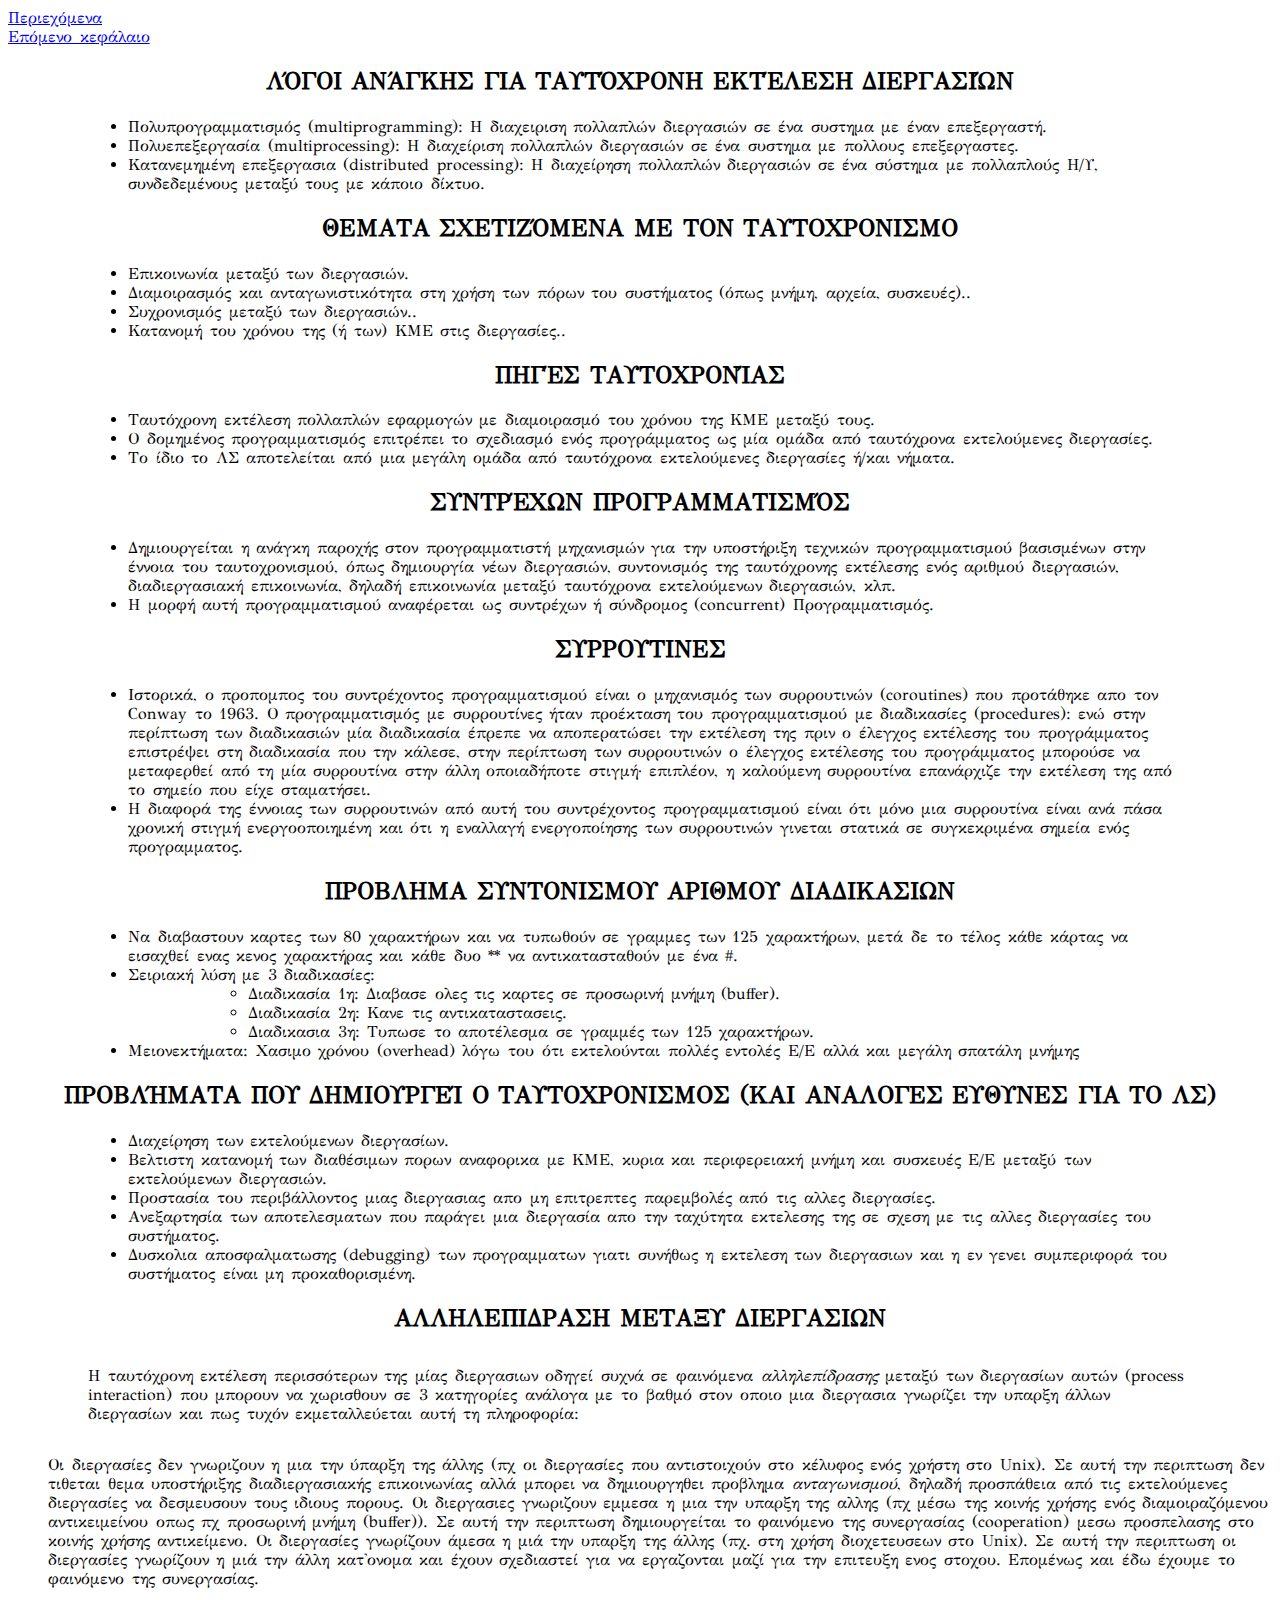
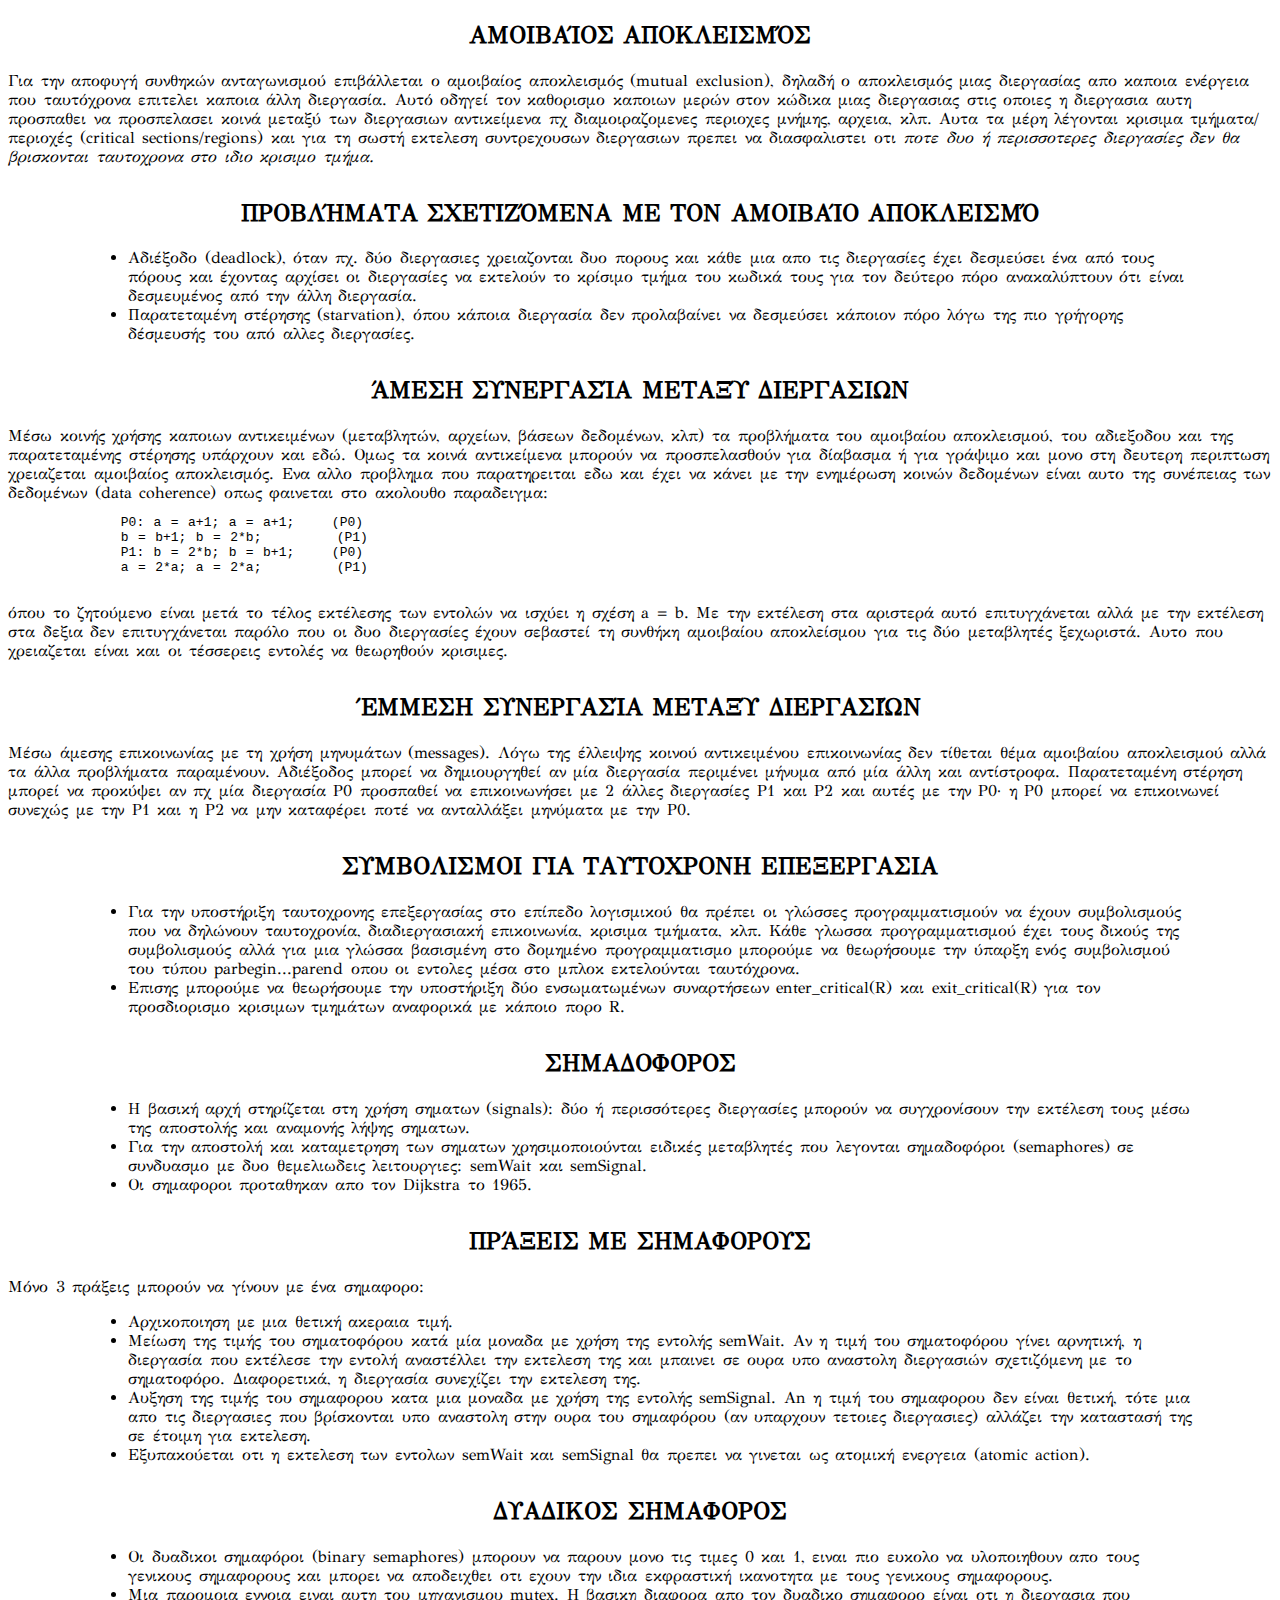
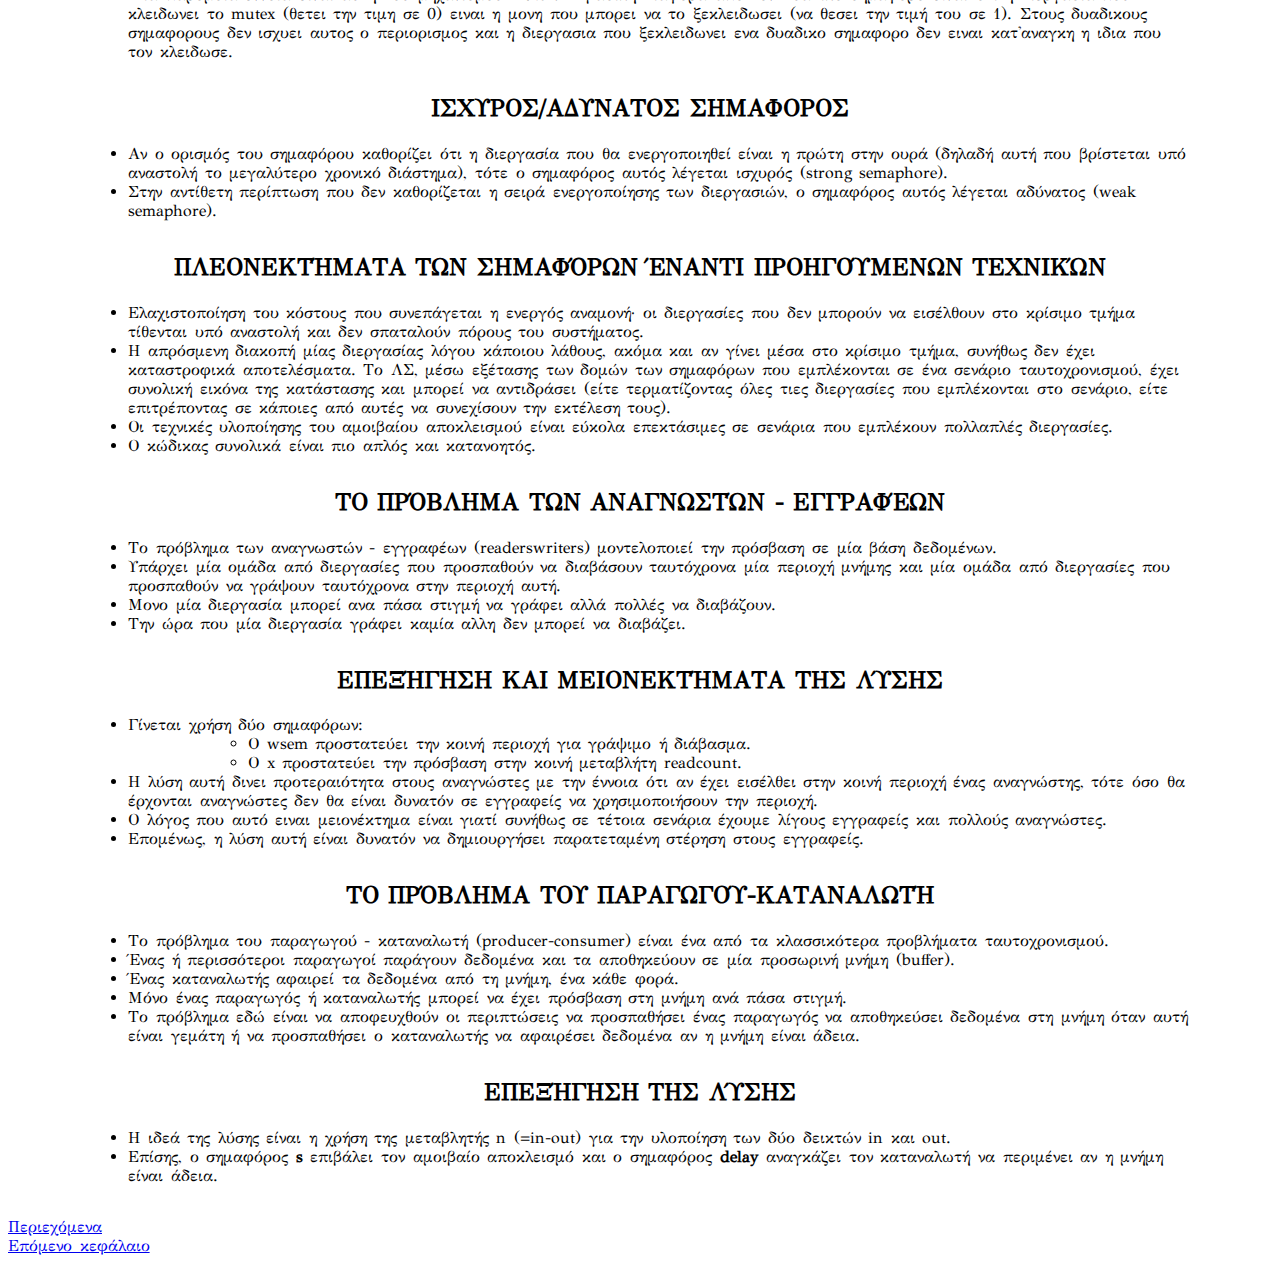
<file: ch_05.html>
<!DOCTYPE html>
<html>
    <head>
        <meta charset="utf-8">
        <meta name="viewport" content="width=device-width">
        <title>Κεφαλαιο 5 - Ταυτοχρονισμός</title>
	<nav>
	<a href="index.html">Περιεχόμενα </a>
	<br/>
	<a href="ch_06.html">  Επόμενο κεφάλαιο</a>
	</nav>
	<link rel="stylesheet" type="text/css" href="style.css"/>
    </head>
    <body>
        <header>
        </header>
        <article>
        <h2>Λόγοι ανάγκης για ταυτόχρονη εκτέλεση διεργασιών</h2>
        <ul>
            <li> Πολυπρογραμματισμός (multiprogramming): Η διαχειριση πολλαπλών διεργασιών σε ένα συστημα με έναν επεξεργαστή.</li>
            <li> Πολυεπεξεργασία (multiprocessing): Η διαχείριση πολλαπλών διεργασιών σε ένα συστημα με πολλους επεξεργαστες.</li>
            <li> Κατανεμημένη επεξεργασια (distributed processing): Η διαχείρηση πολλαπλών διεργασιών σε ένα σύστημα με πολλαπλούς Η/Υ, συνδεδεμένους μεταξύ τους με κάποιο δίκτυο.</li>
        </ul>
        <h2>θεματα σχετιζόμενα με τον ταυτοχρονισμο</h2>
        <ul>
            <li> Επικοινωνία μεταξύ των διεργασιών.</li>
           <li> Διαμοιρασμός και ανταγωνιστικότητα στη χρήση των πόρων του συστήματος (όπως μνήμη, αρχεία, συσκευές)..</li>
           <li> Συχρονισμός μεταξύ των διεργασιών..</li>
           <li> Κατανομή του χρόνου της (ή των) ΚΜΕ στις διεργασίες..</li>
        </ul>
        <h2>Πηγές ταυτοχρονίας</h2>
        <ul>
            <li>Ταυτόχρονη εκτέλεση πολλαπλών εφαρμογών με διαμοιρασμό του χρόνου της ΚΜΕ μεταξύ τους.</li>
            <li>Ο δομημένος προγραμματισμός επιτρέπει το σχεδιασμό ενός προγράμματος ως μία ομάδα από ταυτόχρονα εκτελούμενες διεργασίες.</li>
            <li>Το ίδιο το ΛΣ αποτελείται από μια μεγάλη ομάδα από ταυτόχρονα εκτελούμενες διεργασίες ή/και νήματα.</li>
        </ul>
        <h2>Συντρέχων προγραμματισμός</h2>
        <ul>
        <li>Δημιουργείται η ανάγκη παροχής στον προγραμματιστή μηχανισμών για την υποστήριξη τεχνικών προγραμματισμού βασισμένων στην έννοια του ταυτοχρονισμού, όπως δημιουργία νέων διεργασιών, συντονισμός της ταυτόχρονης εκτέλεσης ενός αριθμού διεργασιών, διαδιεργασιακή επικοινωνία, δηλαδή επικοινωνία μεταξύ ταυτόχρονα εκτελούμενων διεργασιών, κλπ.</li>
        <li>Η μορφή αυτή προγραμματισμού αναφέρεται ως συντρέχων ή σύνδρομος (concurrent) Προγραμματισμός.</li>
        </ul>
        <h2>συρρουτινες</h2>
        <ul>
            <li>Ιστορικά, ο προπομπος του συντρέχοντος προγραμματισμού είναι ο μηχανισμός των συρρουτινών (coroutines) που προτάθηκε απο τον Conway το 1963. Ο προγραμματισμός με συρρουτίνες ήταν προέκταση του προγραμματισμού με διαδικασίες (procedures): ενώ στην περίπτωση των διαδικασιών μία διαδικασία έπρεπε να αποπερατώσει την εκτέλεση της πριν ο έλεγχος εκτέλεσης του προγράμματος επιστρέψει στη διαδικασία που την κάλεσε, στην περίπτωση των συρρουτινών ο έλεγχος εκτέλεσης του προγράμματος μπορούσε να μεταφερθεί από τη μία συρρουτίνα στην άλλη οποιαδήποτε στιγμή· επιπλέον, η καλούμενη συρρουτίνα επανάρχιζε την εκτέλεση της από το σημείο που είχε σταματήσει.</li>
            <li>Η διαφορά της έννοιας των συρρουτινών από αυτή του συντρέχοντος προγραμματισμού είναι ότι μόνο μια συρρουτίνα είναι ανά πάσα χρονική στιγμή ενεργοοποιημένη και ότι η εναλλαγή ενεργοποίησης των συρρουτινών γινεται στατικά σε συγκεκριμένα σημεία ενός προγραμματος.</li>
        </ul>
        <h2>προβλημα συντονισμου αριθμου διαδικασιων</h2>
        <ul>
            <li>Να διαβαστουν καρτες των 80 χαρακτήρων και να τυπωθούν σε γραμμες των 125 χαρακτήρων, μετά δε το τέλος κάθε κάρτας να εισαχθεί ενας κενος χαρακτήρας και κάθε δυο ** να αντικατασταθούν με ένα #.</li>
            <li>Σειριακή λύση με 3 διαδικασίες:
                <ul>
                    <li>Διαδικασία 1η: Διαβασε ολες τις καρτες σε προσωρινή μνήμη (buffer).</li>
                    <li>Διαδικασία 2η: Κανε τις αντικαταστασεις.</li>
                    <li>Διαδικασια 3η: Τυπωσε το αποτέλεσμα σε γραμμές των 125 χαρακτήρων.</li>
                </ul>
            </li>
            <li>Μειονεκτήματα: Χασιμο χρόνου (overhead) λόγω του ότι εκτελούνται πολλές εντολές Ε/Ε αλλά και μεγάλη σπατάλη μνήμης</li>
        </ul>
        <h2>Προβλήματα που δημιουργεί ο ταυτοχρονισμος (και αναλογες ευθυνες για το λσ)</h2>
        <ul>
            <li>Διαχείρηση των εκτελούμενων διεργασίων.</li>
            <li>Βελτιστη κατανομή των διαθέσιμων πορων αναφορικα με ΚΜΕ, κυρια και περιφερειακή μνήμη και συσκευές Ε/Ε μεταξύ των εκτελούμενων διεργασιών.</li>
            <li>Προστασία του περιβάλλοντος μιας διεργασιας απο μη επιτρεπτες παρεμβολές από τις αλλες διεργασίες.</li>
            <li>Ανεξαρτησία των αποτελεσματων που παράγει μια διεργασία απο την ταχύτητα εκτελεσης της σε σχεση με τις αλλες διεργασίες του συστήματος.</li>
            <li>Δυσκολια αποσφαλματωσης (debugging) των προγραμματων γιατι συνήθως η εκτελεση των διεργασιων και η εν γενει συμπεριφορά του συστήματος είναι μη προκαθορισμένη.</li>
        </ul>
        <h2>αλληλεπιδραση μεταξυ διεργασιων</h2>
        <p>Η ταυτόχρονη εκτέλεση περισσότερων της μίας διεργασιων οδηγεί συχνά σε φαινόμενα <i>αλληλεπίδρασης</i> μεταξύ των διεργασίων αυτών (process interaction) που μπορουν να χωρισθουν σε 3 κατηγορίες ανάλογα με το βαθμό στον οποιο μια διεργασια γνωρίζει την υπαρξη άλλων διεργασίων και πως τυχόν εκμεταλλεύεται αυτή τη πληροφορία:
        <ul>
            Οι διεργασίες δεν γνωριζουν η μια την ύπαρξη της άλλης (πχ οι διεργασίες που αντιστοιχούν στο κέλυφος ενός χρήστη στο Unix). Σε αυτή την περιπτωση δεν τιθεται θεμα υποστήριξης διαδιεργασιακής επικοινωνίας αλλά μπορει να δημιουργηθει προβλημα <i>ανταγωνισμού</i>, δηλαδή προσπάθεια από τις εκτελούμενες διεργασίες να δεσμευσουν τους ιδιους πορους.
            Οι διεργασιες γνωριζουν εμμεσα η μια την υπαρξη της αλλης (πχ μέσω της κοινής χρήσης ενός διαμοιραζόμενου αντικειμείνου οπως πχ προσωρινή μνήμη (buffer)). Σε αυτή την περιπτωση δημιουργείται το φαινόμενο της συνεργασίας (cooperation) μεσω προσπελασης στο κοινής χρήσης αντικείμενο.
            Οι διεργασίες γνωρίζουν άμεσα η μιά την υπαρξη της άλλης (πχ. στη χρήση διοχετευσεων στο Unix). Σε αυτή την περιπτωση οι διεργασίες γνωρίζουν η μιά την άλλη κατ'ονομα και έχουν σχεδιαστεί για να εργαζονται μαζί για την επιτευξη ενος στοχου. Επομένως και έδω έχουμε το φαινόμενο της συνεργασίας.
        </ul>
        </p>
        <p>
        <h2>Αμοιβαίος αποκλεισμός</h2>
        Για την αποφυγή συνθηκών ανταγωνισμού επιβάλλεται ο αμοιβαίος αποκλεισμός (mutual exclusion), δηλαδή ο αποκλεισμός μιας διεργασίας απο καποια ενέργεια που ταυτόχρονα επιτελει καποια άλλη διεργασία. Αυτό οδηγεί τον καθορισμο καποιων μερών στον κώδικα μιας διεργασιας στις οποιες η διεργασια αυτη προσπαθει να προσπελασει κοινά μεταξύ των διεργασιων αντικείμενα πχ διαμοιραζομενες περιοχες μνήμης, αρχεια, κλπ. Αυτα τα μέρη λέγονται κρισιμα τμήματα/περιοχές (critical sections/regions) και για τη σωστή εκτελεση συντρεχουσων διεργασιων πρεπει να διασφαλιστει οτι <i>ποτε δυο ή περισσοτερες διεργασίες δεν θα βρισκονται ταυτοχρονα στο ιδιο κρισιμο τμήμα.</i>
        </p>
        <p>
        <h2>προβλήματα σχετιζόμενα με τον αμοιβαίο αποκλεισμό</h2>
        <ul>
            <li>Αδιέξοδο (deadlock), όταν πχ. δύο διεργασιες χρειαζονται δυο πορους και κάθε μια απο τις διεργασίες έχει δεσμεύσει ένα από τους πόρους και έχοντας αρχίσει οι διεργασίες να εκτελούν το κρίσιμο τμήμα του κωδικά τους για τον δεύτερο πόρο ανακαλύπτουν ότι είναι δεσμευμένος από την άλλη διεργασία.</li>
            <li>Παρατεταμένη στέρησης (starvation), όπου κάποια διεργασία δεν προλαβαίνει να δεσμεύσει κάποιον πόρο λόγω της πιο γρήγορης δέσμευσής του από αλλες διεργασίες.</li>
        </ul>
        </p>
        <p>
        <h2>Άμεση συνεργασία μεταξύ διεργασιων</h2>
        Μέσω κοινής χρήσης καποιων αντικειμένων (μεταβλητών, αρχείων, βάσεων δεδομένων, κλπ) τα προβλήματα του αμοιβαίου αποκλεισμού, του αδιεξοδου και της παρατεταμένης στέρησης υπάρχουν και εδώ. Ομως τα κοινά αντικείμενα μπορούν να προσπελασθούν για δίαβασμα ή για γράψιμο και μονο στη δευτερη περιπτωση χρειαζεται αμοιβαίος αποκλεισμός. Ενα αλλο προβλημα που παρατηρειται εδω και έχει να κάνει με την ενημέρωση κοινών δεδομένων είναι αυτο της συνέπειας των δεδομένων (data coherence) οπως φαινεται στο ακολουθο παραδειγμα:
        <pre>
            P0: a = a+1; a = a+1;    (P0)
            b = b+1; b = 2*b;        (P1)
            P1: b = 2*b; b = b+1;    (P0)
            a = 2*a; a = 2*a;        (P1)
        </pre>
        όπου το ζητούμενο είναι μετά το τέλος εκτέλεσης των εντολών να ισχύει η σχέση a = b. Με την εκτέλεση στα αριστερά αυτό επιτυγχάνεται αλλά με την εκτέλεση στα δεξια δεν επιτυγχάνεται παρόλο που οι δυο διεργασίες έχουν σεβαστεί τη συνθήκη αμοιβαίου αποκλείσμου για τις δύο μεταβλητές ξεχωριστά. Αυτο που χρειαζεται είναι και οι τέσσερεις εντολές να θεωρηθούν κρισιμες.
        </p>
        <p>
        <h2>Έμμεση συνεργασία μεταξύ διεργασιών</h2>
        Μέσω άμεσης επικοινωνίας με τη χρήση μηνυμάτων (messages). Λόγω της έλλειψης κοινού αντικειμένου επικοινωνίας δεν τίθεται θέμα αμοιβαίου αποκλεισμού αλλά τα άλλα προβλήματα παραμένουν. Αδιέξοδος μπορεί να δημιουργηθεί αν μία διεργασία περιμένει μήνυμα από μία άλλη και αντίστροφα. Παρατεταμένη στέρηση μπορεί να προκύψει αν πχ μία διεργασία P0 προσπαθεί να επικοινωνήσει με 2 άλλες διεργασίες P1 και P2 και αυτές με την P0· η P0 μπορεί να επικοινωνεί συνεχώς με την P1 και η P2 να μην καταφέρει ποτέ να ανταλλάξει μηνύματα με την P0.
        </p>
        <p>
        <h2>Συμβολισμοι για ταυτοχρονη επεξεργασια</h2>
        <ul>
            <li>Για την υποστήριξη ταυτοχρονης επεξεργασίας στο επίπεδο λογισμικού θα πρέπει οι γλώσσες προγραμματισμούν να έχουν συμβολισμούς που να δηλώνουν ταυτοχρονία, διαδιεργασιακή επικοινωνία, κρισιμα τμήματα, κλπ. Κάθε γλωσσα προγραμματισμού έχει τους δικούς της συμβολισμούς αλλά για μια γλώσσα βασισμένη στο δομημένο προγραμματισμο μπορούμε να θεωρήσουμε την ύπαρξη ενός συμβολισμού του τύπου parbegin...parend οπου οι εντολες μέσα στο μπλοκ εκτελούνται ταυτόχρονα.</li>
            <li>Επισης μπορούμε να θεωρήσουμε την υποστήριξη δύο ενσωματωμένων συναρτήσεων enter_critical(R) και exit_critical(R) για τον προσδιορισμο κρισιμων τμημάτων αναφορικά με κάποιο πορο R.</li>
        </ul>
        </p>
        <p>
        <h2>Σημαδοφορος</h2>
        <ul>
            <li>Η βασική αρχή στηρίζεται στη χρήση σηματων (signals): δύο ή περισσότερες διεργασίες μπορούν να συγχρονίσουν την εκτέλεση τους μέσω της αποστολής και αναμονής λήψης σηματων.</li>
            <li>Για την αποστολή και καταμετρηση των σηματων χρησιμοποιούνται ειδικές μεταβλητές που λεγονται σημαδοφόροι (semaphores) σε συνδυασμο με δυο θεμελιωδεις λειτουργιες: semWait και semSignal.</li>
            <li>Οι σημαφοροι προταθηκαν απο τον Dijkstra το 1965.</li>
        </ul>
        </p>
        <p>
        <h2>Πράξεις με σημαφορους</h2>
        Μόνο 3 πράξεις μπορούν να γίνουν με ένα σημαφορο:
        <ul>
            <li>Αρχικοποιηση με μια θετική ακεραια τιμή.</li>
            <li>Μείωση της τιμής του σηματοφόρου κατά μία μοναδα με χρήση της εντολής semWait. Αν η τιμή του σηματοφόρου γίνει αρνητική, η διεργασία που εκτέλεσε την εντολή αναστέλλει την εκτελεση της και μπαινει σε ουρα υπο αναστολη διεργασιών σχετιζόμενη με το σηματοφόρο. Διαφορετικά, η διεργασία συνεχίζει την εκτελεση της.</li>
            <li>Αυξηση της τιμής του σημαφορου κατα μια μοναδα με χρήση της εντολής semSignal. An η τιμή του σημαφορου δεν είναι θετική, τότε μια απο τις διεργασιες που βρίσκονται  υπο αναστολη στην ουρα του σημαφόρου (αν υπαρχουν τετοιες διεργασιες) αλλάζει την καταστασή της σε έτοιμη για εκτελεση.</li>
            <li>Εξυπακούεται οτι η εκτελεση των εντολων semWait και semSignal θα πρεπει να γινεται ως ατομική ενεργεια (atomic action).</li>
        </ul>
        </p>
        <p>
        <h2>Δυαδικος σημαφορος</h2>
        <ul>
            <li>Οι δυαδικοι σημαφόροι (binary semaphores) μπορουν να παρουν μονο τις τιμες 0 και 1, ειναι πιο ευκολο να υλοποιηθουν απο τους γενικους σημαφορους και μπορει να αποδειχθει οτι εχουν την ιδια εκφραστική ικανοτητα με τους γενικους σημαφορους.</li>
            <li>Μια παρομοια εννοια ειναι αυτη του μηχανισμου mutex. Η βασικη διαφορα απο τον δυαδικο σημαφορο είναι οτι η διεργασια που κλειδωνει το mutex (θετει την τιμη σε 0) ειναι η μονη που μπορει να το ξεκλειδωσει (να θεσει την τιμή του σε 1). Στους δυαδικους σημαφορους δεν ισχυει αυτος ο περιορισμος και η διεργασια που ξεκλειδωνει ενα δυαδικο σημαφορο δεν ειναι κατ'αναγκη η ιδια που τον κλειδωσε.</li>
        </ul>
        </p>
        <p>
        <h2>ισχυρος/αδυνατος σημαφορος</h2>
        <ul>
            <li>Αν ο ορισμός του σημαφόρου καθορίζει ότι η διεργασία που θα ενεργοποιηθεί είναι η πρώτη στην ουρά (δηλαδή αυτή που βρίστεται υπό αναστολή το μεγαλύτερο χρονικό διάστημα), τότε ο σημαφόρος αυτός λέγεται ισχυρός (strong semaphore).</li>
            <li>Στην αντίθετη περίπτωση που δεν καθορίζεται η σειρά ενεργοποίησης των διεργασιών, ο σημαφόρος αυτός λέγεται αδύνατος (weak semaphore).</li>
        </ul>
        </p>
        <p>
        <h2>Πλεονεκτήματα των σημαφόρων έναντι προηγούμενων τεχνικών</h2>
        <ul>
            <li>Ελαχιστοποίηση του κόστους που συνεπάγεται η ενεργός αναμονή· οι διεργασίες που δεν μπορούν να εισέλθουν στο κρίσιμο τμήμα τίθενται υπό αναστολή και δεν σπαταλούν πόρους του συστήματος.</li>
            <li>Η απρόσμενη διακοπή μίας διεργασίας λόγου κάποιου λάθους, ακόμα και αν γίνει μέσα στο κρίσιμο τμήμα, συνήθως δεν έχει καταστροφικά αποτελέσματα. Το ΛΣ, μέσω εξέτασης των δομών των σημαφόρων που εμπλέκονται σε ένα σενάριο ταυτοχρονισμού, έχει συνολική εικόνα της κατάστασης και μπορεί να αντιδράσει (είτε τερματίζοντας όλες τιες διεργασίες που εμπλέκονται στο σενάριο, είτε επιτρέποντας σε κάποιες από αυτές να συνεχίσουν την εκτέλεση τους).</li>
            <li>Οι τεχνικές υλοποίησης του αμοιβαίου αποκλεισμού είναι εύκολα επεκτάσιμες σε σενάρια που εμπλέκουν πολλαπλές διεργασίες.</li>
            <li>Ο κώδικας συνολικά είναι πιο απλός και κατανοητός.</li>
        </ul>
        </p>
        <p>
        <h2>Το πρόβλημα των αναγνωστών - Εγγραφέων</h2>
        <ul>
            <li>Το πρόβλημα των αναγνωστών - εγγραφέων (readerswriters) μοντελοποιεί την πρόσβαση σε μία βάση δεδομένων.</li>
            <li>Υπάρχει μία ομάδα από διεργασίες που προσπαθούν να διαβάσουν ταυτόχρονα μία περιοχή μνήμης και μία ομάδα από διεργασίες που προσπαθούν να γράψουν ταυτόχρονα στην περιοχή αυτή.</li>
            <li>Μονο μία διεργασία μπορεί ανα πάσα στιγμή να γράφει αλλά πολλές να διαβάζουν.</li>
            <li>Την ώρα που μία διεργασία γράφει καμία αλλη δεν μπορεί να διαβάζει.</li>
        </ul>
        </p>
        <p>
        <h2>Επεξήγηση και μειονεκτήματα της λύσης</h2>
        <ul>
            <li>Γίνεται χρήση δύο σημαφόρων:
                <ul>
                    <li>Ο wsem προστατεύει την κοινή περιοχή για γράψιμο ή διάβασμα.</li>
                    <li>Ο x προστατεύει την πρόσβαση στην κοινή μεταβλήτη readcount.</li>
                </ul>
            </li>
            <li>Η λύση αυτή δινει προτεραιότητα στους αναγνώστες με την έννοια ότι αν έχει εισέλθει στην κοινή περιοχή ένας αναγνώστης, τότε όσο θα έρχονται αναγνώστες δεν θα είναι δυνατόν σε εγγραφείς να χρησιμοποιήσουν την περιοχή.</li>
            <li>Ο λόγος που αυτό ειναι μειονέκτημα είναι γιατί συνήθως σε τέτοια σενάρια έχουμε λίγους εγγραφείς και πολλούς αναγνώστες.</li>
            <li>Επομένως, η λύση αυτή είναι δυνατόν να δημιουργήσει παρατεταμένη στέρηση στους εγγραφείς.</li>
        </ul>
        </p>
        <p>
        <h2>Το πρόβλημα του παραγωγού-καταναλωτή</h2>
        <ul>
            <li>Το πρόβλημα του παραγωγού - καταναλωτή (producer-consumer) είναι ένα από τα κλασσικότερα προβλήματα ταυτοχρονισμού.</li>
            <li>Ένας ή περισσότεροι παραγωγοί παράγουν δεδομένα και τα αποθηκεύουν σε μία προσωρινή μνήμη (buffer).</li>
            <li>Ένας καταναλωτής αφαιρεί τα δεδομένα από τη μνήμη, ένα κάθε φορά.</li>
            <li>Μόνο ένας παραγωγός ή καταναλωτής μπορεί να έχει πρόσβαση στη μνήμη ανά πάσα στιγμή.</li>
            <li>Το πρόβλημα εδώ είναι να αποφευχθούν οι περιπτώσεις να προσπαθήσει ένας παραγωγός να αποθηκεύσει δεδομένα στη μνήμη όταν αυτή είναι γεμάτη ή να προσπαθήσει ο καταναλωτής να αφαιρέσει δεδομένα αν η μνήμη είναι άδεια.</li>
        </ul>
        </p>
        <p>
        <h2>επεξήγηση της λύσης</h2>
        <ul>
            <li>Η ιδεά της λύσης είναι η χρήση της μεταβλητής n (=in-out) για την υλοποίηση των δύο δεικτών in και out.</li>
            <li>Επίσης, ο σημαφόρος <b>s</b> επιβάλει τον αμοιβαίο αποκλεισμό και ο σημαφόρος <b>delay</b> αναγκάζει τον καταναλωτή να περιμένει αν η μνήμη είναι άδεια.</li>
        </ul>
        </p>
        </article>
	<footer>
	<nav>
	<a href="index.html">Περιεχόμενα </a>
	<br/>
	<a href="ch_06.html">  Επόμενο κεφάλαιο</a>
	</nav>

	</footer
    </body>
</html>
</file>
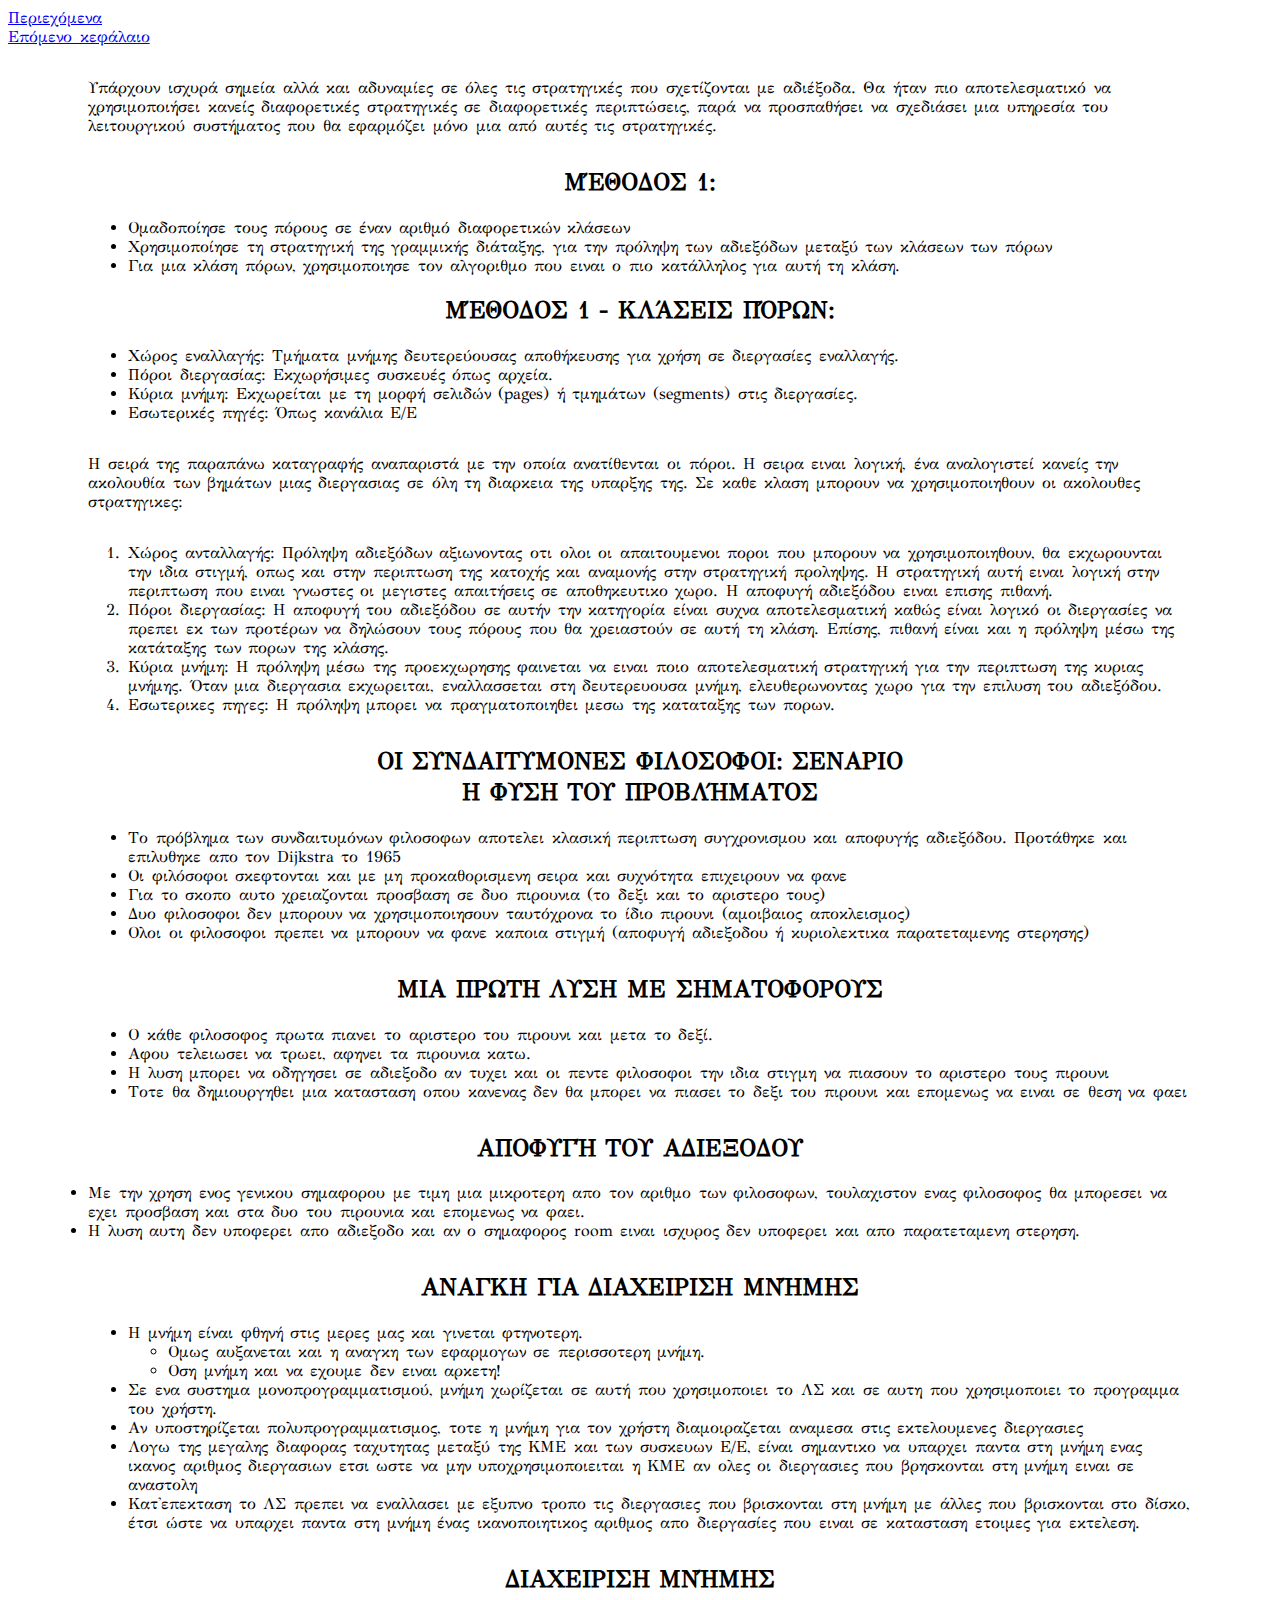
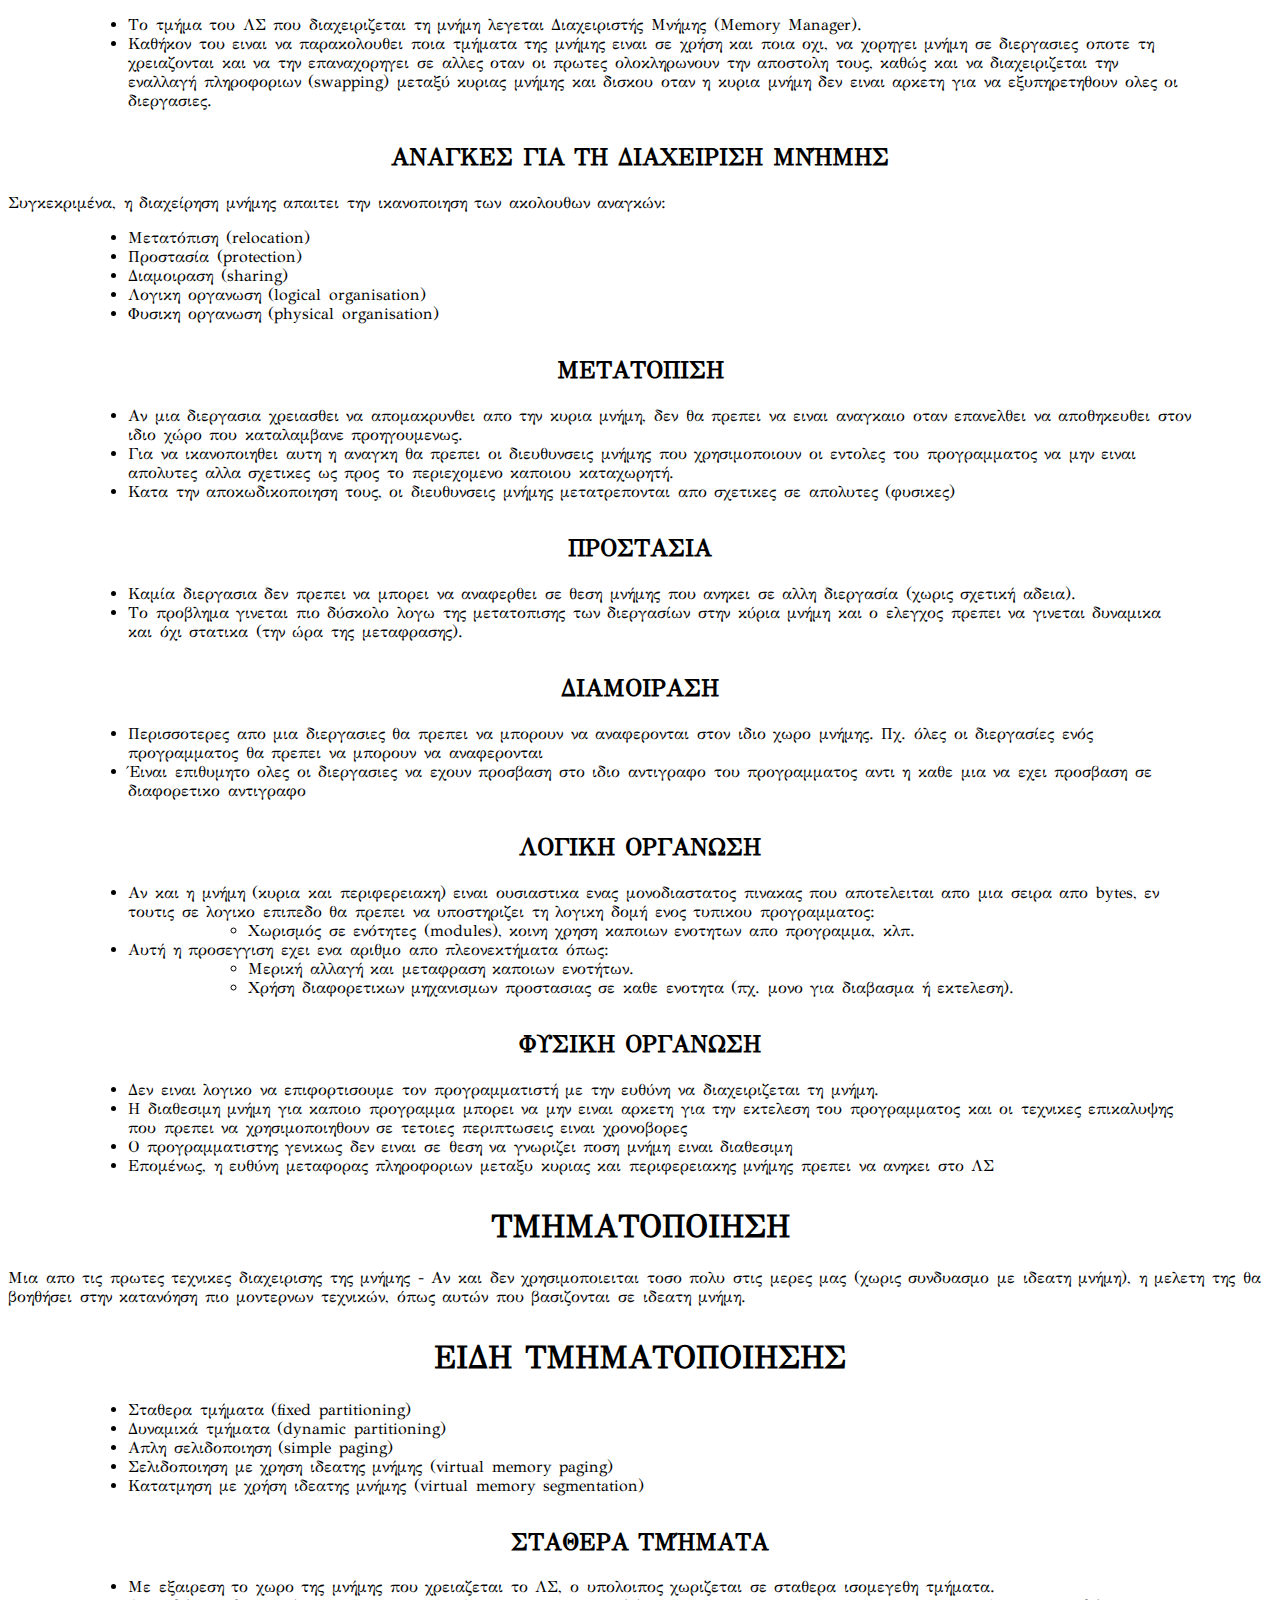
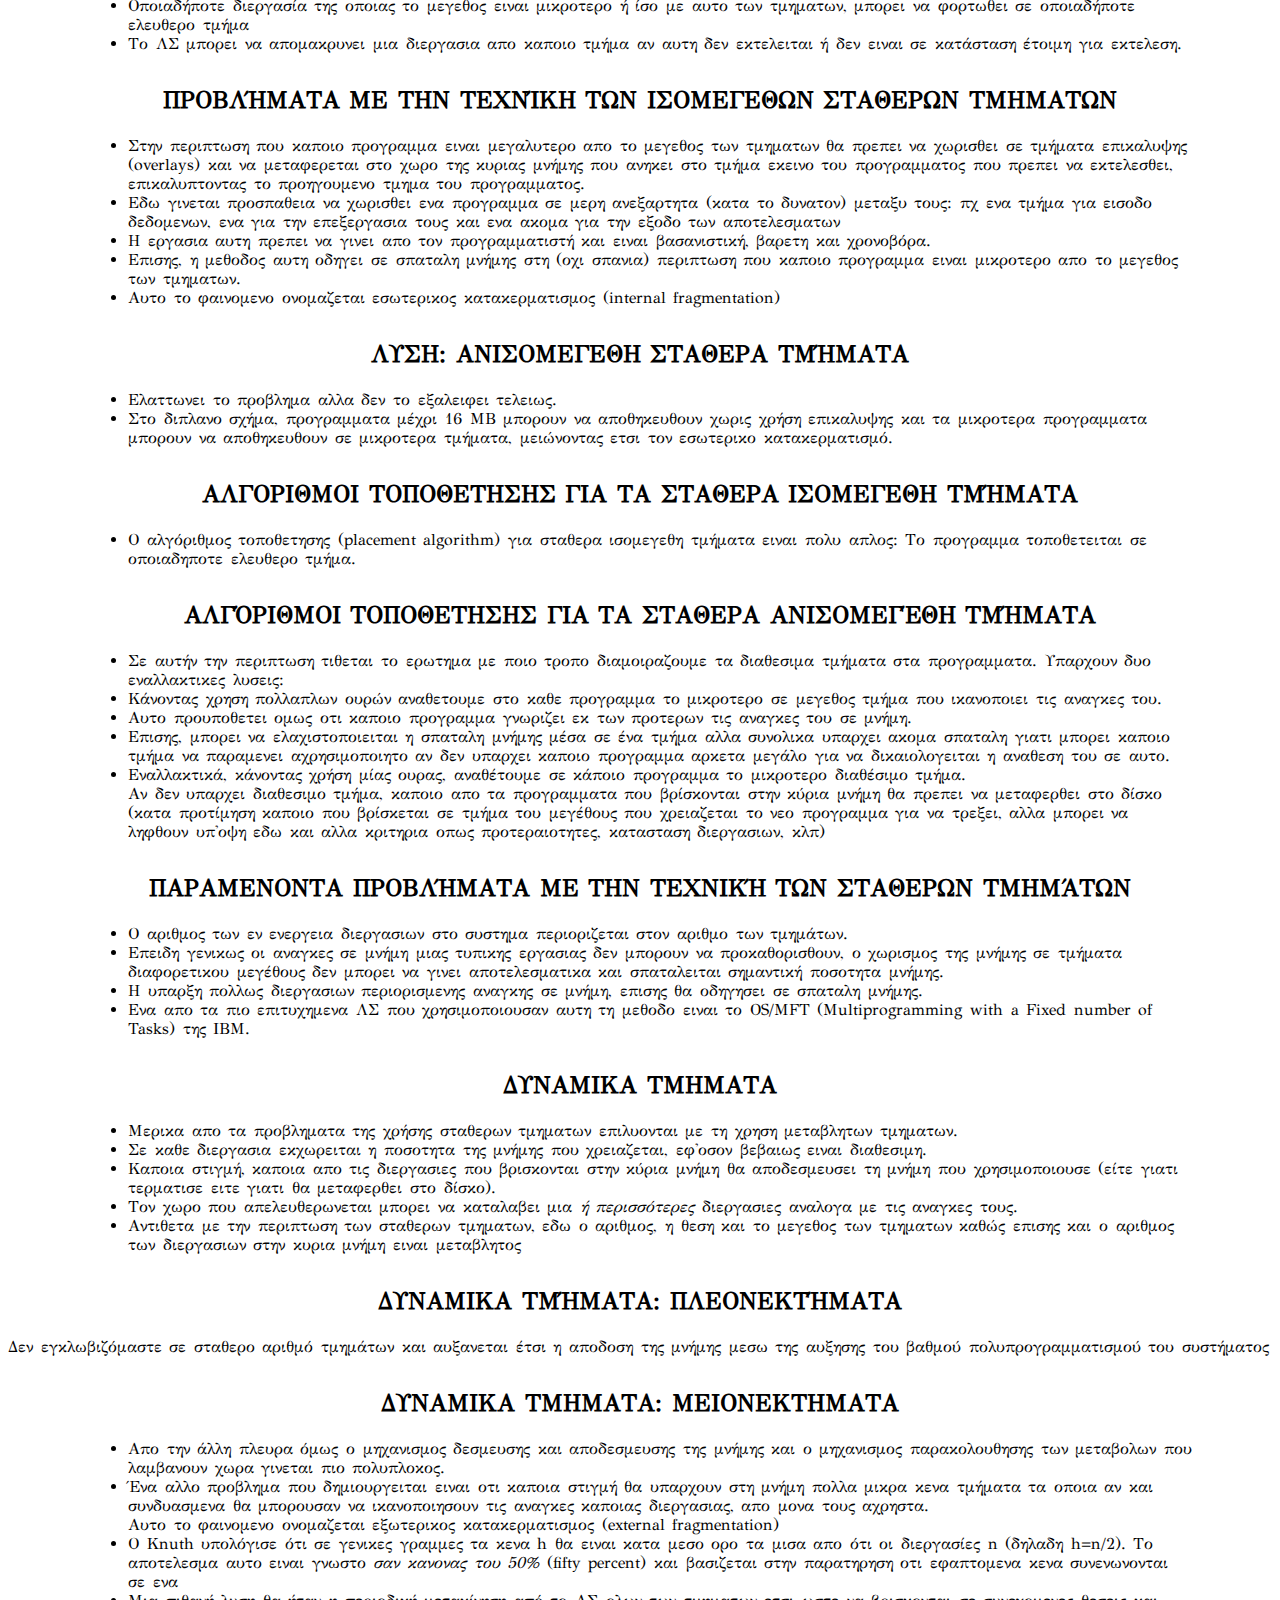
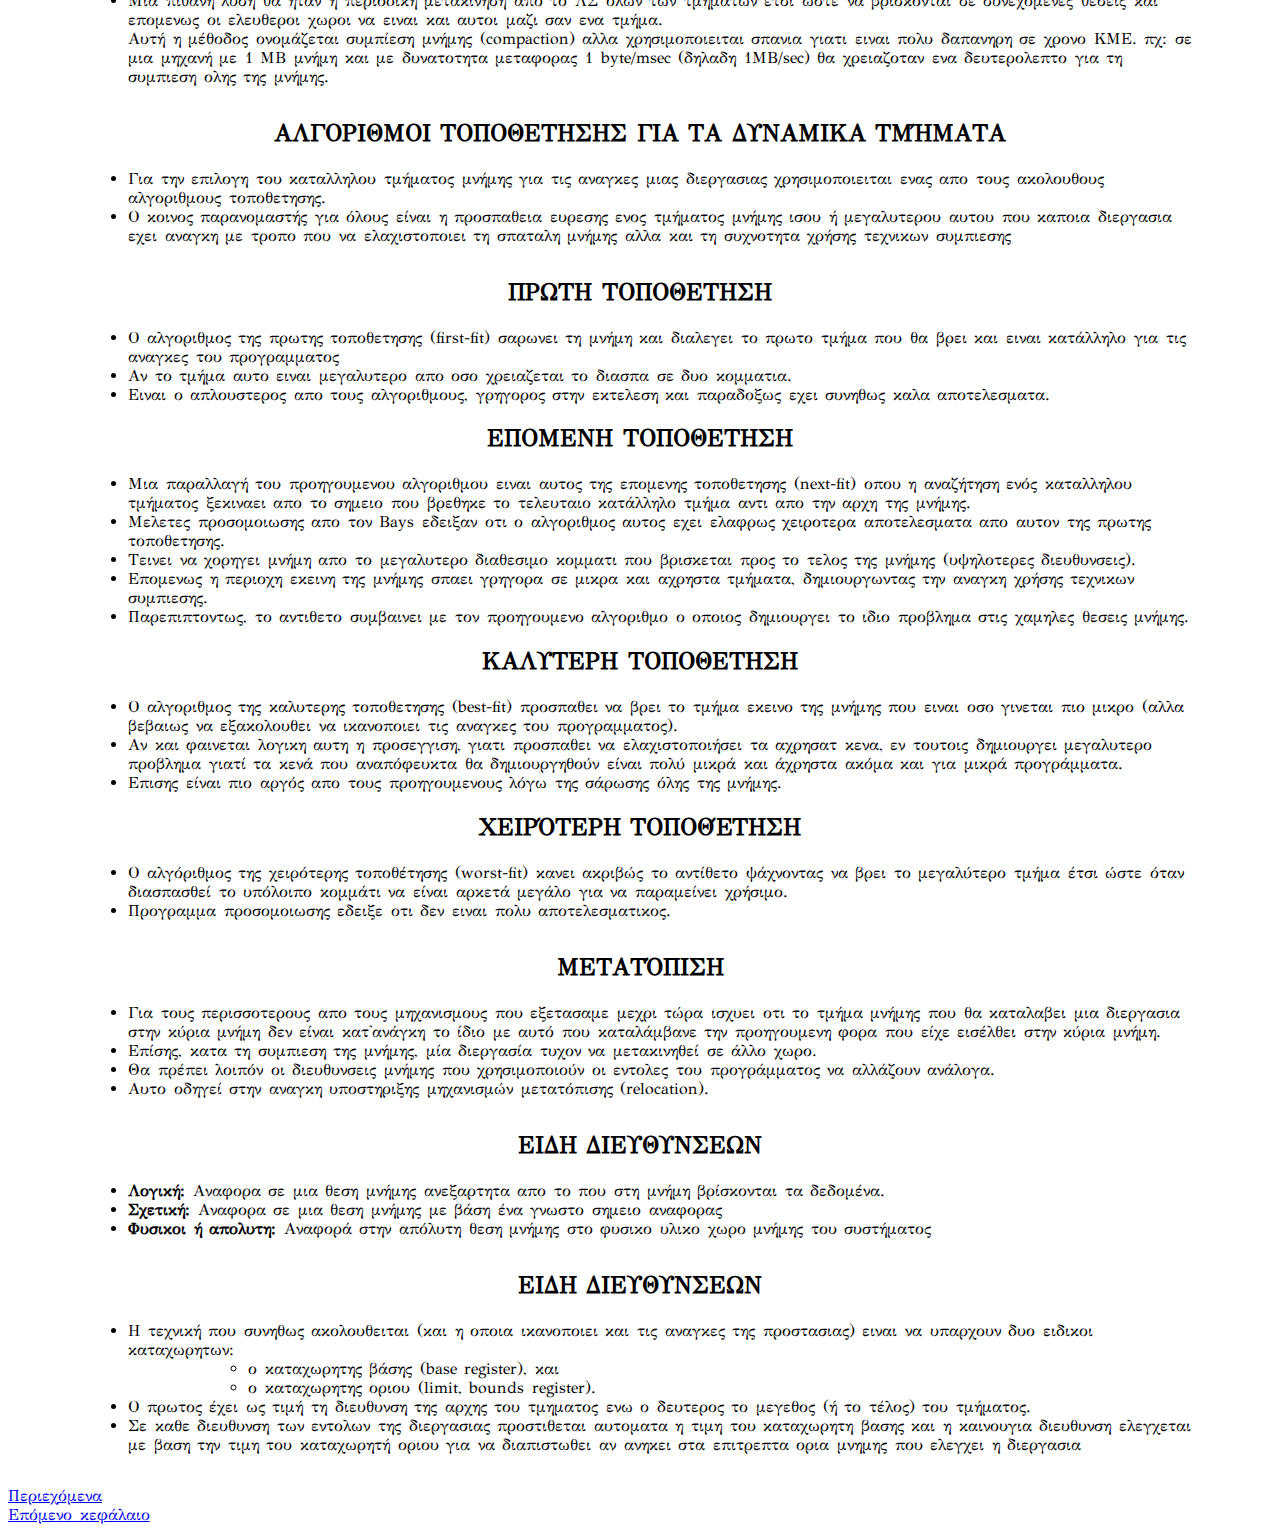
<file: ch_06.html>
<!DOCTYPE html>
<html>
    <head>
        <meta charset="utf-8" />
        <meta name="viewport" content="width=device-width" />
        <title>6.5 - ΜΙΑ ΟΛΟΚΛΗΡΩΜΕΝΗ ΣΤΡΑΤΗΓΙΚΗ ΑΔΙΕΞΟΔΟΥ</title>
	<link rel="stylesheet" type="text/css" href="style.css"/>
	<nav>
	<a href="index.html">Περιεχόμενα </a>
	<br/>
	<a href="ch_07.html">  Επόμενο κεφάλαιο</a>
	</nav>
    </head>
    <body>
        <header>
        </header>
        <article>
            <p>
            Υπάρχουν ισχυρά σημεία αλλά και αδυναμίες σε όλες τις στρατηγικές που σχετίζονται με αδιέξοδα. Θα ήταν πιο αποτελεσματικό να χρησιμοποιήσει κανείς διαφορετικές στρατηγικές σε διαφορετικές περιπτώσεις, παρά να προσπαθήσει να σχεδιάσει μια υπηρεσία του λειτουργικού συστήματος που θα εφαρμόζει μόνο μια από αυτές τις στρατηγικές.
            <h2>Μέθοδος 1:</h2>
            <ul>
                <li>Ομαδοποίησε τους πόρους σε έναν αριθμό διαφορετικών κλάσεων</li>
                <li>Χρησιμοποίησε τη στρατηγική της γραμμικής διάταξης, για την πρόληψη των αδιεξόδων μεταξύ των κλάσεων των πόρων</li>
                <li>Για μια κλάση πόρων, χρησιμοποιησε τον αλγοριθμο που ειναι ο πιο κατάλληλος για αυτή τη κλάση.</li>
            </ul>
            <h2>Μέθοδος 1 - κλάσεις πόρων:</h2>
            <ul>
                <li>Χώρος εναλλαγής: Τμήματα μνήμης δευτερεύουσας αποθήκευσης για χρήση σε διεργασίες εναλλαγής.</li>
                <li>Πόροι διεργασίας: Εκχωρήσιμες συσκευές όπως αρχεία.</li>
                <li>Κύρια μνήμη: Εκχωρείται με τη μορφή σελιδών (pages) ή τμημάτων (segments) στις διεργασίες.</li>
                <li>Εσωτερικές πηγές: Όπως κανάλια Ε/Ε</li>
            </ul>
            </p>
            <p>
            Η σειρά της παραπάνω καταγραφής αναπαριστά με την οποία ανατίθενται οι πόροι. Η σειρα ειναι λογική, ένα αναλογιστεί κανείς την ακολουθία των βημάτων μιας διεργασιας σε όλη τη διαρκεια της υπαρξης της. Σε καθε κλαση μπορουν να χρησιμοποιηθουν οι ακολουθες στρατηγικες:
            <ol>
                <li>Χώρος ανταλλαγής: Πρόληψη αδιεξόδων αξιωνοντας οτι ολοι οι απαιτουμενοι ποροι που μπορουν να χρησιμοποιηθουν, θα εκχωρουνται την ιδια στιγμή, οπως και στην περιπτωση της κατοχής και αναμονής στην στρατηγική προληψης. Η στρατηγική αυτή ειναι λογική στην περιπτωση που ειναι γνωστες οι μεγιστες απαιτήσεις σε αποθηκευτικο χωρο. Η αποφυγή αδιεξόδου ειναι επισης πιθανή.</li>
                <li>Πόροι διεργασίας: Η αποφυγή του αδιεξόδου σε αυτήν την κατηγορία είναι συχνα αποτελεσματική καθώς είναι λογικό οι διεργασίες να πρεπει εκ των προτέρων να δηλώσουν τους πόρους που θα χρειαστούν σε αυτή τη κλάση. Επίσης, πιθανή είναι και η πρόληψη μέσω της κατάταξης των πορων της κλάσης.</li>
                <li>Κύρια μνήμη: Η πρόληψη μέσω της προεκχωρησης φαινεται να ειναι ποιο αποτελεσματική στρατηγική για την περιπτωση της κυριας μνήμης. Όταν μια διεργασια εκχωρειται, εναλλασσεται στη δευτερευουσα μνήμη, ελευθερωνοντας χωρο για την επιλυση του αδιεξόδου.</li>
                <li>Εσωτερικες πηγες: Η πρόληψη μπορει να πραγματοποιηθει μεσω της καταταξης των πορων.</li>
            </ol>
            </p>
            <p>
            <h2>οι συνδαιτυμονες φιλοσοφοι: σεναριο<br>η φυση του προβλήματος</h2>
            <ul>
                <li>Το πρόβλημα των συνδαιτυμόνων φιλοσοφων αποτελει κλασική περιπτωση συγχρονισμου και αποφυγής αδιεξόδου. Προτάθηκε και επιλυθηκε απο τον Dijkstra το 1965</li>
                <li>Οι φιλόσοφοι σκεφτονται και με μη προκαθορισμενη σειρα και συχνότητα επιχειρουν να φανε</li>
                <li>Για το σκοπο αυτο χρειαζονται προσβαση σε δυο πιρουνια (το δεξι και το αριστερο τους)</li>
                <li>Δυο φιλοσοφοι δεν μπορουν να χρησιμοποιησουν ταυτόχρονα το ίδιο πιρουνι (αμοιβαιος αποκλεισμος)</li>
                <li>Ολοι οι φιλοσοφοι πρεπει να μπορουν να φανε καποια στιγμή (αποφυγή αδιεξοδου ή κυριολεκτικα παρατεταμενης στερησης)</li>
            </ul>
            </p>
            <p>
            <h2>μια πρωτη λυση με σηματοφορους</h2>
            <ul>
                <li>Ο κάθε φιλοσοφος πρωτα πιανει το αριστερο του πιρουνι και μετα το δεξί.</li>
                <li>Αφου τελειωσει να τρωει, αφηνει τα πιρουνια κατω.</li>
                <li>Η λυση μπορει να οδηγησει σε αδιεξοδο αν τυχει και οι πεντε φιλοσοφοι την ιδια στιγμη να πιασουν το αριστερο τους πιρουνι</li>
                <li>Τοτε θα δημιουργηθει μια κατασταση οπου κανενας δεν θα μπορει να πιασει το δεξι του πιρουνι και επομενως να ειναι σε θεση να φαει</li>
            </ul>
            </p>
            <p>
            <h2>αποφυγή του αδιεξοδου</h2>
            <li>Με την χρηση ενος γενικου σημαφορου με τιμη μια μικροτερη απο τον αριθμο των φιλοσοφων, τουλαχιστον ενας φιλοσοφος θα μπορεσει να εχει προσβαση και στα δυο του πιρουνια και επομενως να φαει.</li>
            <li>Η λυση αυτη δεν υποφερει απο αδιεξοδο και αν ο σημαφορος room ειναι ισχυρος δεν υποφερει και απο παρατεταμενη στερηση.</li>
            </p>
            <p>
            <h2>αναγκη για διαχειριση μνήμης</h2>
            <ul>
            <li>Η μνήμη είναι φθηνή στις μερες μας και γινεται φτηνοτερη.</li>
            <ul>
                <li>Ομως αυξανεται και η αναγκη των εφαρμογων σε περισσοτερη μνήμη.</li>
                <li>Οση μνήμη και να εχουμε δεν ειναι αρκετη!</li>
            </ul>
            <li>Σε ενα συστημα μονοπρογραμματισμού, μνήμη χωρίζεται σε αυτή που χρησιμοποιει το ΛΣ και σε αυτη που χρησιμοποιει το προγραμμα του χρήστη.</li>
            <li>Αν υποστηρίζεται πολυπρογραμματισμος, τοτε η μνήμη για τον χρήστη διαμοιραζεται αναμεσα στις εκτελουμενες διεργασιες</li>
            <li>Λογω της μεγαλης διαφορας ταχυτητας μεταξύ της ΚΜΕ και των συσκευων Ε/Ε, είναι σημαντικο να υπαρχει παντα στη μνήμη ενας ικανος αριθμος διεργασιων ετσι ωστε να μην υποχρησιμοποιειται η ΚΜΕ αν ολες οι διεργασιες που βρησκονται στη μνήμη ειναι σε αναστολη</li>
            <li>Κατ'επεκταση το ΛΣ πρεπει να εναλλασει με εξυπνο τροπο τις διεργασιες που βρισκονται στη μνήμη με άλλες που βρισκονται στο δίσκο, έτσι ώστε να υπαρχει παντα στη μνήμη ένας ικανοποιητικος αριθμος απο διεργασίες που ειναι σε κατασταση ετοιμες για εκτελεση.</li>
            </ul>
            </p>
            <p>
            <h2>Διαχειριση μνήμης</h2>
            <ul>
                <li>Το τμήμα του ΛΣ που διαχειριζεται τη μνήμη λεγεται Διαχειριστής Μνήμης (Memory Manager).</li>
                <li>Καθήκον του ειναι να παρακολουθει ποια τμήματα της μνήμης ειναι σε χρήση και ποια οχι, να χορηγει μνήμη σε διεργασιες οποτε τη χρειαζονται και να την επαναχορηγει σε αλλες οταν οι πρωτες ολοκληρωνουν την αποστολη τους, καθώς και να διαχειριζεται την εναλλαγή πληροφοριων (swapping) μεταξύ κυριας μνήμης και δισκου οταν η κυρια μνήμη δεν ειναι αρκετη για να εξυπηρετηθουν ολες οι διεργασιες.</li>
            </ul>
            </p>
            <p>
            <h2>Αναγκες για τη διαχειριση μνήμης</h2>
            Συγκεκριμένα, η διαχείρηση μνήμης απαιτει την ικανοποιηση των ακολουθων αναγκών:
            <ul>
                <li>Μετατόπιση (relocation)</li>
                <li>Προστασία (protection)</li>
                <li>Διαμοιραση (sharing)</li>
                <li>Λογικη οργανωση (logical organisation)</li>
                <li>Φυσικη οργανωση (physical organisation)</li>
            </ul>
            </p>
            <p>
            <h2>Μετατοπιση</h2>
            <ul>
                <li>Αν μια διεργασια χρειασθει να απομακρυνθει απο την κυρια μνήμη, δεν θα πρεπει να ειναι αναγκαιο οταν επανελθει να αποθηκευθει στον ιδιο χώρο που καταλαμβανε προηγουμενως.</li>
                <li>Για να ικανοποιηθει αυτη η αναγκη θα πρεπει οι διευθυνσεις μνήμης που χρησιμοποιουν οι εντολες του προγραμματος να μην ειναι απολυτες αλλα σχετικες ως προς το περιεχομενο καποιου καταχωρητή.</li>
                <li>Κατα την αποκωδικοποιηση τους, οι διευθυνσεις μνήμης μετατρεπονται απο σχετικες σε απολυτες (φυσικες)</li>
            </ul>
            </p>
            <p>
            <h2>Προστασια</h2>
            <ul>
                <li>Καμία διεργασια δεν πρεπει να μπορει να αναφερθει σε θεση μνήμης που ανηκει σε αλλη διεργασία (χωρις σχετική αδεια).</li>
                <li>Το προβλημα γινεται πιο δύσκολο λογω της μετατοπισης των διεργασίων στην κύρια μνήμη και ο ελεγχος πρεπει να γινεται δυναμικα και όχι στατικα (την ώρα της μεταφρασης).</li>
            </ul>
            </p>
            <p>
            <h2>Διαμοιραση</h2>
            <ul>
                <li>Περισσοτερες απο μια διεργασιες θα πρεπει να μπορουν να αναφερονται στον ιδιο χωρο μνήμης. Πχ. όλες οι διεργασίες ενός προγραμματος θα πρεπει να μπορουν να αναφερονται</li>
                <li>Έιναι επιθυμητο ολες οι διεργασιες να εχουν προσβαση στο ιδιο αντιγραφο του προγραμματος αντι η καθε μια να εχει προσβαση σε διαφορετικο αντιγραφο</li>
            </ul>
            </p>
            <p>
            <h2>Λογικη οργανωση</h2>
            <ul>
                <li>Αν και η μνήμη (κυρια και περιφερειακη) ειναι ουσιαστικα ενας μονοδιαστατος πινακας που αποτελειται απο μια σειρα απο bytes, εν τουτις σε λογικο επιπεδο θα πρεπει να υποστηριζει τη λογικη δομή ενος τυπικου προγραμματος:
                <ul>
                    <li>Χωρισμός σε ενότητες (modules), κοινη χρηση καποιων ενοτητων απο προγραμμα, κλπ.</li>
                </ul>
                </li>
                <li>
                Αυτή η προσεγγιση εχει ενα αριθμο απο πλεονεκτήματα όπως:
                <ul>
                    <li>Μερική αλλαγή και μεταφραση καποιων ενοτήτων.</li>
                    <li>Χρήση διαφορετικων μηχανισμων προστασιας σε καθε ενοτητα (πχ. μονο για διαβασμα ή εκτελεση).</li>
                </ul>
                </li>
            </ul>
            </p>
            <p>
            <h2>Φυσικη οργανωση</h2>
            <ul>
                <li>Δεν ειναι λογικο να επιφορτισουμε τον προγραμματιστή με την ευθύνη να διαχειριζεται τη μνήμη.</li>
                <li>Η διαθεσιμη μνήμη για καποιο προγραμμα μπορει να μην ειναι αρκετη για την εκτελεση του προγραμματος και οι τεχνικες επικαλυψης που πρεπει να χρησιμοποιηθουν σε τετοιες περιπτωσεις ειναι χρονοβορες</li>
                <li>Ο προγραμματιστης γενικως δεν ειναι σε θεση να γνωριζει ποση μνήμη ειναι διαθεσιμη</li>
                <li>Επομένως, η ευθύνη μεταφορας πληροφοριων μεταξυ κυριας και περιφερειακης μνήμης πρεπει να ανηκει στο ΛΣ</li>
            </ul>
            </p>
            <p>
            <h1>τμηματοποιηση</h1>
            Μια απο τις πρωτες τεχνικες διαχειρισης της μνήμης - Αν και δεν χρησιμοποιειται τοσο πολυ στις μερες μας (χωρις συνδυασμο με ιδεατη μνήμη), η μελετη της θα βοηθήσει στην κατανόηση πιο μοντερνων τεχνικών, όπως αυτών που βασιζονται σε ιδεατη μνήμη.
            </p>
            <p>
            <h1>ειδη τμηματοποιησης</h1>
            <ul>
                <li>Σταθερα τμήματα (fixed partitioning)</li>
                <li>Δυναμικά τμήματα (dynamic partitioning)</li>
                <li>Απλη σελιδοποιηση (simple paging)</li>
                <li>Σελιδοποιηση με χρηση ιδεατης μνήμης (virtual memory paging)</li>
                <li>Κατατμηση με χρήση ιδεατης μνήμης (virtual memory segmentation)</li>
            </ul>
            </p>
            <p>
            <h2>σταθερα τμήματα</h2>
            <ul>
                <li>Με εξαιρεση το χωρο της μνήμης που χρειαζεται το ΛΣ, ο υπολοιπος χωριζεται σε σταθερα ισομεγεθη τμήματα.</li>
                <li>Οποιαδήποτε διεργασία της οποιας το μεγεθος ειναι μικροτερο ή ίσο με αυτο των τμηματων, μπορει να φορτωθει σε οποιαδήποτε ελευθερο τμήμα</li>
                <li>Το ΛΣ μπορει να απομακρυνει μια διεργασια απο καποιο τμήμα αν αυτη δεν εκτελειται ή δεν ειναι σε κατάσταση έτοιμη για εκτελεση.</li>
            </ul>
            </p>
            <p>
            <h2>προβλήματα με την τεχνίκη των ισομεγεθων σταθερων τμηματων</h2>
            <ul>
                <li>Στην περιπτωση που καποιο προγραμμα ειναι μεγαλυτερο απο το μεγεθος των τμηματων θα πρεπει να χωρισθει σε τμήματα επικαλυψης (overlays) και να μεταφερεται στο χωρο της κυριας μνήμης που ανηκει στο τμήμα εκεινο του προγραμματος που πρεπει να εκτελεσθει, επικαλυπτοντας το προηγουμενο τμημα του προγραμματος.</li>
                <li>Εδω γινεται προσπαθεια να χωρισθει ενα προγραμμα σε μερη ανεξαρτητα (κατα το δυνατον) μεταξυ τους: πχ ενα τμήμα για εισοδο δεδομενων, ενα για την επεξεργασια τους και ενα ακομα για την εξοδο των αποτελεσματων</li>
                <li>Η εργασια αυτη πρεπει να γινει απο τον προγραμματιστή και ειναι βασανιστική, βαρετη και χρονοβόρα.</li>
                <li>Επισης, η μεθοδος αυτη οδηγει σε σπαταλη μνήμης στη (οχι σπανια) περιπτωση που καποιο προγραμμα ειναι μικροτερο απο το μεγεθος των τμηματων.</li>
                <li>Αυτο το φαινομενο ονομαζεται εσωτερικος κατακερματισμος (internal fragmentation)</li>
            </ul>
            </p>
            <p>
            <h2>Λυση: ανισομεγεθη σταθερα τμήματα</h2>
            <ul>
                <li>Ελαττωνει το προβλημα αλλα δεν το εξαλειφει τελειως.</li>
                <li>Στο διπλανο σχήμα, προγραμματα μέχρι 16 MB μπορουν να αποθηκευθουν χωρις χρήση επικαλυψης και τα μικροτερα προγραμματα μπορουν να αποθηκευθουν σε μικροτερα τμήματα, μειώνοντας ετσι τον εσωτερικο κατακερματισμό.</li>
            </ul>
            </p>
            <p>
            <h2>Αλγοριθμοι τοποθετησης για τα σταθερα ισομεγεθη τμήματα</h2>
            <ul>
                <li>Ο αλγόριθμος τοποθετησης (placement algorithm) για σταθερα ισομεγεθη τμήματα ειναι πολυ απλος: Το προγραμμα τοποθετειται σε οποιαδηποτε ελευθερο τμήμα.</li>
            </ul>
            </p>
            <p>
            <h2>Αλγόριθμοι τοποθετησης για τα σταθερα ανισομεγέθη τμήματα</h2>
            <ul>
                <li>Σε αυτήν την περιπτωση τιθεται το ερωτημα με ποιο τροπο διαμοιραζουμε τα διαθεσιμα τμήματα στα προγραμματα. Υπαρχουν δυο εναλλακτικες λυσεις:</li>
                <li>Κάνοντας χρηση πολλαπλων ουρών αναθετουμε στο καθε προγραμμα το μικροτερο σε μεγεθος τμήμα που ικανοποιει τις αναγκες του.</li>
                <li>Αυτο προυποθετει ομως οτι καποιο προγραμμα γνωριζει εκ των προτερων τις αναγκες του σε μνήμη.</li>
                <li>Επισης, μπορει να ελαχιστοποιειται η σπαταλη μνήμης μέσα σε ένα τμήμα αλλα συνολικα υπαρχει ακομα σπαταλη γιατι μπορει καποιο τμήμα να παραμενει αχρησιμοποιητο αν δεν υπαρχει καποιο προγραμμα αρκετα μεγάλο για να δικαιολογειται η αναθεση του σε αυτο.</li>
                <li>Εναλλακτικά, κάνοντας χρήση μίας ουρας, αναθέτουμε σε κάποιο προγραμμα το μικροτερο διαθέσιμο τμήμα.
                <br>Αν δεν υπαρχει διαθεσιμο τμήμα, καποιο απο τα προγραμματα που βρίσκονται στην κύρια μνήμη θα πρεπει να μεταφερθει στο δίσκο (κατα προτίμηση καποιο που βρίσκεται σε τμήμα του μεγέθους που χρειαζεται το νεο προγραμμα για να τρεξει, αλλα μπορει να ληφθουν υπ'οψη εδω και αλλα κριτηρια οπως προτεραιοτητες, κατασταση διεργασιων, κλπ)</li>

            </ul>
            </p>
            <p>
            <h2>Παραμενοντα προβλήματα με την τεχνική των σταθερων τμημάτων</h2>
            <ul>
                <li>Ο αριθμος των εν ενεργεια διεργασιων στο συστημα περιοριζεται στον αριθμο των τμημάτων.</li>
                <li>Επειδη γενικως οι αναγκες σε μνήμη μιας τυπικης εργασιας δεν μπορουν να προκαθορισθουν, ο χωρισμος της μνήμης σε τμήματα διαφορετικου μεγέθους δεν μπορει να γινει αποτελεσματικα και σπαταλειται σημαντική ποσοτητα μνήμης.</li>
                <li>Η υπαρξη πολλως διεργασιων περιορισμενης αναγκης σε μνήμη, επισης θα οδηγησει σε σπαταλη μνήμης.</li>
                <li>Ενα απο τα πιο επιτυχημενα ΛΣ που χρησιμοποιουσαν αυτη τη μεθοδο ειναι το OS/MFT (Multiprogramming with a Fixed number of Tasks) της IBM.</li>
            </ul>
            </p>
            <p>
            <h2>Δυναμικα τμηματα</h2>
            <ul>
                <li>Μερικα απο τα προβληματα της χρήσης σταθερων τμηματων επιλυονται με τη χρηση μεταβλητων τμηματων.</li>
                <li>Σε καθε διεργασια εκχωρειται η ποσοτητα της μνήμης που χρειαζεται, εφ'οσον βεβαιως ειναι διαθεσιμη.</li>
                <li>Καποια στιγμή, καποια απο τις διεργασιες που βρισκονται στην κύρια μνήμη θα αποδεσμευσει τη μνήμη που χρησιμοποιουσε (είτε γιατι τερματισε ειτε γιατι θα μεταφερθει στο δίσκο).</li>
                <li>Τον χωρο που απελευθερωνεται μπορει να καταλαβει μια <i>ή περισσότερες</i> διεργασιες αναλογα με τις αναγκες τους.</li>
                <li>Αντιθετα με την περιπτωση των σταθερων τμηματων, εδω ο αριθμος, η θεση και το μεγεθος των τμηματων καθώς επισης και ο αριθμος των διεργασιων στην κυρια μνήμη ειναι μεταβλητος</li>
            </ul>
            </p>
            <p>
            <h2>Δυναμικα τμήματα: Πλεονεκτήματα</h2>
            Δεν εγκλωβιζόμαστε σε σταθερο αριθμό τμημάτων και αυξανεται έτσι η αποδοση της μνήμης μεσω της αυξησης του βαθμού πολυπρογραμματισμού του συστήματος
            </p>
            <p>
            <h2>Δυναμικα τμηματα: Μειονεκτηματα</h2>
            <ul>
                <li>Απο την άλλη πλευρα όμως ο μηχανισμος δεσμευσης και αποδεσμευσης της μνήμης και ο μηχανισμος παρακολουθησης των μεταβολων που λαμβανουν χωρα γινεται πιο πολυπλοκος.</li>
                <li>Ένα αλλο προβλημα που δημιουργειται ειναι οτι καποια στιγμή θα υπαρχουν στη μνήμη πολλα μικρα κενα τμήματα τα οποια αν και συνδυασμενα θα μπορουσαν να ικανοποιησουν τις αναγκες καποιας διεργασιας, απο μονα τους αχρηστα.
                <br>Αυτο το φαινομενο ονομαζεται εξωτερικος κατακερματισμος (external fragmentation)</li>
                <li>Ο Knuth υπολόγισε ότι σε γενικες γραμμες τα κενα h θα ειναι κατα μεσο ορο τα μισα απο ότι οι διεργασίες n (δηλαδη h=n/2). Το αποτελεσμα αυτο ειναι γνωστο <i>σαν κανονας του 50%</i> (fifty percent) και βασιζεται στην παρατηρηση οτι εφαπτομενα κενα συνενωνονται σε ενα</li>
                <li>Μια πιθανή λυση θα ήταν η περιοδική μετακίνηση από το ΛΣ ολων των τμηματων ετσι ωστε να βρισκονται σε συνεχομενες θεσεις και επομενως οι ελευθεροι χωροι να ειναι και αυτοι μαζι σαν ενα τμήμα.</br>
                Αυτή η μέθοδος ονομάζεται συμπίεση μνήμης (compaction) αλλα χρησιμοποιειται σπανια γιατι ειναι πολυ δαπανηρη σε χρονο ΚΜΕ. πχ: σε μια μηχανή με 1 ΜΒ μνήμη και με δυνατοτητα μεταφορας 1 byte/msec (δηλαδη 1MB/sec) θα χρειαζοταν ενα δευτερολεπτο για τη συμπιεση ολης της μνήμης.</li>
            </ul>
            </p>
            <p>
            <h2>αλγοριθμοι τοποθετησης για τα δυναμικα τμήματα</h2>
            <ul>
                <li>Για την επιλογη του καταλληλου τμήματος μνήμης για τις αναγκες μιας διεργασιας χρησιμοποιειται ενας απο τους ακολουθους αλγοριθμους τοποθετησης.</li>
                <li>Ο κοινος παρανομαστής για όλους είναι η προσπαθεια ευρεσης ενος τμήματος μνήμης ισου ή μεγαλυτερου αυτου που καποια διεργασια εχει αναγκη με τροπο που να ελαχιστοποιει τη σπαταλη μνήμης αλλα και τη συχνοτητα χρήσης τεχνικων συμπιεσης</li>
            </ul>
            </p>
            <p>
             <h2>πρωτη τοποθετηση</h2>
             <ul>
                 <li>Ο αλγοριθμος της πρωτης τοποθετησης (first-fit) σαρωνει τη μνήμη και διαλεγει το πρωτο τμήμα που θα βρει και ειναι κατάλληλο για τις αναγκες του προγραμματος</li>
                 <li>Αν το τμήμα αυτο ειναι μεγαλυτερο απο οσο χρειαζεται το διασπα σε δυο κομματια.</li>
                 <li>Ειναι ο απλουστερος απο τους αλγοριθμους, γρηγορος στην εκτελεση και παραδοξως εχει συνηθως καλα αποτελεσματα.</li>
             </ul>
             <h2>Επομενη τοποθετηση</h2>
             <ul>
                 <li>Μια παραλλαγή του προηγουμενου αλγοριθμου ειναι αυτος της επομενης τοποθετησης (next-fit) οπου η αναζήτηση ενός καταλληλου τμήματος ξεκιναει απο το σημειο που βρεθηκε το τελευταιο κατάλληλο τμήμα αντι απο την αρχη της μνήμης.</li>
                 <li>Μελετες προσομοιωσης απο τον Bays εδειξαν οτι ο αλγοριθμος αυτος εχει ελαφρως χειροτερα αποτελεσματα απο αυτον της πρωτης τοποθετησης.</li>
                 <li>Τεινει να χορηγει μνήμη απο το μεγαλυτερο διαθεσιμο κομματι που βρισκεται προς το τελος της μνήμης (υψηλοτερες διευθυνσεις).</li>
                 <li>Επομενως η περιοχη εκεινη της μνήμης σπαει γρηγορα σε μικρα και αχρηστα τμήματα, δημιουργωντας την αναγκη χρήσης τεχνικων συμπιεσης.</li>
                 <li>Παρεπιπτοντως, το αντιθετο συμβαινει με τον προηγουμενο αλγοριθμο ο οποιος δημιουργει το ιδιο προβλημα στις χαμηλες θεσεις μνήμης.</li>
             </ul>
             <h2>Καλυτερη τοποθετηση</h2>
             <ul>
                 <li>Ο αλγοριθμος της καλυτερης τοποθετησης (best-fit) προσπαθει να βρει το τμήμα εκεινο της μνήμης που ειναι οσο γινεται πιο μικρο (αλλα βεβαιως να εξακολουθει να ικανοποιει τις αναγκες του προγραμματος).</li>
                 <li>Αν και φαινεται λογικη αυτη η προσεγγιση, γιατι προσπαθει να ελαχιστοποιήσει τα αχρησατ κενα, εν τουτοις δημιουργει μεγαλυτερο προβλημα γιατί τα κενά που αναπόφευκτα θα δημιουργηθούν είναι πολύ μικρά και άχρηστα ακόμα και για μικρά προγράμματα.</li>
                 <li>Επισης είναι πιο αργός απο τους προηγουμενους λόγω της σάρωσης όλης της μνήμης.</li>
             </ul>
             <h2>Χειρότερη τοποθέτηση</h2>
             <ul>
                 <li>Ο αλγόριθμος της χειρότερης τοποθέτησης (worst-fit) κανει ακριβώς το αντίθετο ψάχνοντας να βρει το μεγαλύτερο τμήμα έτσι ώστε όταν διασπασθεί το υπόλοιπο κομμάτι να είναι αρκετά μεγάλο για να παραμείνει χρήσιμο.</li>
                 <li>Προγραμμα προσομοιωσης εδειξε οτι δεν ειναι πολυ αποτελεσματικος.</li>
             </ul>
            </p>
            <p>
            <h2>Μετατόπιση</h2>
            <ul>
                <li>Για τους περισσοτερους απο τους μηχανισμους που εξετασαμε μεχρι τώρα ισχυει οτι το τμήμα μνήμης που θα καταλαβει μια διεργασια στην κύρια μνήμη δεν είναι κατ'ανάγκη το ίδιο με αυτό που καταλάμβανε την προηγουμενη φορα που είχε εισέλθει στην κύρια μνήμη.</li>
                <li>Επίσης, κατα τη συμπιεση της μνήμης, μία διεργασία τυχον να μετακινηθεί σε άλλο χωρο.</li> <!-- XXX what??? -->
                <li>Θα πρέπει λοιπόν οι διευθυνσεις μνήμης που χρησιμοποιούν οι εντολες του προγράμματος να αλλάζουν ανάλογα.</li>
                <li>Αυτο οδηγεί στην αναγκη υποστηριξης μηχανισμών μετατόπισης (relocation).</li>
            </ul>
            </p>
            <p>
            <h2>ειδη διευθυνσεων</h2>
            <ul>
                <li><b>Λογική:</b> Αναφορα σε μια θεση μνήμης ανεξαρτητα απο το που στη μνήμη βρίσκονται τα δεδομένα.</li>
                <li><b>Σχετική: </b> Αναφορα σε μια θεση μνήμης με βάση ένα γνωστο σημειο αναφορας</li>
                <li><b>Φυσικοι ή απολυτη: </b>Αναφορά στην απόλυτη θεση μνήμης στο φυσικο υλικο χωρο μνήμης του συστήματος</li>
            </ul>
            </p>
            <p>
            <h2>ειδη διευθυνσεων</h2>
            <ul>
                <li>
                Η τεχνική που συνηθως ακολουθειται (και η οποια ικανοποιει και τις αναγκες της προστασιας) ειναι να υπαρχουν δυο ειδικοι καταχωρητων:
                <ul>
                    <li>ο καταχωρητης βάσης (base register), και</li>
                    <li>ο καταχωρητης οριου (limit, bounds register).</li>
                </ul>
                </li>
                <li>Ο πρωτος έχει ως τιμή τη διευθυνση της αρχης του τμηματος ενω ο δευτερος το μεγεθος (ή το τέλος) του τμήματος.</li>
                <li>Σε καθε διευθυνση των εντολων της διεργασιας προστιθεται αυτοματα η τιμη του καταχωρητη βασης και η καινουγια διευθυνση ελεγχεται με βαση την τιμη του καταχωρητή οριου για να διαπιστωθει αν ανηκει στα επιτρεπτα ορια μνημης που ελεγχει η διεργασια</li>
            </ul>
            </p>
        </article>
	<footer>
	<nav>
	<a href="index.html">Περιεχόμενα </a>
	<br/>
	<a href="ch_07.html">  Επόμενο κεφάλαιο</a>
	</nav>
	</footer>
    </body>
</html>
</file>
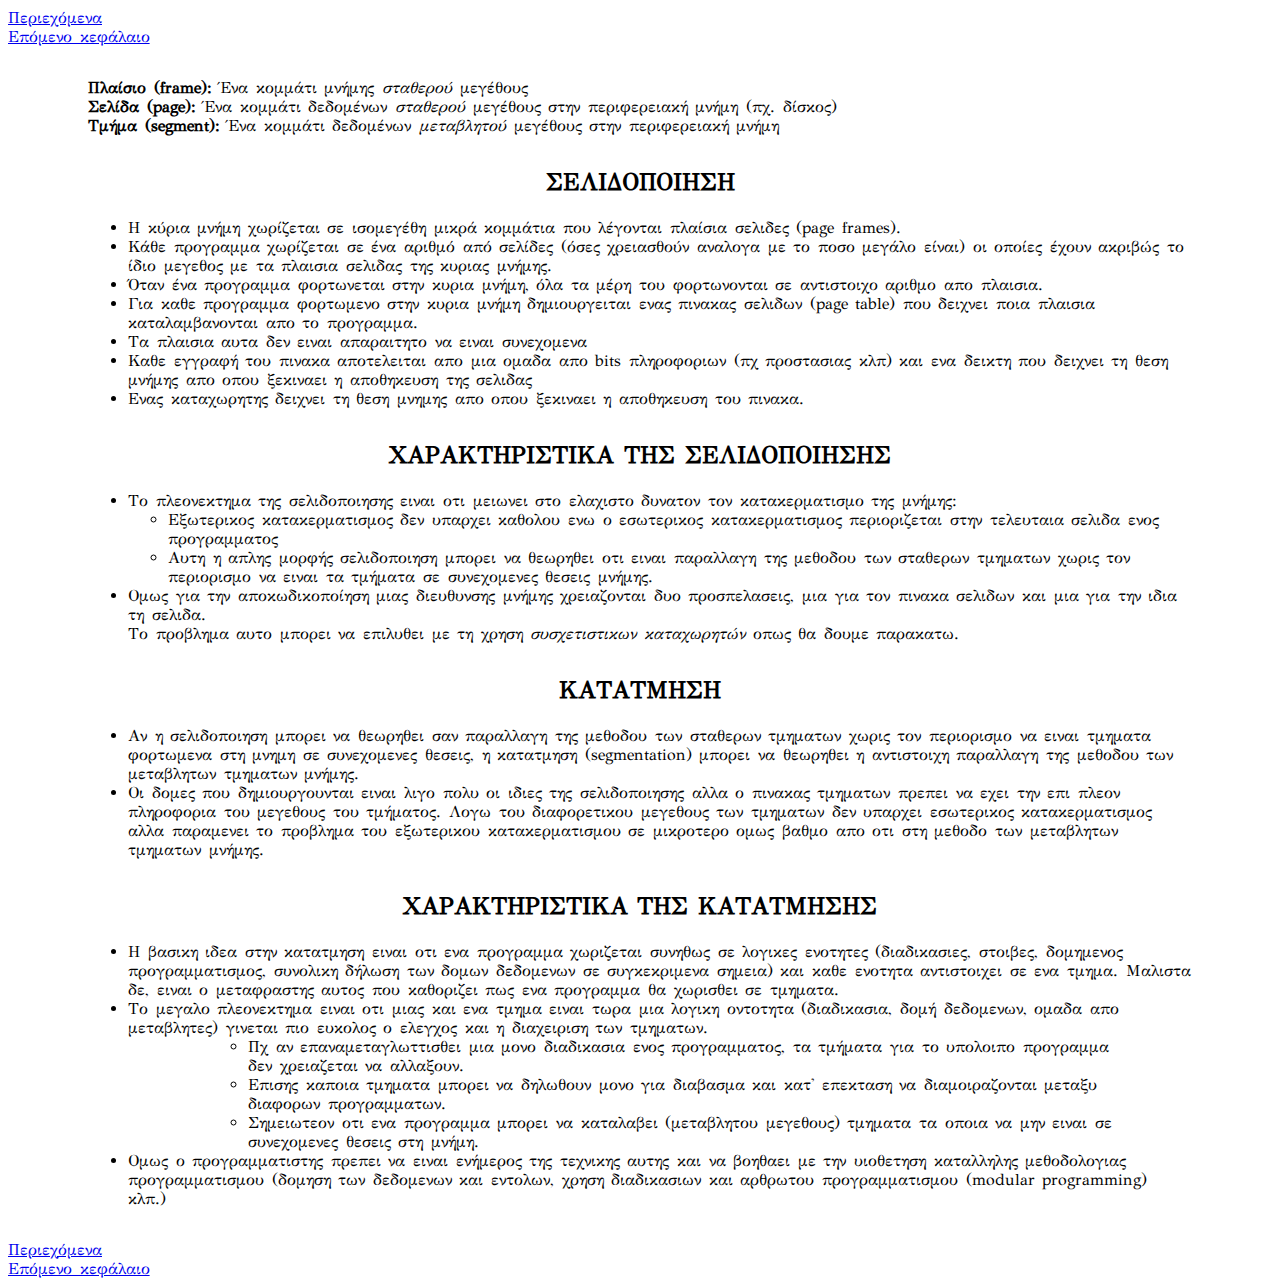
<file: ch_07.html>
<!DOCTYPE html>
<html>
    <head>
        <meta charset="utf-8" />
        <meta name="viewport" content="width=device-width" />
        <title>7.3 - ΣΕΛΙΔΟΠΟΙΗΣΗ</title>
	<nav>
	<a href="index.html">Περιεχόμενα </a>
	<br/>
	<a href="ch_08.html">  Επόμενο κεφάλαιο</a>
	</nav>

	<link rel="stylesheet" type="text/css" href="style.css"/>
    </head>
    <body>
        <article>
            <p>
            <b>Πλαίσιο (frame): </b> Ένα κομμάτι μνήμης <i>σταθερού</i> μεγέθους <br>
            <b>Σελίδα (page): </b> Ένα κομμάτι δεδομένων <i>σταθερού</i> μεγέθους  στην περιφερειακή μνήμη (πχ. δίσκος) <br>
            <b>Τμήμα (segment): </b> Ένα κομμάτι δεδομένων <i>μεταβλητού</i> μεγέθους στην περιφερειακή μνήμη
            </p>
            <p>
            <h2>σελιδοποιηση</h2>
            <ul>
                <li>Η κύρια μνήμη χωρίζεται σε ισομεγέθη μικρά κομμάτια που λέγονται πλαίσια σελιδες (page frames).</li>
                <li>Κάθε προγραμμα χωρίζεται σε ένα αριθμό από σελίδες (όσες χρειασθούν αναλογα με το ποσο μεγάλο είναι) οι οποίες έχουν ακριβώς το ίδιο μεγεθος με τα πλαισια σελιδας της κυριας μνήμης.</li>
                <li>Όταν ένα προγραμμα φορτωνεται στην κυρια μνήμη, όλα τα μέρη του φορτωνονται σε αντιστοιχο αριθμο απο πλαισια.</li>
                <li>Για καθε προγραμμα φορτωμενο στην κυρια μνήμη δημιουργειται ενας πινακας σελιδων (page table) που δειχνει ποια πλαισια καταλαμβανονται απο το προγραμμα.</li>
                <li>Τα πλαισια αυτα δεν ειναι απαραιτητο να ειναι συνεχομενα</li>
                <li>Καθε εγγραφή του πινακα αποτελειται απο μια ομαδα απο bits πληροφοριων (πχ προστασιας κλπ) και ενα δεικτη που δειχνει τη θεση μνήμης απο οπου ξεκιναει η αποθηκευση της σελιδας</li>
                <li>Ενας καταχωρητης δειχνει τη θεση μνημης απο οπου ξεκιναει η αποθηκευση του πινακα.</li>
            </ul>
            </p>
            <p>
            <h2>χαρακτηριστικα της σελιδοποιησης</h2>
            <ul>
                <li>Το πλεονεκτημα της σελιδοποιησης ειναι οτι μειωνει στο ελαχιστο δυνατον τον κατακερματισμο της μνήμης:</li>
                <ul>
                    <li>Εξωτερικος κατακερματισμος δεν υπαρχει καθολου ενω ο εσωτερικος κατακερματισμος περιοριζεται στην τελευταια σελιδα ενος προγραμματος</li>
                    <li>Αυτη η απλης μορφής σελιδοποιηση μπορει να θεωρηθει οτι ειναι παραλλαγη της μεθοδου των σταθερων τμηματων χωρις τον περιορισμο να ειναι τα τμήματα σε συνεχομενες θεσεις μνήμης.</li>
                </ul>
                <li>Ομως για την αποκωδικοποίηση μιας διευθυνσης μνήμης χρειαζονται δυο προσπελασεις, μια για τον πινακα σελιδων και μια για την ιδια τη σελιδα.<br />
                Το προβλημα αυτο μπορει να επιλυθει με τη χρηση <i>συσχετιστικων καταχωρητών </i> οπως θα δουμε παρακατω.</li>
            </ul>
            </p>
            <p>
            <h2>κατατμηση</h2>
            <ul>
                <li>Αν η σελιδοποιηση μπορει να θεωρηθει σαν παραλλαγη της μεθοδου των σταθερων τμηματων χωρις τον περιορισμο να ειναι τμηματα φορτωμενα στη μνημη σε συνεχομενες θεσεις, η κατατμηση (segmentation) μπορει να θεωρηθει η αντιστοιχη παραλλαγη της μεθοδου των μεταβλητων τμηματων μνήμης.</li>
                <li>Οι δομες που δημιουργουνται ειναι λιγο πολυ οι ιδιες της σελιδοποιησης αλλα ο πινακας τμηματων πρεπει να εχει την επι πλεον πληροφορια του μεγεθους του τμήματος. Λογω του διαφορετικου μεγεθους των τμηματων δεν υπαρχει εσωτερικος κατακερματισμος αλλα παραμενει το προβλημα του εξωτερικου κατακερματισμου σε μικροτερο ομως βαθμο απο οτι στη μεθοδο των μεταβλητων τμηματων μνήμης.</li>
            </ul>
            </p>
            <p>
            <h2>χαρακτηριστικα της κατατμησης</h2>
            <ul>
                <li>Η βασικη ιδεα στην κατατμηση ειναι οτι ενα προγραμμα χωριζεται συνηθως σε λογικες ενοτητες (διαδικασιες, στοιβες, δομημενος προγραμματισμος, συνολικη δήλωση των δομων δεδομενων σε συγκεκριμενα σημεια) και καθε ενοτητα αντιστοιχει σε ενα τμημα. Μαλιστα δε, ειναι ο μεταφραστης αυτος που καθοριζει πως ενα προγραμμα θα χωρισθει σε τμηματα.</li>
                <li>Το μεγαλο πλεονεκτημα ειναι οτι μιας και ενα τμημα ειναι τωρα μια λογικη οντοτητα (διαδικασια, δομή δεδομενων, ομαδα απο μεταβλητες) γινεται πιο ευκολος ο ελεγχος και η διαχειριση των τμηματων.
                <ul>
                    <li>Πχ αν επαναμεταγλωττισθει μια μονο διαδικασια ενος προγραμματος, τα τμήματα για το υπολοιπο προγραμμα δεν χρειαζεται να αλλαξουν.</li>
                    <li>Επισης καποια τμηματα μπορει να δηλωθουν μονο για διαβασμα και κατ' επεκταση να διαμοιραζονται μεταξυ διαφορων προγραμματων.</li>
                    <li>Σημειωτεον οτι ενα προγραμμα μπορει να καταλαβει (μεταβλητου μεγεθους) τμηματα τα οποια να μην ειναι σε συνεχομενες θεσεις στη μνήμη.
                </ul>
                </li>
                <li>Ομως ο προγραμματιστης πρεπει να ειναι ενήμερος της τεχνικης αυτης και να βοηθαει με την υιοθετηση καταλληλης μεθοδολογιας προγραμματισμου (δομηση των δεδομενων και εντολων, χρηση διαδικασιων και αρθρωτου προγραμματισμου (modular programming) κλπ.)</li>
            </ul>
            </p>
        </article>
	<footer>
	<nav>
	<a href="index.html">Περιεχόμενα </a>
	<br/>
	<a href="ch_08.html">  Επόμενο κεφάλαιο</a>
	</nav>
	</footer>
    </body>
</html>
</file>
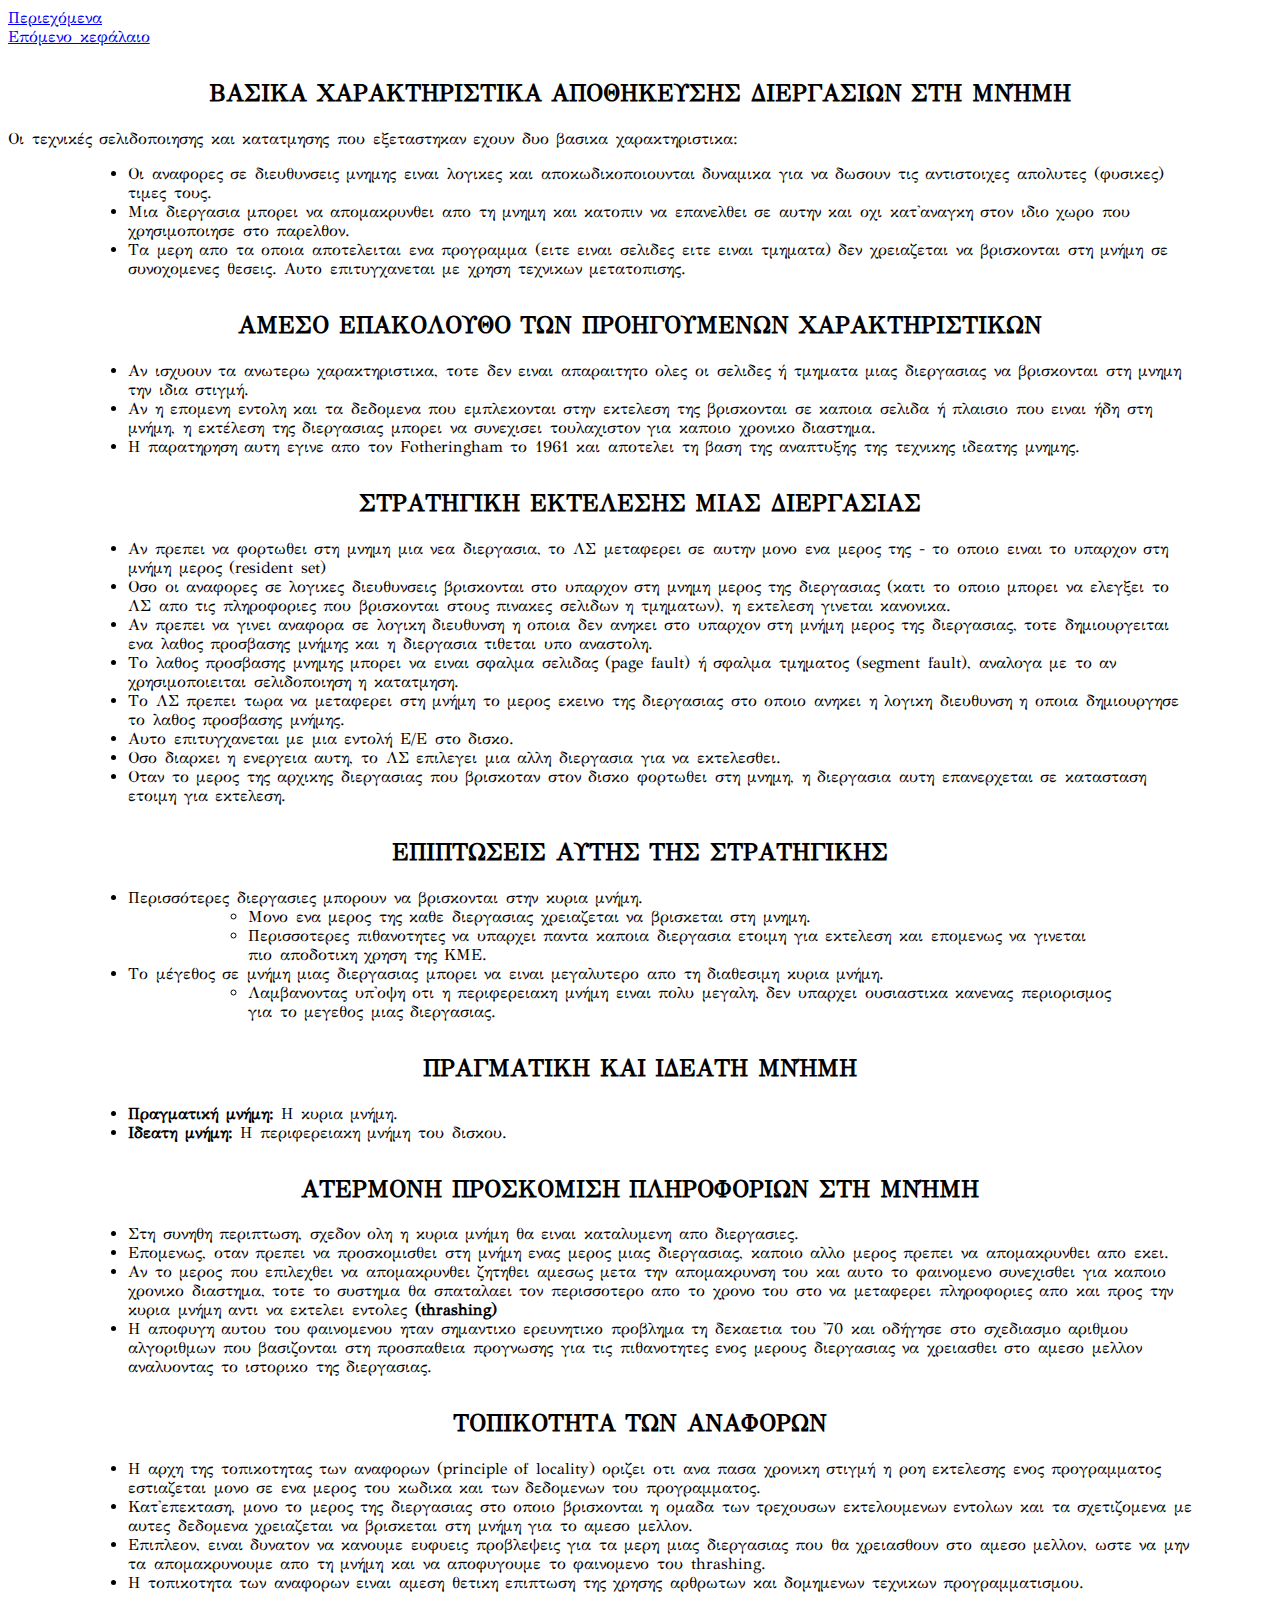
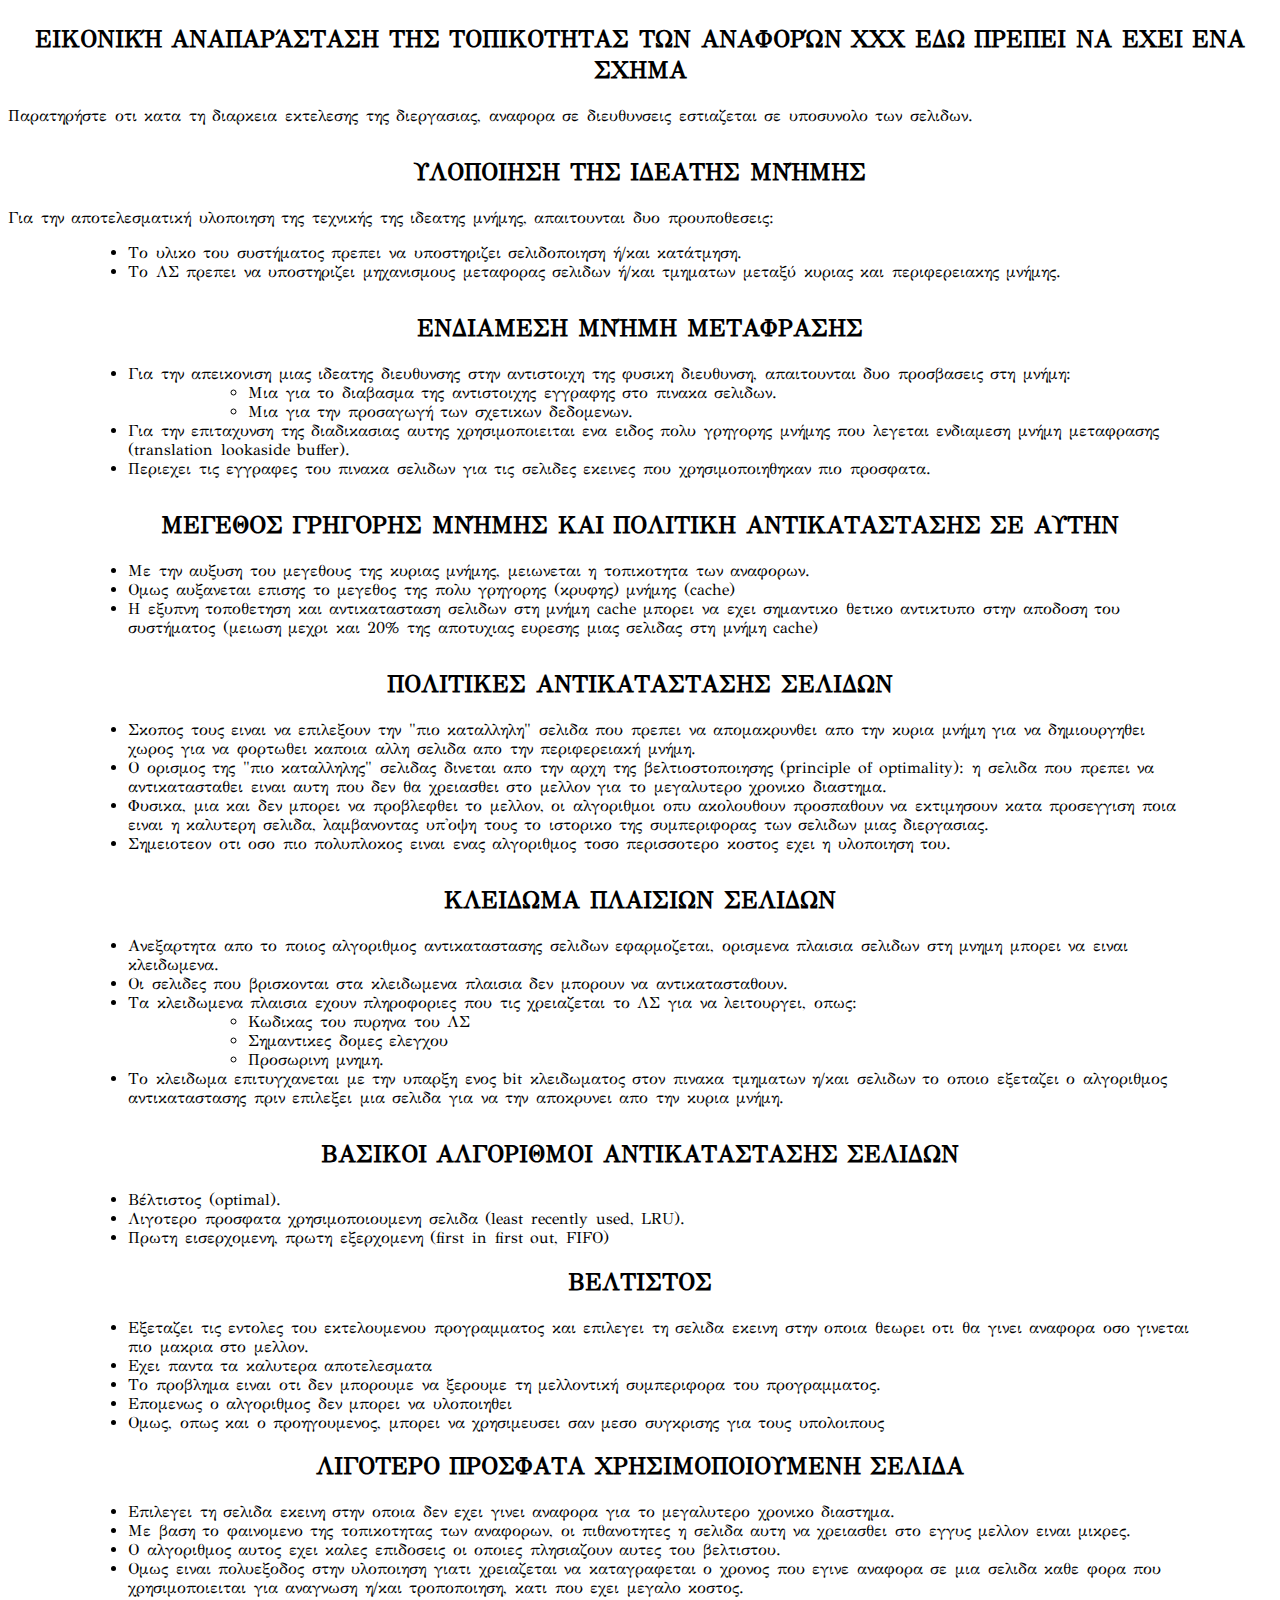
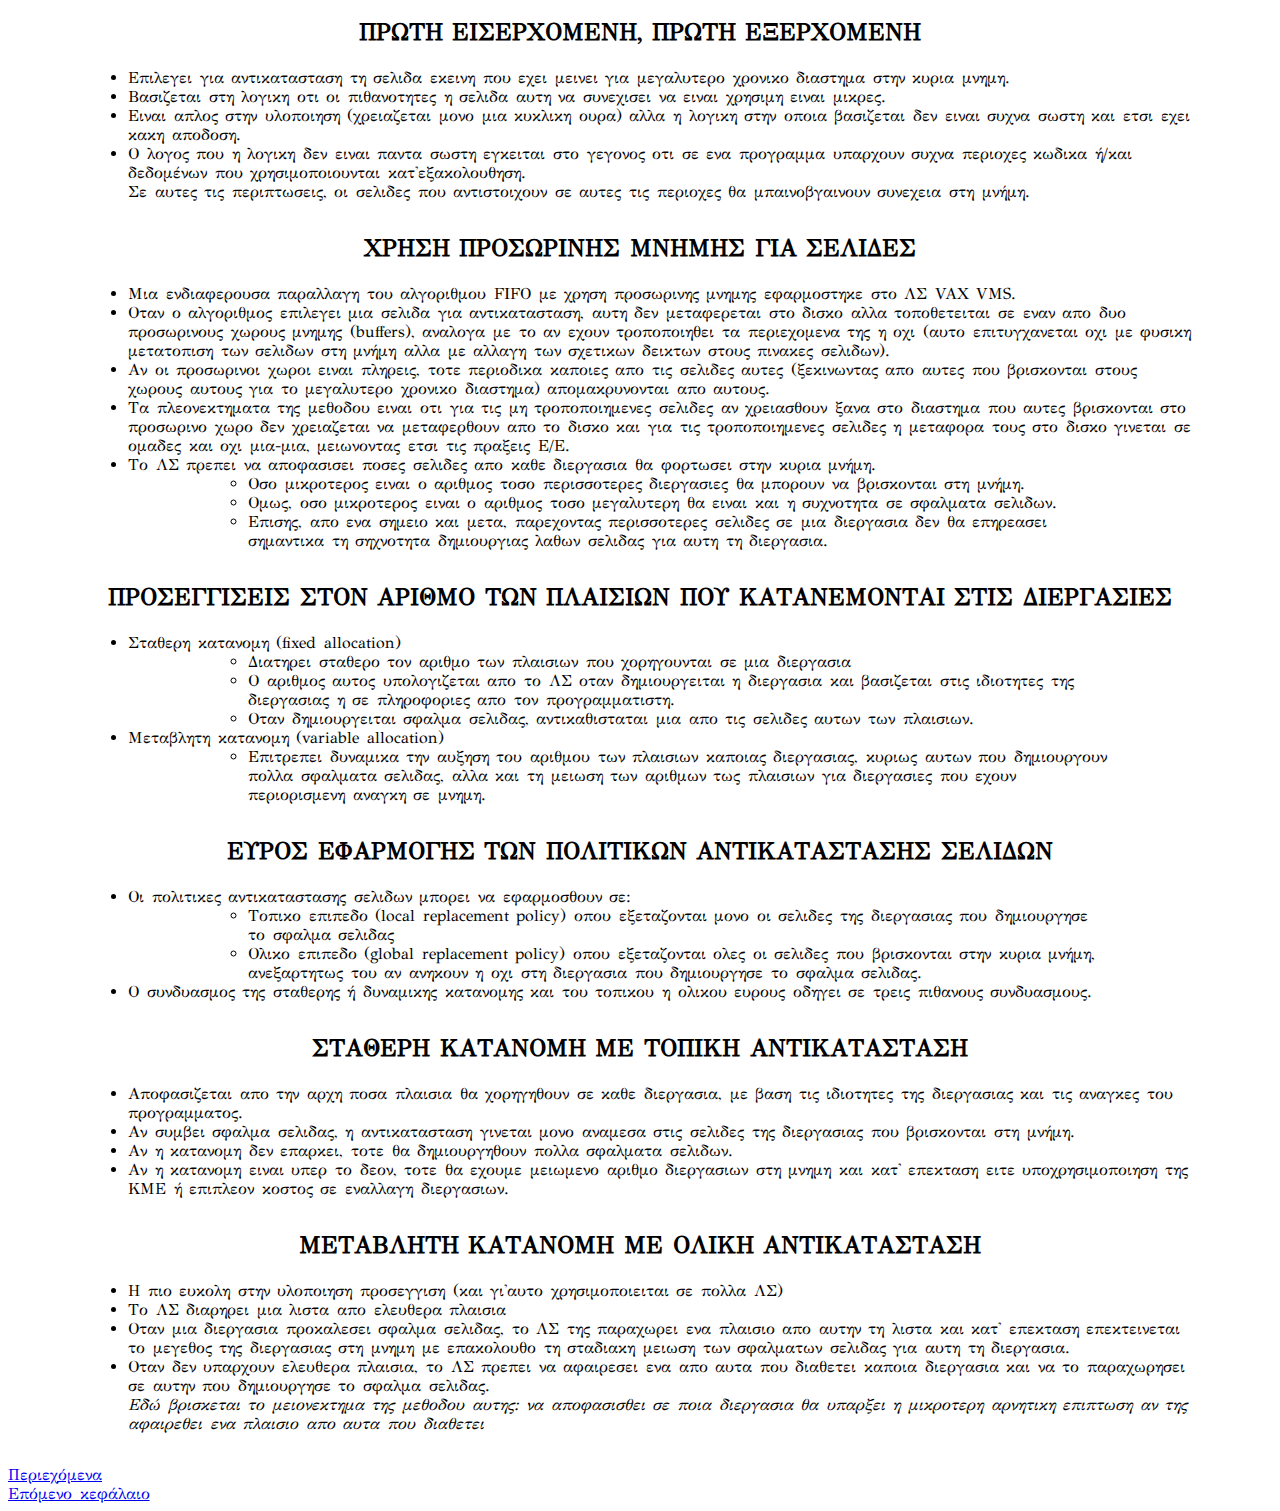
<file: ch_08.html>
<!DOCTYPE html>
<html>
    <head>
        <meta charset="utf-8" />
        <meta name="viewport" content="width=device-width" />
        <title>Κεφαλαιο 8</title>
	<nav>
	<a href="index.html">Περιεχόμενα </a>
	<br/>
	<a href="ch_09.html">  Επόμενο κεφάλαιο</a>
	</nav>
	<link rel="stylesheet" type="text/css" href="style.css"/>
    </head>
    <body>
        <article>
            <p>
            <h2>Βασικα χαρακτηριστικα αποθηκευσης διεργασιων στη μνήμη</h2>
            Οι τεχνικές σελιδοποιησης και κατατμησης που εξεταστηκαν εχουν δυο βασικα χαρακτηριστικα:
            <ul>
                <li>Οι αναφορες σε διευθυνσεις μνημης ειναι λογικες και αποκωδικοποιουνται δυναμικα για να δωσουν τις αντιστοιχες απολυτες (φυσικες) τιμες τους.</li>
                <li>Μια διεργασια μπορει να απομακρυνθει απο τη μνημη και κατοπιν να επανελθει σε αυτην και οχι κατ'αναγκη στον ιδιο χωρο που χρησιμοποιησε στο παρελθον.</li>
                <li>Τα μερη απο τα οποια αποτελειται ενα προγραμμα (ειτε ειναι σελιδες ειτε ειναι τμηματα) δεν χρειαζεται να βρισκονται στη μνήμη σε συνοχομενες θεσεις. Αυτο επιτυγχανεται με χρηση τεχνικων μετατοπισης.</li>
            </ul>
            </p>
            <p>
            <h2>αμεσο επακολουθο των προηγουμενων χαρακτηριστικων</h2>
            <ul>
                <li>Αν ισχυουν τα ανωτερω χαρακτηριστικα, τοτε δεν ειναι απαραιτητο ολες οι σελιδες ή τμηματα μιας διεργασιας να βρισκονται στη μνημη την ιδια στιγμή.</li>
                <li>Αν η επομενη εντολη και τα δεδομενα που εμπλεκονται στην εκτελεση της βρισκονται σε καποια σελιδα ή πλαισιο που ειναι ήδη στη μνήμη, η εκτέλεση της διεργασιας μπορει να συνεχισει τουλαχιστον για καποιο χρονικο διαστημα.</li>
                <li>Η παρατηρηση αυτη εγινε απο τον Fotheringham το 1961 και αποτελει τη βαση της αναπτυξης της τεχνικης ιδεατης μνημης.</li>
            </ul>
            </p>
            <p>
            <h2>στρατηγικη εκτελεσης μιας διεργασιας</h2>
            <ul>
                <li>Αν πρεπει να φορτωθει στη μνημη μια νεα διεργασια, το ΛΣ μεταφερει σε αυτην μονο ενα μερος της - το οποιο ειναι το υπαρχον στη μνήμη μερος (resident set)</li>
                <li>Οσο οι αναφορες σε λογικες διευθυνσεις βρισκονται στο υπαρχον στη μνημη μερος της διεργασιας (κατι το οποιο μπορει να ελεγξει το ΛΣ απο τις πληροφοριες που βρισκονται στους πινακες σελιδων η τμηματων), η εκτελεση γινεται κανονικα.</li>
                <li>Αν πρεπει να γινει αναφορα σε λογικη διευθυνση η οποια δεν ανηκει στο υπαρχον στη μνήμη μερος της διεργασιας, τοτε δημιουργειται ενα λαθος προσβασης μνήμης και η διεργασια τιθεται υπο αναστολη.</li>
                <li>Το λαθος προσβασης μνημης μπορει να ειναι σφαλμα σελιδας (page fault) ή σφαλμα τμηματος (segment fault), αναλογα με το αν χρησιμοποιειται σελιδοποιηση η κατατμηση.</li>
                <li>Το ΛΣ πρεπει τωρα να μεταφερει στη μνήμη το μερος εκεινο της διεργασιας στο οποιο ανηκει η λογικη διευθυνση η οποια δημιουργησε το λαθος προσβασης μνήμης.</li>
                <li>Αυτο επιτυγχανεται με μια εντολή Ε/Ε στο δισκο.</li>
                <li>Οσο διαρκει η ενεργεια αυτη, το ΛΣ επιλεγει μια αλλη διεργασια για να εκτελεσθει.</li>
                <li>Οταν το μερος της αρχικης διεργασιας που βρισκοταν στον δισκο φορτωθει στη μνημη, η διεργασια αυτη επανερχεται σε κατασταση ετοιμη για εκτελεση.</li>
            </ul>
            </p>
            <p>
            <h2>επιπτωσεις αυτης της στρατηγικης</h2>
            <ul>
                <li>Περισσότερες διεργασιες μπορουν να βρισκονται στην κυρια μνήμη.
                <ul>
                    <li>Μονο ενα μερος της καθε διεργασιας χρειαζεται να βρισκεται στη μνημη.</li>
                    <li>Περισσοτερες πιθανοτητες να υπαρχει παντα καποια διεργασια ετοιμη για εκτελεση και επομενως να γινεται πιο αποδοτικη χρηση της ΚΜΕ.</li>
                </ul>
                <li>Το μέγεθος σε μνήμη μιας διεργασιας μπορει να ειναι μεγαλυτερο απο τη διαθεσιμη κυρια μνήμη.
                <ul>
                    <li>Λαμβανοντας υπ'οψη οτι η περιφερειακη μνήμη ειναι πολυ μεγαλη, δεν υπαρχει ουσιαστικα κανενας περιορισμος για το μεγεθος μιας διεργασιας.</li>
                </ul></li>
                </li>
            </ul>
            </p>
            <p>
            <h2>πραγματικη και ιδεατη μνήμη</h2>
            <ul>
                <li><b>Πραγματική μνήμη: </b>Η κυρια μνήμη.</li>
                <li><b>Ιδεατη μνήμη: </b>Η περιφερειακη μνήμη του δισκου.</li>
            </ul>
            </p>
            <p>
            <h2>ατερμονη προσκομιση πληροφοριων στη μνήμη</h2>
            <ul>
                <li>Στη συνηθη περιπτωση, σχεδον ολη η κυρια μνήμη θα ειναι καταλυμενη απο διεργασιες.</li>
                <li>Επομενως, οταν πρεπει να προσκομισθει στη μνήμη ενας μερος μιας διεργασιας, καποιο αλλο μερος πρεπει να απομακρυνθει απο εκει.</li>
                <li>Αν το μερος που επιλεχθει να απομακρυνθει ζητηθει αμεσως μετα την απομακρυνση του και αυτο το φαινομενο συνεχισθει για καποιο χρονικο διαστημα, τοτε το συστημα θα σπαταλαει τον περισσοτερο απο το χρονο του στο να μεταφερει πληροφοριες απο και προς την κυρια μνήμη αντι να εκτελει εντολες <b>(thrashing)</b></li>
                <li>Η αποφυγη αυτου του φαινομενου ηταν σημαντικο ερευνητικο προβλημα τη δεκαετια του '70 και οδήγησε στο σχεδιασμο αριθμου αλγοριθμων που βασιζονται στη προσπαθεια προγνωσης για τις πιθανοτητες ενος μερους διεργασιας να χρειασθει στο αμεσο μελλον αναλυοντας το ιστορικο της διεργασιας.</li>
            </ul>
            </p>
            <p>
            <h2>τοπικοτητα των αναφορων</h2>
            <ul>
                <li>Η αρχη της τοπικοτητας των αναφορων (principle of locality) οριζει οτι ανα πασα χρονικη στιγμή η ροη εκτελεσης ενος προγραμματος εστιαζεται μονο σε ενα μερος του κωδικα και των δεδομενων του προγραμματος.</li>
                <li>Κατ'επεκταση, μονο το μερος της διεργασιας στο οποιο βρισκονται η ομαδα των τρεχουσων εκτελουμενων εντολων και τα σχετιζομενα με αυτες δεδομενα χρειαζεται να βρισκεται στη μνήμη για το αμεσο μελλον.</li>
                <li>Επιπλεον, ειναι δυνατον να κανουμε ευφυεις προβλεψεις για τα μερη μιας διεργασιας που θα χρειασθουν στο αμεσο μελλον, ωστε να μην τα απομακρυνουμε απο τη μνήμη και να αποφυγουμε το φαινομενο του thrashing.</li>
                <li>Η τοπικοτητα των αναφορων ειναι αμεση θετικη επιπτωση της χρησης αρθρωτων και δομημενων τεχνικων προγραμματισμου.</li>
            </ul>
            </p>
            <p>
            <h2>Εικονική αναπαράσταση της τοπικοτητας των αναφορών XXX ΕΔΩ ΠΡΕΠΕΙ ΝΑ ΕΧΕΙ ΕΝΑ ΣΧΗΜΑ</h2>
            Παρατηρήστε οτι κατα τη διαρκεια εκτελεσης της διεργασιας, αναφορα σε διευθυνσεις εστιαζεται σε υποσυνολο των σελιδων.
            </p>
            <p>
            <h2>Υλοποιηση της ιδεατης μνήμης</h2>
            Για την αποτελεσματική υλοποιηση της τεχνικής της ιδεατης μνήμης, απαιτουνται δυο προυποθεσεις:
            <ul>
                <li>Το υλικο του συστήματος πρεπει να υποστηριζει σελιδοποιηση ή/και κατάτμηση.</li>
                <li>Το ΛΣ πρεπει να υποστηριζει μηχανισμους μεταφορας σελιδων ή/και τμηματων μεταξύ κυριας και περιφερειακης μνήμης.</li>
            </ul>
            </p>
            <p>
            <h2>ενδιαμεση μνήμη μεταφρασης</h2>
            <ul>
                <li>Για την απεικονιση μιας ιδεατης διευθυνσης στην αντιστοιχη της φυσικη διευθυνση, απαιτουνται δυο προσβασεις στη μνήμη:
                <ul>
                    <li>Μια για το διαβασμα της αντιστοιχης εγγραφης στο πινακα σελιδων.</li>
                    <li>Μια για την προσαγωγή των σχετικων δεδομενων.</li>
                </ul></li>
                <li>Για την επιταχυνση της διαδικασιας αυτης χρησιμοποιειται ενα ειδος πολυ γρηγορης μνήμης που λεγεται ενδιαμεση μνήμη μεταφρασης (translation lookaside buffer).</li>
                <li>Περιεχει τις εγγραφες του πινακα σελιδων για τις σελιδες εκεινες που χρησιμοποιηθηκαν πιο προσφατα.</li>
            </ul>
            </p>
            <p>
            <h2>μεγεθος γρηγορης μνήμης και πολιτικη αντικαταστασης σε αυτην</h2>
            <ul>
                <li>Με την αυξυση του μεγεθους της κυριας μνήμης, μειωνεται η τοπικοτητα των αναφορων.</li>
                <li>Ομως αυξανεται επισης το μεγεθος της πολυ γρηγορης (κρυφης) μνήμης (cache)</li>
                <li>Η εξυπνη τοποθετηση και αντικατασταση σελιδων στη μνήμη cache μπορει να εχει σημαντικο θετικο αντικτυπο στην αποδοση του συστήματος (μειωση μεχρι και 20% της αποτυχιας ευρεσης μιας σελιδας στη μνήμη cache)</li>
            </ul>
            </p>
            <p>
            <h2>πολιτικες αντικαταστασης σελιδων</h2>
            <ul>
                <li>Σκοπος τους ειναι να επιλεξουν την "πιο καταλληλη" σελιδα που πρεπει να απομακρυνθει απο την κυρια μνήμη για να δημιουργηθει χωρος για να φορτωθει καποια αλλη σελιδα απο την περιφερειακή μνήμη.</li>
                <li>Ο ορισμος της "πιο καταλληλης" σελιδας δινεται απο την αρχη της βελτιοστοποιησης (principle of optimality): η σελιδα που πρεπει να αντικατασταθει ειναι αυτη που δεν θα χρειασθει στο μελλον για το μεγαλυτερο χρονικο διαστημα.</li>
                <li>Φυσικα, μια και δεν μπορει να προβλεφθει το μελλον, οι αλγοριθμοι οπυ ακολουθουν προσπαθουν να εκτιμησουν κατα προσεγγιση ποια ειναι η καλυτερη σελιδα, λαμβανοντας υπ'οψη τους το ιστορικο της συμπεριφορας των σελιδων μιας διεργασιας.</li>
                <li>Σημειοτεον οτι οσο πιο πολυπλοκος ειναι ενας αλγοριθμος τοσο περισσοτερο κοστος εχει η υλοποιηση του.</li>
            </ul>
            </p>
            <p>
            <h2>κλειδωμα πλαισιων σελιδων</h2>
            <ul>
                <li>Ανεξαρτητα απο το ποιος αλγοριθμος αντικαταστασης σελιδων εφαρμοζεται, ορισμενα πλαισια σελιδων στη μνημη μπορει να ειναι κλειδωμενα.</li>
                <li>Οι σελιδες που βρισκονται στα κλειδωμενα πλαισια δεν μπορουν να αντικατασταθουν.</li>
                <li>Τα κλειδωμενα πλαισια εχουν πληροφοριες που τις χρειαζεται το ΛΣ για να λειτουργει, οπως:
                <ul>
                    <li>Κωδικας του πυρηνα του ΛΣ</li>
                    <li>Σημαντικες δομες ελεγχου</li>
                    <li>Προσωρινη μνημη.</li>
                </ul>
                </li>
                <li>Το κλειδωμα επιτυγχανεται με την υπαρξη ενος bit κλειδωματος στον πινακα τμηματων η/και σελιδων το οποιο εξεταζει ο αλγοριθμος αντικαταστασης πριν επιλεξει μια σελιδα για να την αποκρυνει απο την κυρια μνήμη.</li>
            </ul>
            </p>
            <p>
            <h2>βασικοι αλγοριθμοι αντικαταστασης σελιδων</h2>
            <ul>
                <li>Βέλτιστος (optimal).</li>
                <li>Λιγοτερο προσφατα χρησιμοποιουμενη σελιδα (least recently used, LRU).</li>
                <li>Πρωτη εισερχομενη, πρωτη εξερχομενη (first in first out, FIFO)</li>
            </ul>
            <h2>βελτιστος</h2>
            <ul>
                <li>Εξεταζει τις εντολες του εκτελουμενου προγραμματος και επιλεγει τη σελιδα εκεινη στην οποια θεωρει οτι θα γινει αναφορα οσο γινεται πιο μακρια στο μελλον.</li>
                <li>Εχει παντα τα καλυτερα αποτελεσματα</li>
                <li>Το προβλημα ειναι οτι δεν μπορουμε να ξερουμε τη μελλοντική συμπεριφορα του προγραμματος.</li>
                <li>Επομενως ο αλγοριθμος δεν μπορει να υλοποιηθει</li>
                <li>Ομως, οπως και ο προηγουμενος, μπορει να χρησιμευσει σαν μεσο συγκρισης για τους υπολοιπους</li>
            </ul>
            <h2>λιγοτερο προσφατα χρησιμοποιουμενη σελιδα</h2>
            <ul>
                <li>Επιλεγει τη σελιδα εκεινη στην οποια δεν εχει γινει αναφορα για το μεγαλυτερο χρονικο διαστημα.</li>
                <li>Με βαση το φαινομενο της τοπικοτητας των αναφορων, οι πιθανοτητες η σελιδα αυτη να χρειασθει στο εγγυς μελλον ειναι μικρες.</li>
                <li>Ο αλγοριθμος αυτος εχει καλες επιδοσεις οι οποιες πλησιαζουν αυτες του βελτιστου.</li>
                <li>Ομως ειναι πολυεξοδος στην υλοποιηση γιατι χρειαζεται να καταγραφεται ο χρονος που εγινε αναφορα σε μια σελιδα καθε φορα που χρησιμοποιειται για αναγνωση η/και τροποποιηση, κατι που εχει μεγαλο κοστος.</li>
            </ul>
            <h2>πρωτη εισερχομενη, πρωτη εξερχομενη</h2>
            <ul>
                <li>Επιλεγει για αντικατασταση τη σελιδα εκεινη που εχει μεινει για μεγαλυτερο χρονικο διαστημα στην κυρια μνημη.</li>
                <li>Βασιζεται στη λογικη οτι οι πιθανοτητες η σελιδα αυτη να συνεχισει να ειναι χρησιμη ειναι μικρες.</li>
                <li>Ειναι απλος στην υλοποιηση (χρειαζεται μονο μια κυκλικη ουρα) αλλα η λογικη στην οποια βασιζεται δεν ειναι συχνα σωστη και ετσι εχει κακη αποδοση.</li>
                <li>Ο λογος που η λογικη δεν ειναι παντα σωστη εγκειται στο γεγονος οτι σε ενα προγραμμα υπαρχουν συχνα περιοχες κωδικα ή/και δεδομένων που χρησιμοποιουνται κατ'εξακολουθηση.<br />
                Σε αυτες τις περιπτωσεις, οι σελιδες που αντιστοιχουν σε αυτες τις περιοχες θα μπαινοβγαινουν συνεχεια στη μνήμη.</li>
            </ul>
            </p>
            <p>
            <h2>χρηση προσωρινης μνημης για σελιδες</h2>
            <ul>
                <li>Μια ενδιαφερουσα παραλλαγη του αλγοριθμου FIFO με χρηση προσωρινης μνημης εφαρμοστηκε στο ΛΣ VAX VMS.</li>
                <li>Οταν ο αλγοριθμος επιλεγει μια σελιδα για αντικατασταση, αυτη δεν μεταφερεται στο δισκο αλλα τοποθετειται σε εναν απο δυο προσωρινους χωρους μνημης (buffers), αναλογα με το αν εχουν τροποποιηθει τα περιεχομενα της η οχι (αυτο επιτυγχανεται οχι με φυσικη μετατοπιση των σελιδων στη μνήμη αλλα με αλλαγη των σχετικων δεικτων στους πινακες σελιδων).</li>
                <li>Αν οι προσωρινοι χωροι ειναι πληρεις, τοτε περιοδικα καποιες απο τις σελιδες αυτες (ξεκινωντας απο αυτες που βρισκονται στους χωρους αυτους για το μεγαλυτερο χρονικο διαστημα) απομακρυνονται απο αυτους.</li>
                <li>Τα πλεονεκτηματα της μεθοδου ειναι οτι για τις μη τροποποιημενες σελιδες αν χρειασθουν ξανα στο διαστημα που αυτες βρισκονται στο προσωρινο χωρο δεν χρειαζεται να μεταφερθουν απο το δισκο και για τις τροποποιημενες σελιδες η μεταφορα τους στο δισκο γινεται σε ομαδες και οχι μια-μια, μειωνοντας ετσι τις πραξεις Ε/Ε.</li> <!-- βρισκονται στην κυρια μνημη? XXX -->
                <li>Το ΛΣ πρεπει να αποφασισει ποσες σελιδες απο καθε διεργασια θα φορτωσει στην κυρια μνήμη.
                <ul>
                    <li>Οσο μικροτερος ειναι ο αριθμος τοσο περισσοτερες διεργασιες θα μπορουν να βρισκονται στη μνήμη.</li>
                    <li>Ομως, οσο μικροτερος ειναι ο αριθμος τοσο μεγαλυτερη θα ειναι και η συχνοτητα σε σφαλματα σελιδων.</li>
                    <li>Επισης, απο ενα σημειο και μετα, παρεχοντας περισσοτερες σελιδες σε μια διεργασια δεν θα επηρεασει σημαντικα τη σηχνοτητα δημιουργιας λαθων σελιδας για αυτη τη διεργασια.</li>
                </ul></li>
            </ul>
            </p>
            <p>
            <h2>Προσεγγισεις στον αριθμο των πλαισιων που κατανεμονται στις διεργασιες</h2>
            <ul>
                <li>Σταθερη κατανομη (fixed allocation)
                <ul>
                    <li>Διατηρει σταθερο τον αριθμο των πλαισιων που χορηγουνται σε μια διεργασια</li>
                    <li>Ο αριθμος αυτος υπολογιζεται απο το ΛΣ οταν δημιουργειται η διεργασια και βασιζεται στις ιδιοτητες της διεργασιας η σε πληροφοριες απο τον προγραμματιστη.</li>
                    <li>Οταν δημιουργειται σφαλμα σελιδας, αντικαθισταται μια απο τις σελιδες αυτων των πλαισιων.</li>
                </ul>
                </li>
                <li>Μεταβλητη κατανομη (variable allocation)
                <ul>
                    <li>Επιτρεπει δυναμικα την αυξηση του αριθμου των πλαισιων καποιας διεργασιας, κυριως αυτων που δημιουργουν πολλα σφαλματα σελιδας, αλλα και τη μειωση των αριθμων τως πλαισιων για διεργασιες που εχουν περιορισμενη αναγκη σε μνημη.</li>
                </ul></li>
            </ul>
            </p>
            <p>
            <h2>Ευρος εφαρμογης των πολιτικων αντικαταστασης σελιδων</h2>
            <ul>
                <li>Οι πολιτικες αντικαταστασης σελιδων μπορει να εφαρμοσθουν σε:
                <ul>
                    <li>Τοπικο επιπεδο (local replacement policy) οπου εξεταζονται μονο οι σελιδες της διεργασιας που δημιουργησε το σφαλμα σελιδας</li>
                    <li>Ολικο επιπεδο (global replacement policy) οπου εξεταζονται ολες οι σελιδες που βρισκονται στην κυρια μνήμη, ανεξαρτητως του αν ανηκουν η οχι στη διεργασια που δημιουργησε το σφαλμα σελιδας.</li>
                </ul>
                </li>
                <li>Ο συνδυασμος της σταθερης ή δυναμικης κατανομης και του τοπικου η ολικου ευρους οδηγει σε τρεις πιθανους συνδυασμους.</li>
            </ul>
            </p>
            <p>
            <h2>Σταθερη κατανομη με τοπικη αντικατασταση</h2>
            <ul>
                <li>Αποφασιζεται απο την αρχη ποσα πλαισια θα χορηγηθουν σε καθε διεργασια, με βαση τις ιδιοτητες της διεργασιας και τις αναγκες του προγραμματος.</li>
                <li>Αν συμβει σφαλμα σελιδας, η αντικατασταση γινεται μονο αναμεσα στις σελιδες της διεργασιας που βρισκονται στη μνήμη.</li>
                <li>Αν η κατανομη δεν επαρκει, τοτε θα δημιουργηθουν πολλα σφαλματα σελιδων.</li>
                <li>Αν η κατανομη ειναι υπερ το δεον, τοτε θα εχουμε μειωμενο αριθμο διεργασιων στη μνημη και κατ' επεκταση ειτε υποχρησιμοποιηση της ΚΜΕ ή επιπλεον κοστος σε εναλλαγη διεργασιων.</li>
            </ul>
            </p>
            <p>
            <h2>Μεταβλητη κατανομη με ολικη αντικατασταση</h2>
            <ul>
                <li>Η πιο ευκολη στην υλοποιηση προσεγγιση (και γι'αυτο χρησιμοποιειται σε πολλα ΛΣ)</li>
                <li>Το ΛΣ διαρηρει μια λιστα απο ελευθερα πλαισια</li>
                <li>Οταν μια διεργασια προκαλεσει σφαλμα σελιδας, το ΛΣ της παραχωρει ενα πλαισιο απο αυτην τη λιστα και κατ' επεκταση επεκτεινεται το μεγεθος της διεργασιας στη μνημη με επακολουθο τη σταδιακη μειωση των σφαλματων σελιδας για αυτη τη διεργασια.</li>
                <li>Οταν δεν υπαρχουν ελευθερα πλαισια, το ΛΣ πρεπει να αφαιρεσει ενα απο αυτα που διαθετει καποια διεργασια και να το παραχωρησει σε αυτην που δημιουργησε το σφαλμα σελιδας.
                <br /><i>Εδώ βρισκεται το μειονεκτημα της μεθοδου αυτης: να αποφασισθει σε ποια διεργασια θα υπαρξει η μικροτερη αρνητικη επιπτωση αν της αφαιρεθει ενα πλαισιο απο αυτα που διαθετει</i></li>
            </ul>
            </p>
        </article>
	<footer>
	<nav>
	<a href="index.html">Περιεχόμενα </a>
	<br/>
	<a href="ch_09.html">  Επόμενο κεφάλαιο</a>
	</nav>
	</footer>
    </body>
</html>
</file>
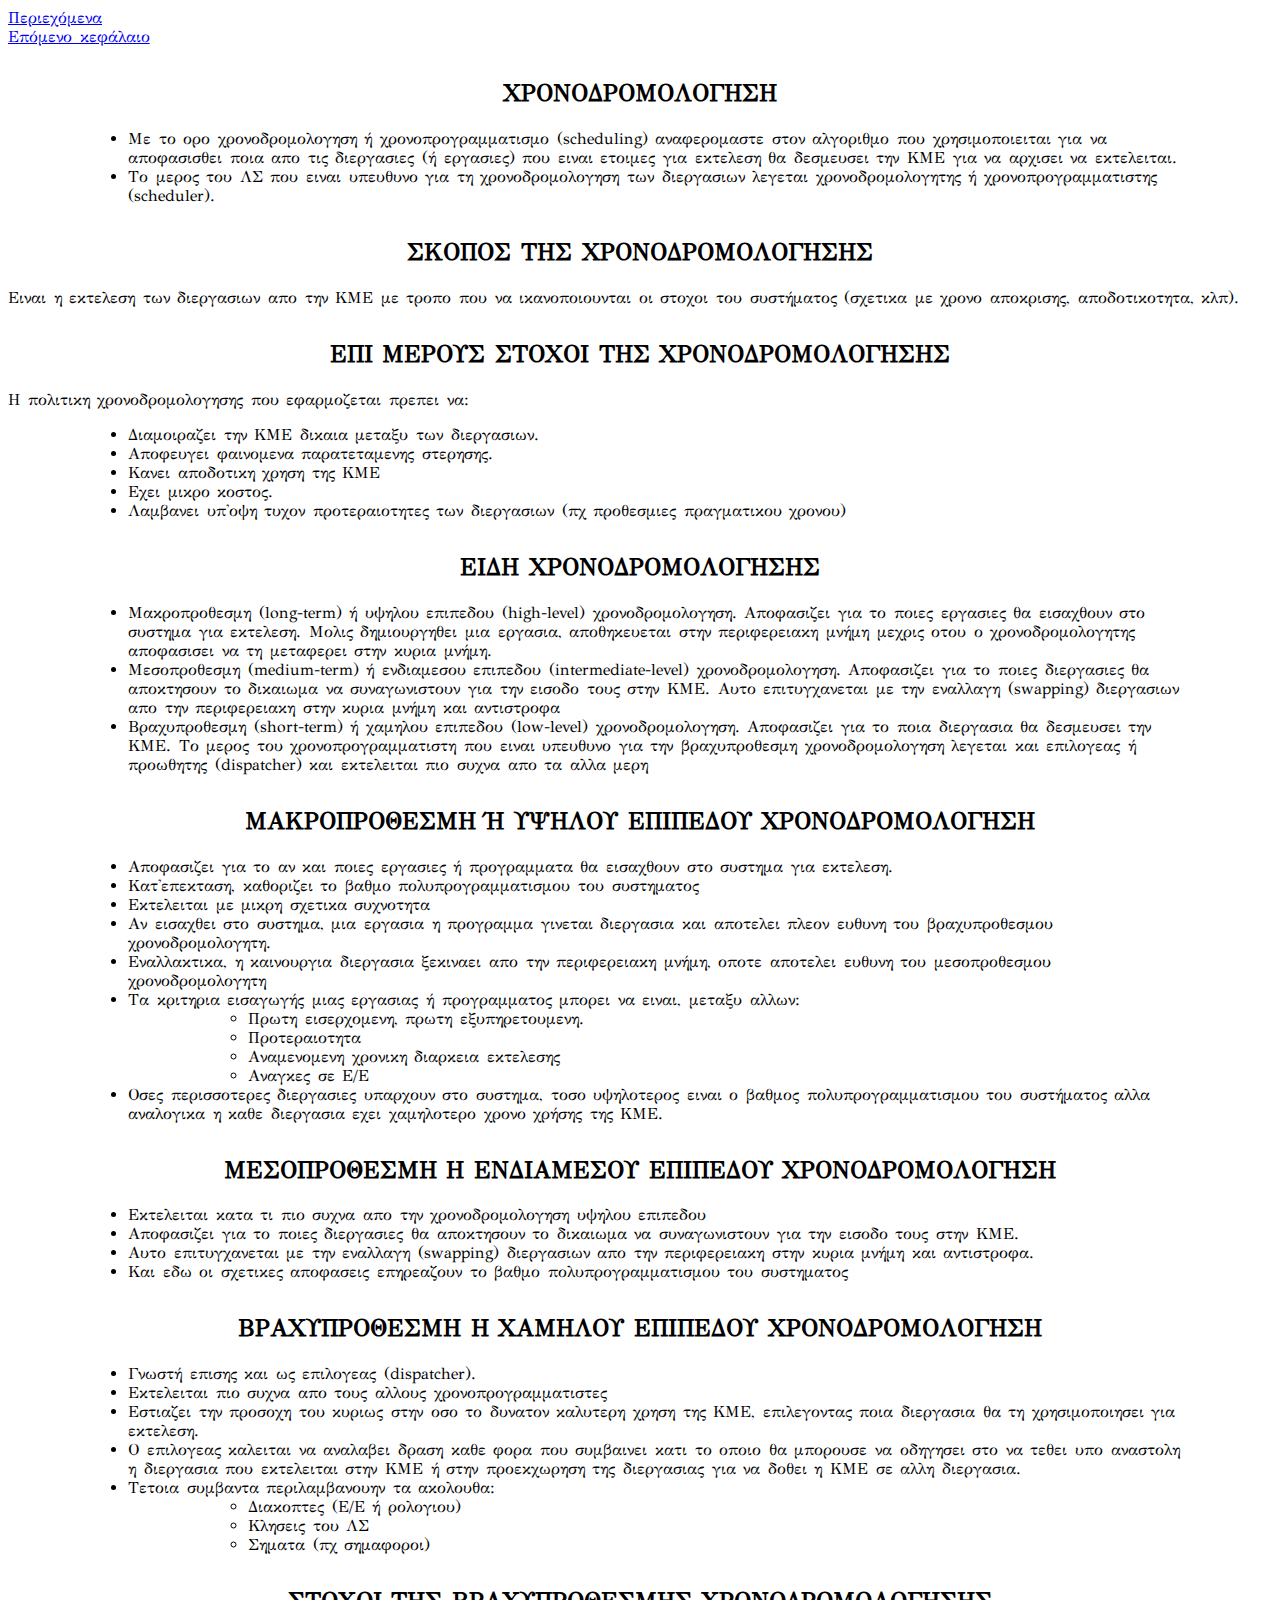
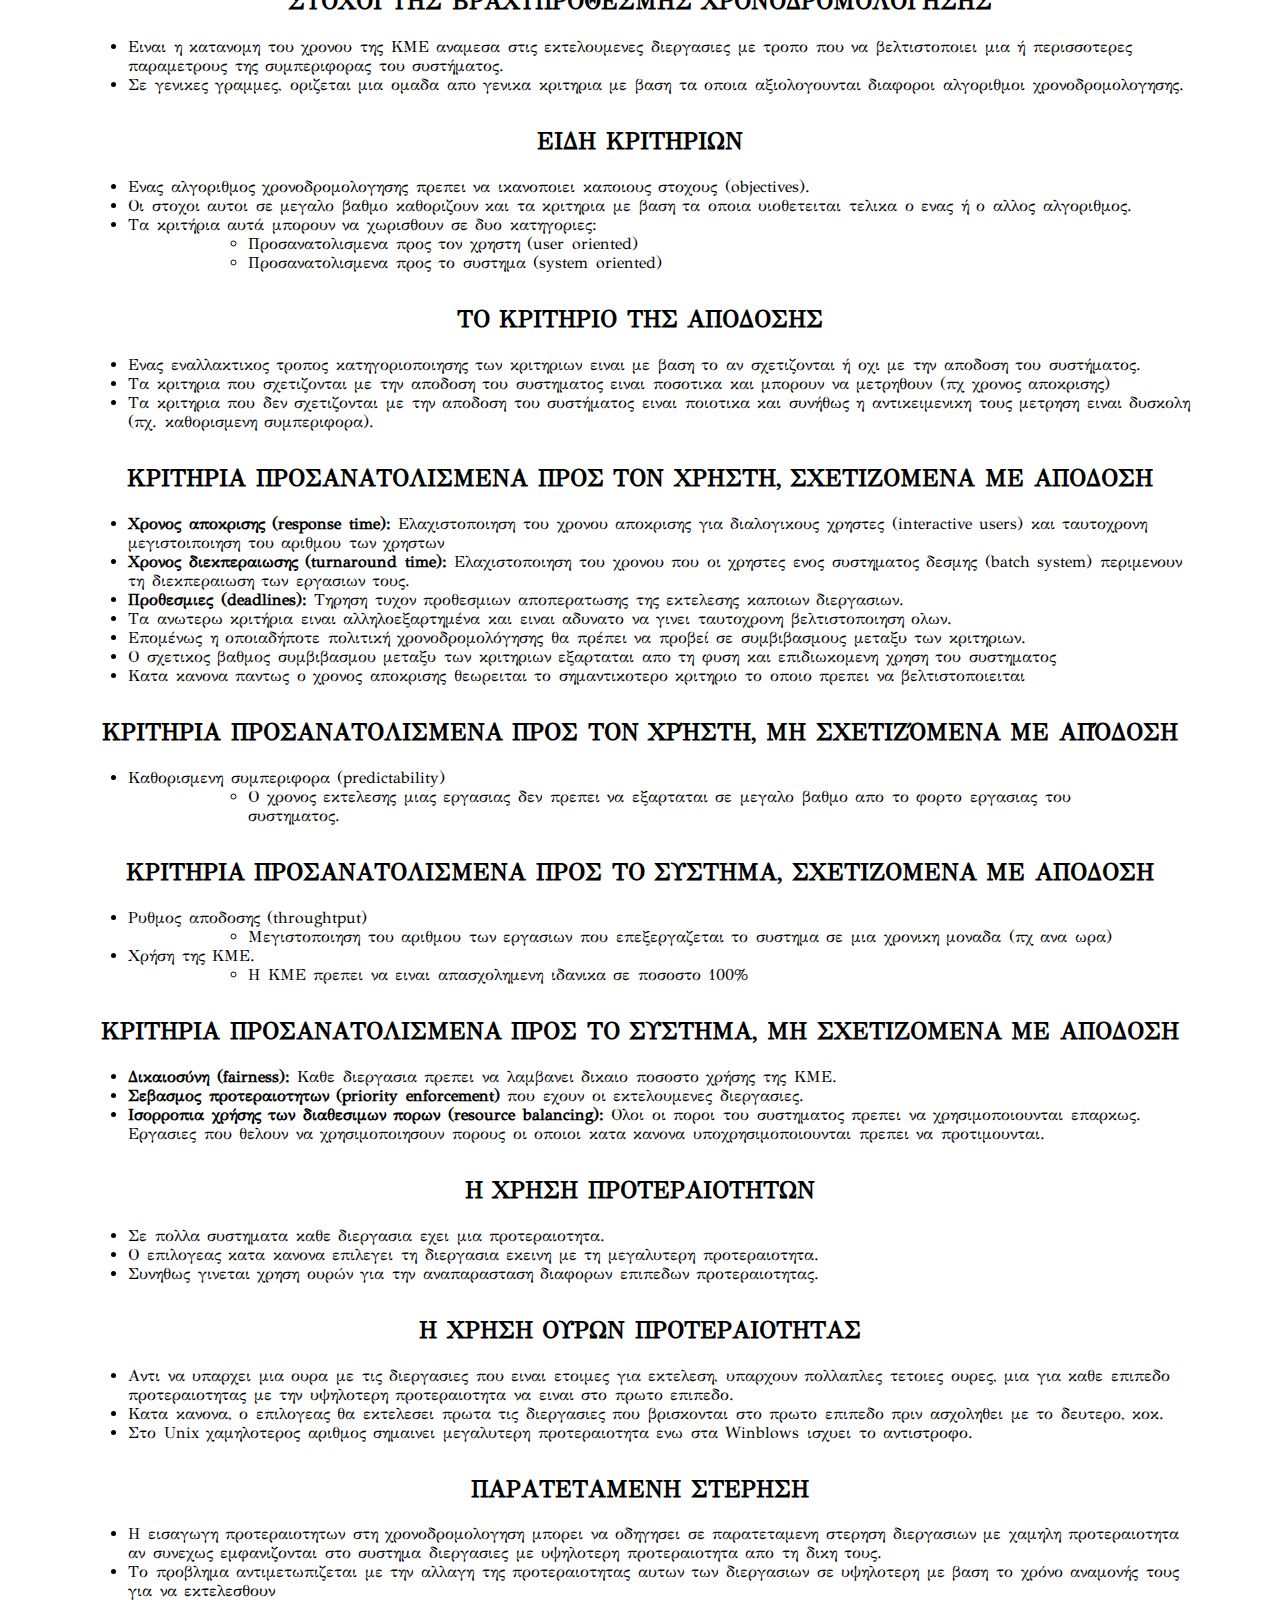
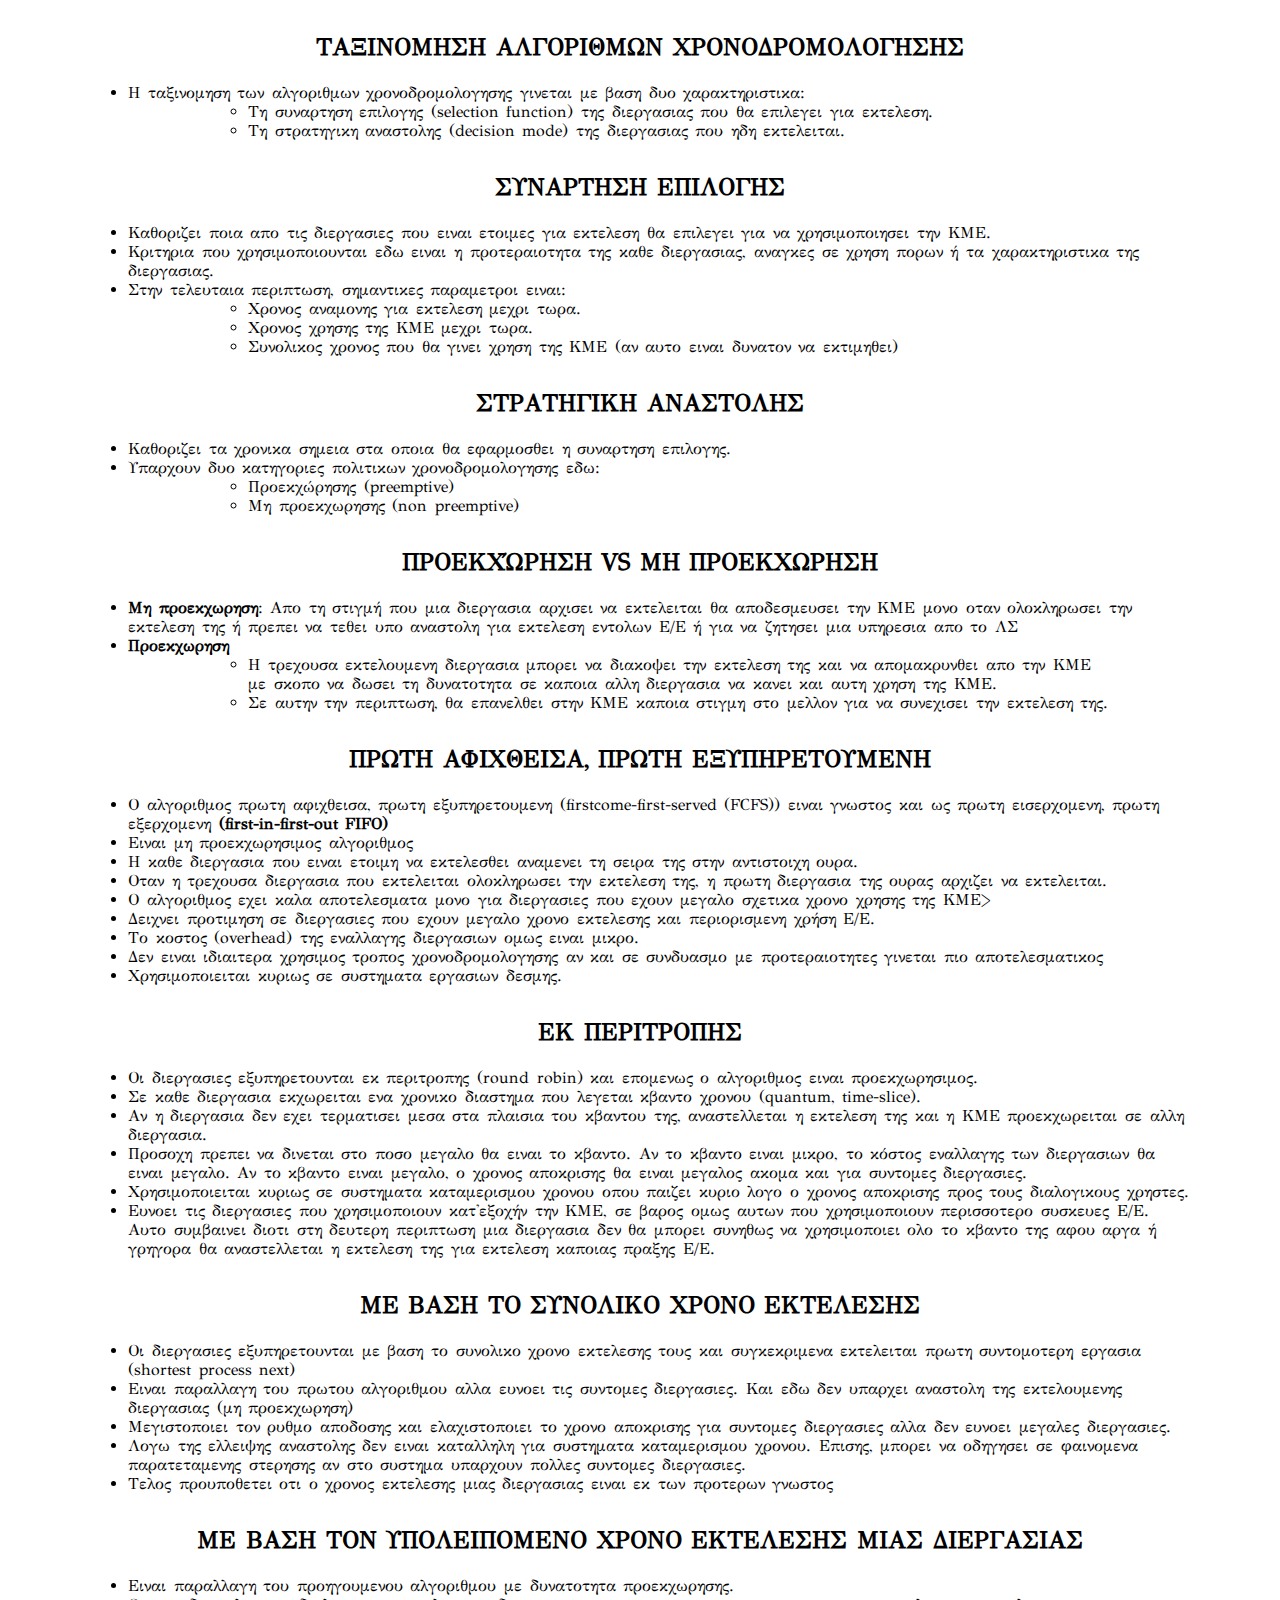
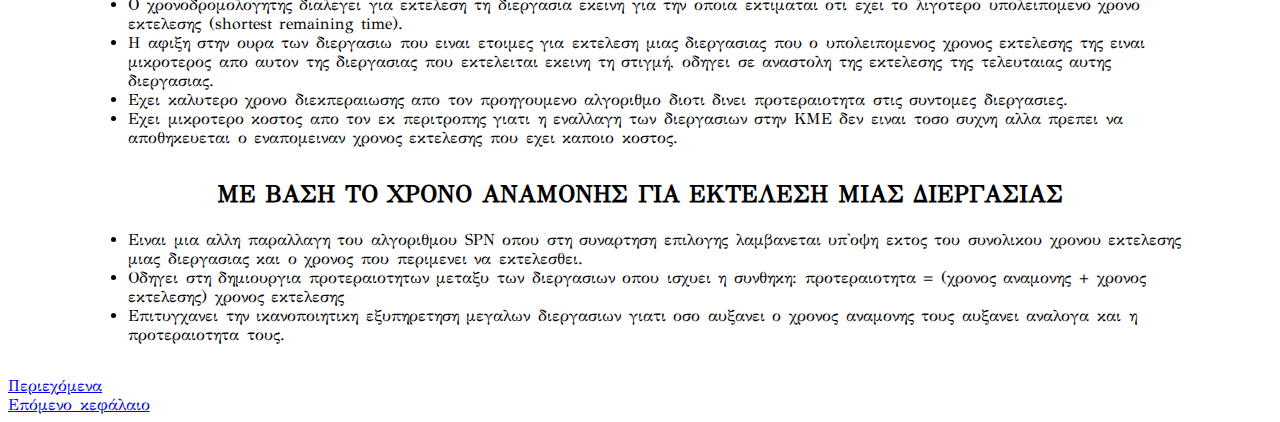
<file: ch_09.html>
<!DOCTYPE html>
<html>
    <head>
        <meta charset="utf-8" />
        <meta name="viewport" content="width=device-width" />
        <title>ΚΕΦΑΛΑΙΟ 9</title>
	<nav>
	<a href="index.html">Περιεχόμενα </a>
	<br/>
	<a href="ch_11.html">  Επόμενο κεφάλαιο</a>
	</nav>
	<link rel="stylesheet" type="text/css" href="style.css"/>
    </head>
    <body>
        <article>
            <p>
            <h2>χρονοδρομολογηση</h2>
            <ul>
                <li>Με το ορο χρονοδρομολογηση ή χρονοπρογραμματισμο (scheduling) αναφερομαστε στον αλγοριθμο που χρησιμοποιειται για να αποφασισθει ποια απο τις διεργασιες (ή εργασιες) που ειναι ετοιμες για εκτελεση θα δεσμευσει την ΚΜΕ για να αρχισει να εκτελειται.</li>
                <li>Το μερος του ΛΣ που ειναι υπευθυνο για τη χρονοδρομολογηση των διεργασιων λεγεται χρονοδρομολογητης ή χρονοπρογραμματιστης (scheduler).</li>
            </ul>
            </p>
            <p>
            <h2>σκοπος της χρονοδρομολογησης</h2>
            Ειναι η εκτελεση των διεργασιων απο την ΚΜΕ με τροπο που να ικανοποιουνται οι στοχοι του συστήματος (σχετικα με χρονο αποκρισης, αποδοτικοτητα, κλπ).
            </p>
            <p>
            <h2>Επι μερους στοχοι της χρονοδρομολογησης</h2>
            Η πολιτικη χρονοδρομολογησης που εφαρμοζεται πρεπει να:
            <ul>
                <li>Διαμοιραζει την ΚΜΕ δικαια μεταξυ των διεργασιων.</li>
                <li>Αποφευγει φαινομενα παρατεταμενης στερησης.</li>
                <li>Κανει αποδοτικη χρηση της ΚΜΕ</li>
                <li>Εχει μικρο κοστος.</li>
                <li>Λαμβανει υπ'οψη τυχον προτεραιοτητες των διεργασιων (πχ προθεσμιες πραγματικου χρονου)</li>
            </ul>
            </p>
            <p>
            <h2>ειδη χρονοδρομολογησης</h2>
            <ul>
                <li>Μακροπροθεσμη (long-term) ή υψηλου επιπεδου (high-level) χρονοδρομολογηση. Αποφασιζει για το ποιες εργασιες θα εισαχθουν στο συστημα για εκτελεση. Μολις δημιουργηθει μια εργασια, αποθηκευεται στην περιφερειακη μνήμη μεχρις οτου ο χρονοδρομολογητης αποφασισει να τη μεταφερει στην κυρια μνήμη.</li>
                <li>Μεσοπροθεσμη (medium-term) ή ενδιαμεσου επιπεδου (intermediate-level) χρονοδρομολογηση. Αποφασιζει για το ποιες διεργασιες θα αποκτησουν το δικαιωμα να συναγωνιστουν για την εισοδο τους στην ΚΜΕ. Αυτο επιτυγχανεται με την εναλλαγη (swapping) διεργασιων απο την περιφερειακη στην κυρια μνήμη και αντιστροφα</li>
                <li>Βραχυπροθεσμη (short-term) ή χαμηλου επιπεδου (low-level) χρονοδρομολογηση. Αποφασιζει για το ποια διεργασια θα δεσμευσει την ΚΜΕ. Το μερος του χρονοπρογραμματιστη που ειναι υπευθυνο για την βραχυπροθεσμη χρονοδρομολογηση λεγεται και επιλογεας ή προωθητης (dispatcher) και εκτελειται πιο συχνα απο τα αλλα μερη</li>
            </ul>
            </p>
            <p>
            <h2>μακροπροθεσμη ή υψηλου επιπεδου χρονοδρομολογηση</h2>
            <ul>
                <li>Αποφασιζει για το αν και ποιες εργασιες ή προγραμματα θα εισαχθουν στο συστημα για εκτελεση.</li>
                <li>Κατ'επεκταση, καθοριζει το βαθμο πολυπρογραμματισμου του συστηματος</li>
                <li>Εκτελειται με μικρη σχετικα συχνοτητα</li>
                <li>Αν εισαχθει στο συστημα, μια εργασια η προγραμμα γινεται διεργασια και αποτελει πλεον ευθυνη του βραχυπροθεσμου χρονοδρομολογητη.</li>
                <li>Εναλλακτικα, η καινουργια διεργασια ξεκιναει απο την περιφερειακη μνήμη, οποτε αποτελει ευθυνη του μεσοπροθεσμου χρονοδρομολογητη</li>
                <li>Τα κριτηρια εισαγωγής μιας εργασιας ή προγραμματος μπορει να ειναι, μεταξυ αλλων:
                <ul>
                    <li>Πρωτη εισερχομενη, πρωτη εξυπηρετουμενη.</li>
                    <li>Προτεραιοτητα</li>
                    <li>Αναμενομενη χρονικη διαρκεια εκτελεσης</li>
                    <li>Αναγκες σε Ε/Ε</li>
                </ul></li>
                <li>Οσες περισσοτερες διεργασιες υπαρχουν στο συστημα, τοσο υψηλοτερος ειναι ο βαθμος πολυπρογραμματισμου του συστήματος αλλα αναλογικα η καθε διεργασια εχει χαμηλοτερο χρονο χρήσης της ΚΜΕ.</li>
            </ul>
            </p>
            <p>
            <h2>μεσοπροθεσμη η ενδιαμεσου επιπεδου χρονοδρομολογηση</h2>
            <ul>
                <li>Εκτελειται κατα τι πιο συχνα απο την χρονοδρομολογηση υψηλου επιπεδου</li>
                <li>Αποφασιζει για το ποιες διεργασιες θα αποκτησουν το δικαιωμα να συναγωνιστουν για την εισοδο τους στην ΚΜΕ.</li>
                <li>Αυτο επιτυγχανεται με την εναλλαγη (swapping) διεργασιων απο την περιφερειακη στην κυρια μνήμη και αντιστροφα.</li>
                <li>Και εδω οι σχετικες αποφασεις επηρεαζουν το βαθμο πολυπρογραμματισμου του συστηματος</li>
            </ul>
            </p>
            <p>
            <h2>βραχυπροθεσμη η χαμηλου επιπεδου χρονοδρομολογηση</h2>
            <ul>
                <li>Γνωστή επισης και ως επιλογεας (dispatcher).</li>
                <li>Εκτελειται πιο συχνα απο τους αλλους χρονοπρογραμματιστες</li>
                <li>Εστιαζει την προσοχη του κυριως στην οσο το δυνατον καλυτερη χρηση της ΚΜΕ, επιλεγοντας ποια διεργασια θα τη χρησιμοποιησει για εκτελεση.</li>
                <li>Ο επιλογεας καλειται να αναλαβει δραση καθε φορα που συμβαινει κατι το οποιο θα μπορουσε να οδηγησει στο να τεθει υπο αναστολη η διεργασια που εκτελειται στην ΚΜΕ ή στην προεκχωρηση της διεργασιας για να δοθει η ΚΜΕ σε αλλη διεργασια.</li>
                <li>Τετοια συμβαντα περιλαμβανουην τα ακολουθα:
                <ul>
                    <li>Διακοπτες (Ε/Ε ή ρολογιου)</li>
                    <li>Κλησεις του ΛΣ</li>
                    <li>Σηματα (πχ σημαφοροι)</li>
                </ul></li>
            </ul>
            </p>
            <p>
            <h2>στοχοι της βραχυπροθεσμης χρονοδρομολογησης</h2>
            <ul>
                <li>Ειναι η κατανομη του χρονου της ΚΜΕ αναμεσα στις εκτελουμενες διεργασιες με τροπο που να βελτιστοποιει μια ή περισσοτερες παραμετρους της συμπεριφορας του συστήματος.</li>
                <li>Σε γενικες γραμμες, οριζεται μια ομαδα απο γενικα κριτηρια με βαση τα οποια αξιολογουνται διαφοροι αλγοριθμοι χρονοδρομολογησης.</li>
            </ul>
            </p>
            <p>
             <h2>ειδη κριτηριων</h2>
             <ul>
                 <li>Ενας αλγοριθμος χρονοδρομολογησης πρεπει να ικανοποιει καποιους στοχους (objectives).</li>
                 <li>Οι στοχοι αυτοι σε μεγαλο βαθμο καθοριζουν και τα κριτηρια με βαση τα οποια υιοθετειται τελικα ο ενας ή ο αλλος αλγοριθμος.</li>
                 <li>Τα κριτήρια αυτά μπορουν να χωρισθουν σε δυο κατηγοριες:
                 <ul>
                     <li>Προσανατολισμενα προς τον χρηστη (user oriented)</li>
                     <li>Προσανατολισμενα προς το συστημα (system oriented)</li>
                 </ul>
                 </li>
             </ul>
            </p>
            <p>
            <h2>το κριτηριο της αποδοσης</h2>
            <ul>
                <li>Ενας εναλλακτικος τροπος κατηγοριοποιησης των κριτηριων ειναι με βαση το αν σχετιζονται ή οχι με την αποδοση του συστήματος.</li>
                <li>Τα κριτηρια που σχετιζονται με την αποδοση του συστηματος ειναι ποσοτικα και μπορουν να μετρηθουν (πχ χρονος αποκρισης)</li>
                <li>Τα κριτηρια που δεν σχετιζονται με την αποδοση του συστήματος ειναι ποιοτικα και συνήθως η αντικειμενικη τους μετρηση ειναι δυσκολη (πχ. καθορισμενη συμπεριφορα).</li>
            </ul>
            </p>
            <p>
            <h2>κριτηρια προσανατολισμενα προς τον χρηστη, σχετιζομενα με αποδοση</h2>
            <ul>
                <li><b>Χρονος αποκρισης (response time):</b> Ελαχιστοποιηση του χρονου αποκρισης για διαλογικους χρηστες (interactive users) και ταυτοχρονη μεγιστοιποιηση του αριθμου των χρηστων</li>
                <li><b>Χρονος διεκπεραιωσης (turnaround time): </b>Ελαχιστοποιηση του χρονου που οι χρηστες ενος συστηματος δεσμης (batch system) περιμενουν τη διεκπεραιωση των εργασιων τους.</li>
                <li><b>Προθεσμιες (deadlines): </b>Τηρηση τυχον προθεσμιων αποπερατωσης της εκτελεσης καποιων διεργασιων.</li>
                <li>Τα ανωτερω κριτήρια ειναι αλληλοεξαρτημένα και ειναι αδυνατο να γινει ταυτοχρονη βελτιστοποιηση ολων.</li>
                <li>Επομένως η οποιαδήποτε πολιτική χρονοδρομολόγησης θα πρέπει να προβεί σε συμβιβασμους μεταξυ των κριτηριων.</li>
                <li>Ο σχετικος βαθμος συμβιβασμου μεταξυ των κριτηριων εξαρταται απο τη φυση και επιδιωκομενη χρηση του συστηματος</li>
                <li>Κατα κανονα παντως ο χρονος αποκρισης θεωρειται το σημαντικοτερο κριτηριο το οποιο πρεπει να βελτιστοποιειται</li>
            </ul>
            </p>
            <p>
            <h2>Κριτηρια προσανατολισμενα προς τον χρήστη, μη σχετιζόμενα με απόδοση</h2>
            <ul>
                <li>Καθορισμενη συμπεριφορα (predictability)
                <ul>
                    <li>Ο χρονος εκτελεσης μιας εργασιας δεν πρεπει να εξαρταται σε μεγαλο βαθμο απο το φορτο εργασιας του συστηματος.</li>
                </ul></li>
            </ul>
            </p>
            <p>
            <h2>Κριτηρια προσανατολισμενα προς το συστημα, σχετιζομενα με αποδοση</h2>
            <ul>
                <li>Ρυθμος αποδοσης (throughtput)
                <ul>
                    <li>Μεγιστοποιηση του αριθμου των εργασιων που επεξεργαζεται το συστημα σε μια χρονικη μοναδα (πχ ανα ωρα)</li>
                </ul></li>
                <li>
                    Χρήση της ΚΜΕ.
                <ul>
                    <li>Η ΚΜΕ πρεπει να ειναι απασχολημενη ιδανικα σε ποσοστο 100% </li>
                </ul>
                </li>
            </ul>
            </p>
            <p>
            <h2>Κριτηρια προσανατολισμενα προς το συστημα, μη σχετιζομενα με αποδοση</h2>
            <ul>
                <li><b>Δικαιοσύνη (fairness): </b>Καθε διεργασια πρεπει να λαμβανει δικαιο ποσοστο χρήσης της ΚΜΕ.</li>
                <li><b>Σεβασμος προτεραιοτητων (priority enforcement) </b>που εχουν οι εκτελουμενες διεργασιες.</li>
                <li><b>Ισορροπια χρήσης των διαθεσιμων πορων (resource balancing): </b>Ολοι οι ποροι του συστηματος πρεπει να χρησιμοποιουνται επαρκως. Εργασιες που θελουν να χρησιμοποιησουν πορους οι οποιοι κατα κανονα υποχρησιμοποιουνται πρεπει να προτιμουνται.</li>
            </ul>
            </p>
            <p>
            <h2>Η χρηση προτεραιοτητων</h2>
            <ul>
                <li>Σε πολλα συστηματα καθε διεργασια εχει μια προτεραιοτητα.</li>
                <li>Ο επιλογεας κατα κανονα επιλεγει τη διεργασια εκεινη με τη μεγαλυτερη προτεραιοτητα.</li>
                <li>Συνηθως γινεται χρηση ουρών για την αναπαρασταση διαφορων επιπεδων προτεραιοτητας.</li>
            </ul>
            </p>
            <p>
            <h2>Η χρηση ουρων προτεραιοτητας</h2>
            <ul>
                <li>Αντι να υπαρχει μια ουρα με τις διεργασιες που ειναι ετοιμες για εκτελεση, υπαρχουν πολλαπλες τετοιες ουρες, μια για καθε επιπεδο προτεραιοτητας με την υψηλοτερη προτεραιοτητα να ειναι στο πρωτο επιπεδο.</li>
                <li>Κατα κανονα, ο επιλογεας θα εκτελεσει πρωτα τις διεργασιες που βρισκονται στο πρωτο επιπεδο πριν ασχοληθει με το δευτερο, κοκ.</li>
                <li>Στο Unix χαμηλοτερος αριθμος σημαινει μεγαλυτερη προτεραιοτητα ενω στα Winblows ισχυει το αντιστροφο.</li>
            </ul>
            </p>
            <p>
            <h2>Παρατεταμενη στερηση</h2>
            <ul>
                <li>Η εισαγωγη προτεραιοτητων στη χρονοδρομολογηση μπορει να οδηγησει σε παρατεταμενη στερηση διεργασιων με χαμηλη προτεραιοτητα αν συνεχως εμφανιζονται στο συστημα διεργασιες με υψηλοτερη προτεραιοτητα απο τη δικη τους.</li>
                <li>Το προβλημα αντιμετωπιζεται με την αλλαγη της προτεραιοτητας αυτων των διεργασιων σε υψηλοτερη με βαση το χρόνο αναμονής τους για να εκτελεσθουν</li>
            </ul>
            </p>
            <p>
            <h2>Ταξινομηση αλγοριθμων χρονοδρομολογησης</h2>
            <ul>
                <li>Η ταξινομηση των αλγοριθμων χρονοδρομολογησης γινεται με βαση δυο χαρακτηριστικα:
                <ul>
                    <li>Τη συναρτηση επιλογης (selection function) της διεργασιας που θα επιλεγει για εκτελεση.</li>
                    <li>Τη στρατηγικη αναστολης (decision mode) της διεργασιας που ηδη εκτελειται.</li>
                </ul></li>
            </ul>
            </p>
            <p>
            <h2>Συναρτηση επιλογης</h2>
            <ul>
                <li>Καθοριζει ποια απο τις διεργασιες που ειναι ετοιμες για εκτελεση θα επιλεγει για να χρησιμοποιησει την ΚΜΕ.</li>
                <li>Κριτηρια που χρησιμοποιουνται εδω ειναι η προτεραιοτητα της καθε διεργασιας, αναγκες σε χρηση πορων ή τα χαρακτηριστικα της διεργασιας.</li>
                <li>Στην τελευταια περιπτωση, σημαντικες παραμετροι ειναι:
                <ul>
                    <li>Χρονος αναμονης για εκτελεση μεχρι τωρα.</li>
                    <li>Χρονος χρησης της ΚΜΕ μεχρι τωρα.</li>
                    <li>Συνολικος χρονος που θα γινει χρηση της ΚΜΕ (αν αυτο ειναι δυνατον να εκτιμηθει)</li>
                </ul></li>
            </ul>
            </p>
            <p>
            <h2>Στρατηγικη αναστολης</h2>
            <ul>
                <li>Καθοριζει τα χρονικα σημεια στα οποια θα εφαρμοσθει η συναρτηση επιλογης.</li>
                <li>Υπαρχουν δυο κατηγοριες πολιτικων χρονοδρομολογησης εδω:
                <ul>
                    <li>Προεκχώρησης (preemptive)</li>
                    <li>Μη προεκχωρησης (non preemptive)</li>
                </ul></li>
            </ul>
            </p>
            <p>
            <h2>Προεκχώρηση VS Μη προεκχωρηση</h2>
            <ul>
                <li><b>Μη προεκχωρηση</b>: Απο τη στιγμή που μια διεργασια αρχισει να εκτελειται θα αποδεσμευσει την ΚΜΕ μονο οταν ολοκληρωσει την εκτελεση της ή πρεπει να τεθει υπο αναστολη για εκτελεση εντολων Ε/Ε ή για να ζητησει μια υπηρεσια απο το ΛΣ</li>
                <li><b>Προεκχωρηση</b><ul>
                    <li>Η τρεχουσα εκτελουμενη διεργασια μπορει να διακοψει την εκτελεση της και να απομακρυνθει απο την ΚΜΕ με σκοπο να δωσει τη δυνατοτητα σε καποια αλλη διεργασια να κανει και αυτη χρηση της ΚΜΕ.</li>
                    <li>Σε αυτην την περιπτωση, θα επανελθει στην ΚΜΕ καποια στιγμη στο μελλον για να συνεχισει την εκτελεση της.</li>
                </ul></li>
            </ul>
            </p>
            <p>
            <h2>πρωτη αφιχθεισα, πρωτη εξυπηρετουμενη</h2>
            <ul>
                <li>Ο αλγοριθμος πρωτη αφιχθεισα, πρωτη εξυπηρετουμενη (firstcome-first-served (FCFS)) ειναι γνωστος και ως πρωτη εισερχομενη, πρωτη εξερχομενη <b>(first-in-first-out FIFO)</b></li>
                <li>Ειναι μη προεκχωρησιμος αλγοριθμος</li>
                <li>Η καθε διεργασια που ειναι ετοιμη να εκτελεσθει αναμενει τη σειρα της στην αντιστοιχη ουρα.</li>
                <li>Οταν η τρεχουσα διεργασια που εκτελειται ολοκληρωσει την εκτελεση της, η πρωτη διεργασια της ουρας αρχιζει να εκτελειται.</li>
                <li>Ο αλγοριθμος εχει καλα αποτελεσματα μονο για διεργασιες που εχουν μεγαλο σχετικα χρονο χρησης της ΚΜΕ></li>
                <li>Δειχνει προτιμηση σε διεργασιες που εχουν μεγαλο χρονο εκτελεσης και περιορισμενη χρήση Ε/Ε.</li>
                <li>Το κοστος (overhead) της εναλλαγης διεργασιων ομως ειναι μικρο.</li>
                <li>Δεν ειναι ιδιαιτερα χρησιμος τροπος χρονοδρομολογησης αν και σε συνδυασμο με προτεραιοτητες γινεται πιο αποτελεσματικος</li>
                <li>Χρησιμοποιειται κυριως σε συστηματα εργασιων δεσμης.</li>
            </ul>
            </p>
            <p>
            <h2>Εκ Περιτροπης</h2>
            <ul>
                <li>Οι διεργασιες εξυπηρετουνται εκ περιτροπης (round robin) και επομενως ο αλγοριθμος ειναι προεκχωρησιμος.</li>
                <li>Σε καθε διεργασια εκχωρειται ενα χρονικο διαστημα που λεγεται κβαντο χρονου (quantum, time-slice).</li>
                <li>Αν η διεργασια δεν εχει τερματισει μεσα στα πλαισια του κβαντου της, αναστελλεται η εκτελεση της και η ΚΜΕ προεκχωρειται σε αλλη διεργασια.</li>
                <li>Προσοχη πρεπει να δινεται στο ποσο μεγαλο θα ειναι το κβαντο. Αν το κβαντο ειναι μικρο, το κόστος εναλλαγης των διεργασιων θα ειναι μεγαλο. Αν το κβαντο ειναι μεγαλο, ο χρονος αποκρισης θα ειναι μεγαλος ακομα και για συντομες διεργασιες.</li>
                <li>Χρησιμοποιειται κυριως σε συστηματα καταμερισμου χρονου οπου παιζει κυριο λογο ο χρονος αποκρισης προς τους διαλογικους χρηστες.</li>
                <li>Ευνοει τις διεργασιες που χρησιμοποιουν κατ'εξοχήν την ΚΜΕ, σε βαρος ομως αυτων που χρησιμοποιουν περισσοτερο συσκευες Ε/Ε. Αυτο συμβαινει διοτι στη δευτερη περιπτωση μια διεργασια δεν θα μπορει συνηθως να χρησιμοποιει ολο το κβαντο της αφου αργα ή γρηγορα θα αναστελλεται η εκτελεση της για εκτελεση καποιας πραξης Ε/Ε.</li>
            </ul>
            </p>
            <p>
            <h2>Με βαση το συνολικο χρονο εκτελεσης</h2>
            <ul>
                <li>Οι διεργασιες εξυπηρετουνται με βαση το συνολικο χρονο εκτελεσης τους και συγκεκριμενα εκτελειται πρωτη συντομοτερη εργασια (shortest process next)</li>
                <li>Ειναι παραλλαγη του πρωτου αλγοριθμου αλλα ευνοει τις συντομες διεργασιες. Και εδω δεν υπαρχει αναστολη της εκτελουμενης διεργασιας (μη προεκχωρηση)</li>
                <li>Μεγιστοποιει τον ρυθμο αποδοσης και ελαχιστοποιει το χρονο αποκρισης για συντομες διεργασιες αλλα δεν ευνοει μεγαλες διεργασιες.</li>
                <li>Λογω της ελλειψης αναστολης δεν ειναι καταλληλη για συστηματα καταμερισμου χρονου. Επισης, μπορει να οδηγησει σε φαινομενα παρατεταμενης στερησης αν στο συστημα υπαρχουν πολλες συντομες διεργασιες.</li>
                <li>Τελος προυποθετει οτι ο χρονος εκτελεσης μιας διεργασιας ειναι εκ των προτερων γνωστος</li>
            </ul>
            </p>
            <p>
            <h2>με βαση τον υπολειπομενο χρονο εκτελεσης μιας διεργασιας</h2>
            <ul>
                <li>Ειναι παραλλαγη του προηγουμενου αλγοριθμου με δυνατοτητα προεκχωρησης.</li>
                <li>Ο χρονοδρομολογητης διαλεγει για εκτελεση τη διεργασια εκεινη για την οποια εκτιμαται οτι εχει το λιγοτερο υπολειπομενο χρονο εκτελεσης (shortest remaining time).</li>
                <li>Η αφιξη στην ουρα των διεργασιω που ειναι ετοιμες για εκτελεση μιας διεργασιας που ο υπολειπομενος χρονος εκτελεσης της ειναι μικροτερος απο αυτον της διεργασιας που εκτελειται εκεινη τη στιγμή, οδηγει σε αναστολη της εκτελεσης της τελευταιας αυτης διεργασιας.</li>
                <li>Εχει καλυτερο χρονο διεκπεραιωσης απο τον προηγουμενο αλγοριθμο διοτι δινει προτεραιοτητα στις συντομες διεργασιες.</li>
                <li>Εχει μικροτερο κοστος απο τον εκ περιτροπης γιατι η εναλλαγη των διεργασιων στην ΚΜΕ δεν ειναι τοσο συχνη αλλα πρεπει να αποθηκευεται ο εναπομειναν χρονος εκτελεσης που εχει καποιο κοστος.</li>
            </ul>
            </p>
            <p>
            <h2>Με βαση το χρονο αναμονης για εκτελεση μιας διεργασιας</h2>
            <ul>
                <li>Ειναι μια αλλη παραλλαγη του αλγοριθμου SPN οπου στη συναρτηση επιλογης λαμβανεται υπ'οψη εκτος του συνολικου χρονου εκτελεσης μιας διεργασιας και ο χρονος που περιμενει να εκτελεσθει.</li>
                <li>Οδηγει στη δημιουργια προτεραιοτητων μεταξυ των διεργασιων οπου ισχυει η συνθηκη: προτεραιοτητα = (χρονος αναμονης + χρονος εκτελεσης) χρονος εκτελεσης</li>
                <li>Επιτυγχανει την ικανοποιητικη εξυπηρετηση μεγαλων διεργασιων γιατι οσο αυξανει ο χρονος αναμονης τους αυξανει αναλογα και η προτεραιοτητα τους.</li>
            </ul>
            </p>
        </article>
	<footer>
	<nav>
	<a href="index.html">Περιεχόμενα </a>
	<br/>
	<a href="ch_11.html">  Επόμενο κεφάλαιο</a>
	</nav>
	</footer>
    </body>
</html>
</file>
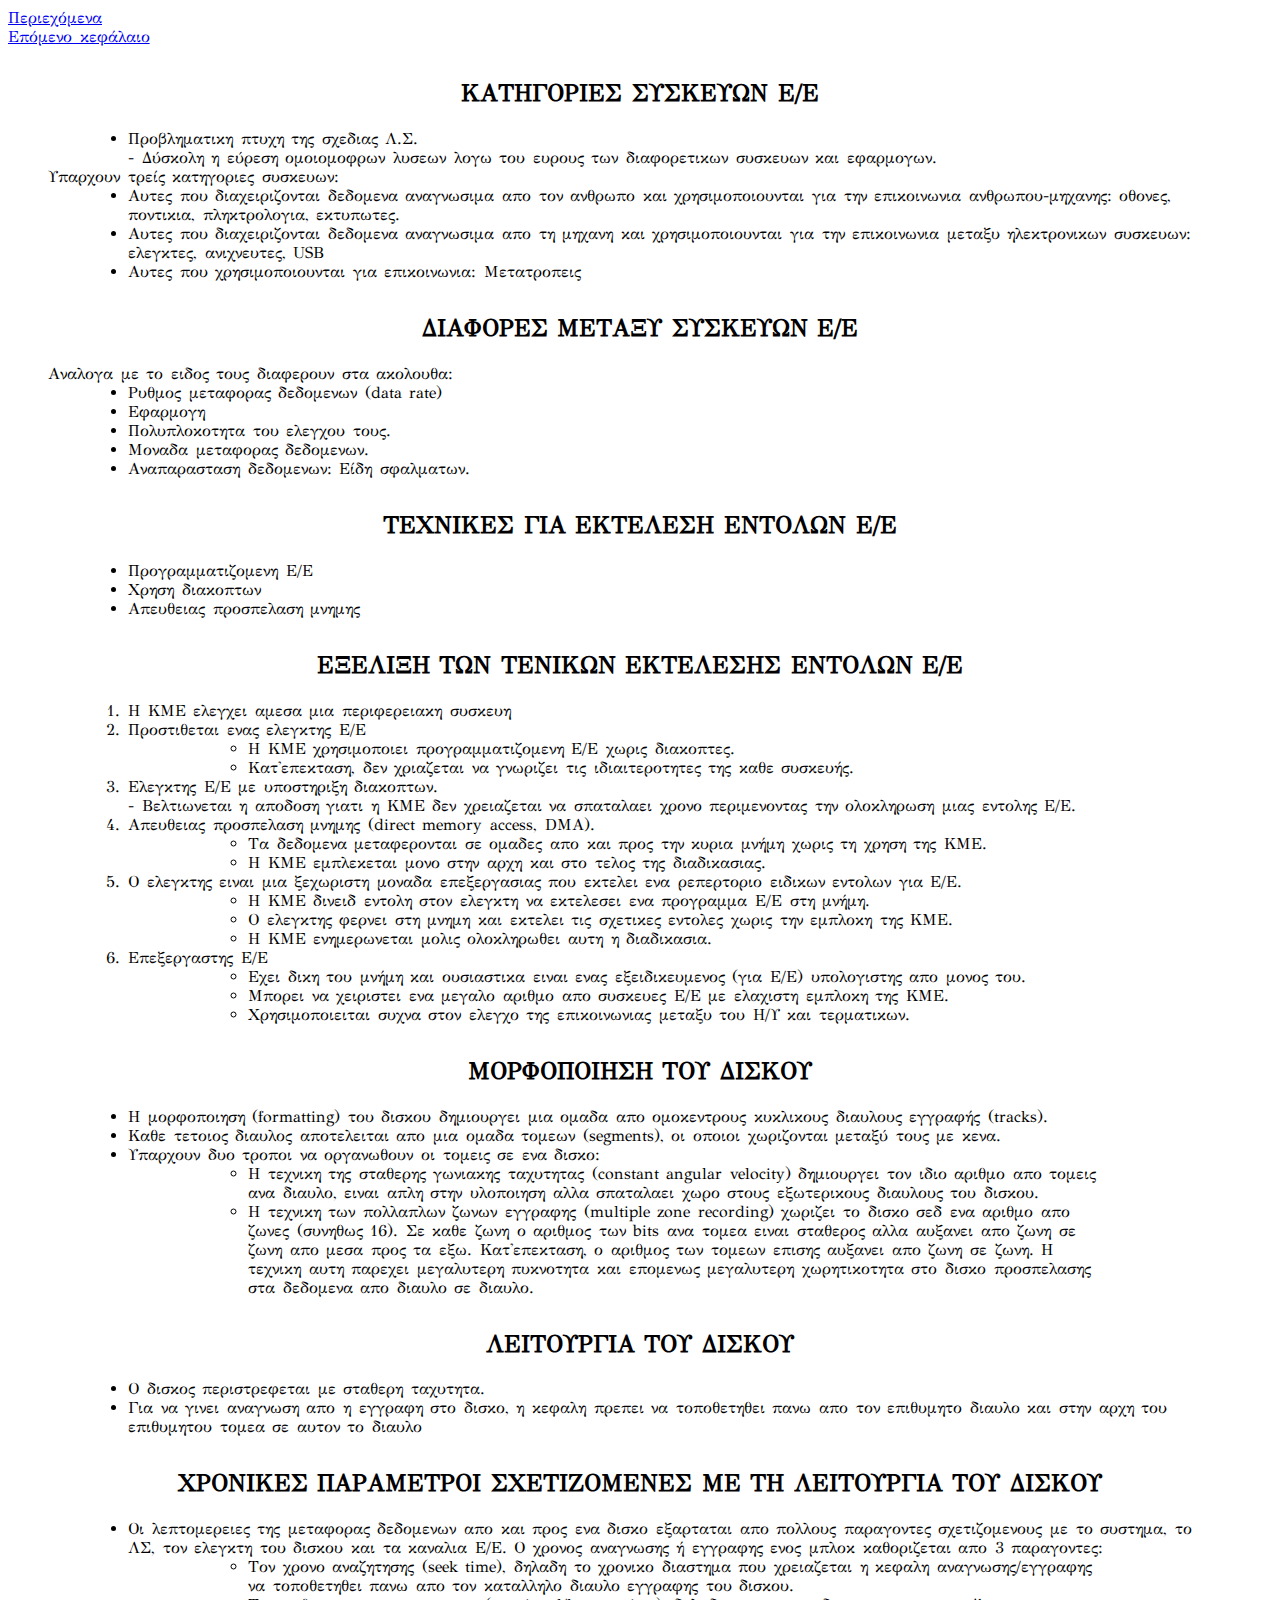
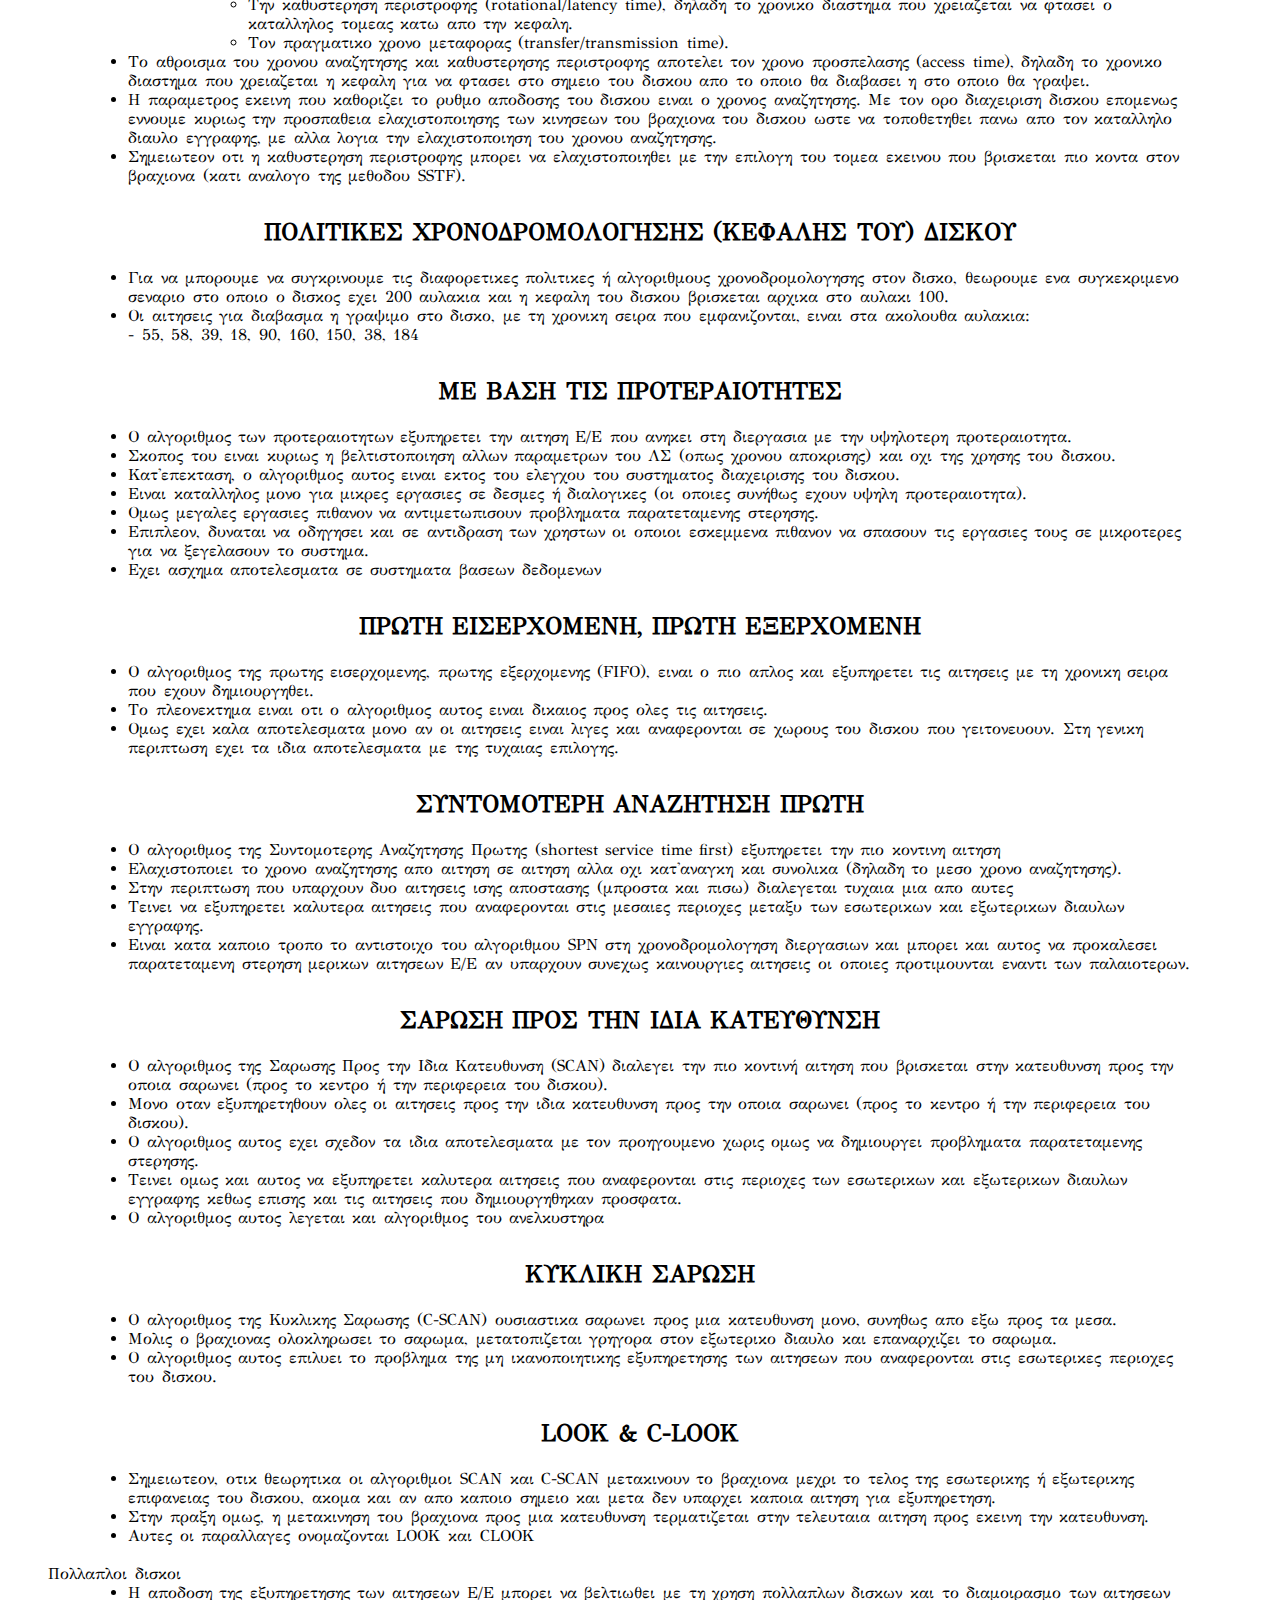
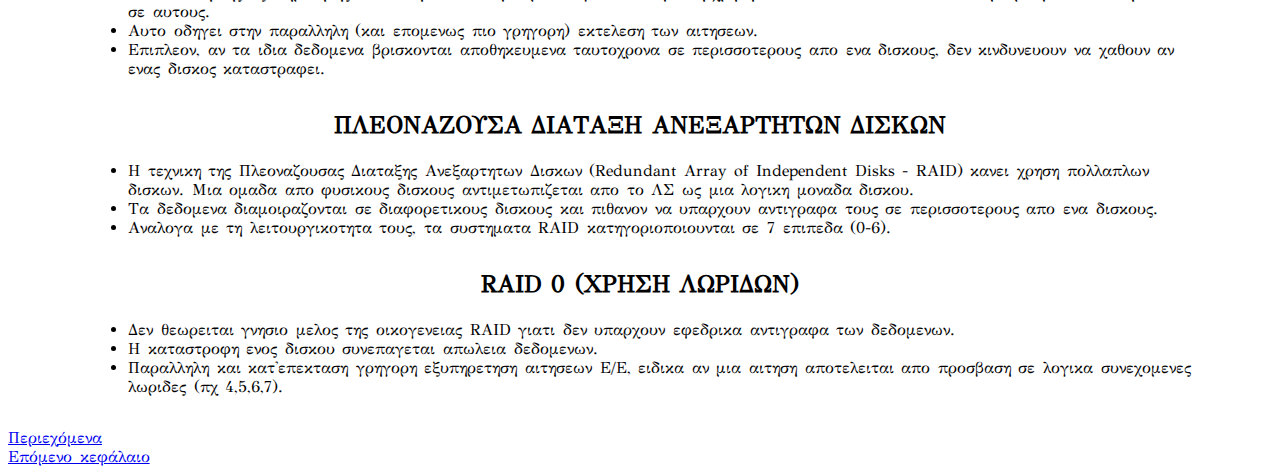
<file: ch_11.html>
<!DOCTYPE html>
<html>
    <head>
        <meta charset="utf-8" />
        <meta name="viewport" content="width=device-width" />
        <title>Κεφαλαιο 11</title>
	<nav>
	<a href="index.html">Περιεχόμενα </a>
	<br/>
	<a href="ch_12.html">  Επόμενο κεφάλαιο</a>
	</nav>
	<link rel="stylesheet" type="text/css" href="style.css"/>
    </head>
    <body>
        <article>
          <p>
          <h2>κατηγοριες συσκευων Ε/Ε</h2>
          <ul>
              <li>Προβληματικη πτυχη της σχεδιας Λ.Σ.
                  <br/>- Δύσκολη η εύρεση ομοιομοφρων λυσεων λογω του ευρους των διαφορετικων συσκευων και εφαρμογων.</li>
              Υπαρχουν τρείς κατηγοριες συσκευων:
              <li>Αυτες που διαχειριζονται δεδομενα αναγνωσιμα απο τον ανθρωπο και χρησιμοποιουνται για την επικοινωνια ανθρωπου-μηχανης: οθονες, ποντικια, πληκτρολογια, εκτυπωτες.</li>
              <li>Αυτες που διαχειριζονται δεδομενα αναγνωσιμα απο τη μηχανη και χρησιμοποιουνται για την επικοινωνια μεταξυ ηλεκτρονικων συσκευων: ελεγκτες, ανιχνευτες, USB</li>
              <li>Αυτες που χρησιμοποιουνται για επικοινωνια: Μετατροπεις</li>
          </ul>
          </p>
          <p>
          <h2>Διαφορες μεταξυ συσκευων Ε/Ε</h2>
          <ul>
              Αναλογα με το ειδος τους διαφερουν στα ακολουθα:
              <li>Ρυθμος μεταφορας δεδομενων (data rate)</li>
              <li>Εφαρμογη</li>
              <li>Πολυπλοκοτητα του ελεγχου τους.</li>
              <li>Μοναδα μεταφορας δεδομενων.</li>
              <li>Αναπαρασταση δεδομενων: Είδη σφαλματων.</li>
          </ul>
          </p>
          <p>
          <h2>Τεχνικες για εκτελεση εντολων Ε/Ε</h2>
          <ul>
              <li>Προγραμματιζομενη Ε/Ε</li>
              <li>Χρηση διακοπτων</li>
              <li>Απευθειας προσπελαση μνημης</li>
          </ul>
          </p>
          <p>
          <h2>Εξελιξη των τενικων εκτελεσης εντολων Ε/Ε</h2>
          <ol>
              <li>Η ΚΜΕ ελεγχει αμεσα μια περιφερειακη συσκευη</li>
              <li>Προστιθεται ενας ελεγκτης Ε/Ε
              <ul>
                  <li>Η ΚΜΕ χρησιμοποιει προγραμματιζομενη Ε/Ε χωρις διακοπτες.</li>
                  <li>Κατ'επεκταση, δεν χριαζεται να γνωριζει τις ιδιαιτεροτητες της καθε συσκευής.</li>
              </ul>
              </li>
              <li>Ελεγκτης Ε/Ε με υποστηριξη διακοπτων.
              <br />- Βελτιωνεται η αποδοση γιατι η ΚΜΕ δεν χρειαζεται να σπαταλαει χρονο περιμενοντας την ολοκληρωση μιας εντολης Ε/Ε.</li>
              <li>Απευθειας προσπελαση μνημης (direct memory access, DMA).
              <ul>
                  <li>Τα δεδομενα μεταφερονται σε ομαδες απο και προς την κυρια μνήμη χωρις τη χρηση της ΚΜΕ.</li>
                  <li>Η ΚΜΕ εμπλεκεται μονο στην αρχη και στο τελος της διαδικασιας.</li>
              </ul>
              </li>
              <li>Ο ελεγκτης ειναι μια ξεχωριστη μοναδα επεξεργασιας που εκτελει ενα ρεπερτοριο ειδικων εντολων για Ε/Ε.
              <ul>
                  <li>Η ΚΜΕ δινειδ εντολη στον ελεγκτη να εκτελεσει ενα προγραμμα Ε/Ε στη μνήμη.</li>
                  <li>Ο ελεγκτης φερνει στη μνημη και εκτελει τις σχετικες εντολες χωρις την εμπλοκη της ΚΜΕ.</li>
                  <li>Η ΚΜΕ ενημερωνεται μολις ολοκληρωθει αυτη η διαδικασια.</li>
              </ul></li>
              <li>Επεξεργαστης Ε/Ε
              <ul>
                  <li>Εχει δικη του μνήμη και ουσιαστικα ειναι ενας εξειδικευμενος (για Ε/Ε) υπολογιστης απο μονος του.</li>
                  <li>Μπορει να χειριστει ενα μεγαλο αριθμο απο συσκευες Ε/Ε με ελαχιστη εμπλοκη της ΚΜΕ.</li>
                  <li>Χρησιμοποιειται συχνα στον ελεγχο της επικοινωνιας μεταξυ του Η/Υ και τερματικων.</li>
              </ul></li>
          </ol>
          </p>
          <p>
          <h2>Μορφοποιηση του δισκου</h2>
          <ul>
              <li>Η μορφοποιηση (formatting) του δισκου δημιουργει μια ομαδα απο ομοκεντρους κυκλικους διαυλους εγγραφής (tracks).</li>
              <li>Καθε τετοιος διαυλος αποτελειται απο μια ομαδα τομεων (segments), οι οποιοι χωριζονται μεταξύ τους με κενα.</li>
              <li>Υπαρχουν δυο τροποι να οργανωθουν οι τομεις σε ενα δισκο:
              <ul>
                  <li>Η τεχνικη της σταθερης γωνιακης ταχυτητας (constant angular velocity) δημιουργει τον ιδιο αριθμο απο τομεις ανα διαυλο, ειναι απλη στην υλοποιηση αλλα σπαταλαει χωρο στους εξωτερικους διαυλους του δισκου.</li>
                  <li>Η τεχνικη των πολλαπλων ζωνων εγγραφης (multiple zone recording) χωριζει το δισκο σεδ ενα αριθμο απο ζωνες (συνηθως 16). Σε καθε ζωνη ο αριθμος των bits ανα τομεα ειναι σταθερος αλλα αυξανει απο ζωνη σε ζωνη απο μεσα προς τα εξω. Κατ'επεκταση, ο αριθμος των τομεων επισης αυξανει απο ζωνη σε ζωνη. Η τεχνικη αυτη παρεχει μεγαλυτερη πυκνοτητα και επομενως μεγαλυτερη χωρητικοτητα στο δισκο προσπελασης στα δεδομενα απο διαυλο σε διαυλο.</li>
              </ul></li>
          </ul>
          </p>
          <p>
          <h2>Λειτουργια του δισκου</h2>
          <ul>
              <li>Ο δισκος περιστρεφεται με σταθερη ταχυτητα.</li>
              <li>Για να γινει αναγνωση απο η εγγραφη στο δισκο, η κεφαλη πρεπει να τοποθετηθει πανω απο τον επιθυμητο διαυλο και στην αρχη του επιθυμητου τομεα σε αυτον το διαυλο</li>
          </ul>
          </p>
          <p>
          <h2>Χρονικες παραμετροι σχετιζομενες με τη λειτουργια του δισκου</h2>
          <ul>
              <li>Οι λεπτομερειες της μεταφορας δεδομενων απο και προς ενα δισκο εξαρταται απο πολλους παραγοντες σχετιζομενους με το συστημα, το ΛΣ, τον ελεγκτη του δισκου και τα καναλια Ε/Ε. Ο χρονος αναγνωσης ή εγγραφης ενος μπλοκ καθοριζεται απο 3 παραγοντες:
              <ul>
                  <li>Τον χρονο αναζητησης (seek time), δηλαδη το χρονικο διαστημα που χρειαζεται η κεφαλη αναγνωσης/εγγραφης να τοποθετηθει πανω απο τον καταλληλο διαυλο εγγραφης του δισκου.</li>
                  <li>Την καθυστερηση περιστροφης (rotational/latency time), δηλαδη το χρονικο διαστημα που χρειαζεται να φτασει ο καταλληλος τομεας κατω απο την κεφαλη.</li>
                  <li>Τον πραγματικο χρονο μεταφορας (transfer/transmission time).</li>
              </ul></li>
              <li>Το αθροισμα του χρονου αναζητησης και καθυστερησης περιστροφης αποτελει τον χρονο προσπελασης (access time), δηλαδη το χρονικο διαστημα που χρειαζεται η κεφαλη για να φτασει στο σημειο του δισκου απο το οποιο θα διαβασει η στο οποιο θα γραψει.</li>
              <li>Η παραμετρος εκεινη που καθοριζει το ρυθμο αποδοσης του δισκου ειναι ο χρονος αναζητησης. Με τον ορο διαχειριση δισκου επομενως εννουμε κυριως την προσπαθεια ελαχιστοποιησης των κινησεων του βραχιονα του δισκου ωστε να τοποθετηθει πανω απο τον καταλληλο διαυλο εγγραφης, με αλλα λογια την ελαχιστοποιηση του χρονου αναζητησης.</li>
              <li>Σημειωτεον οτι η καθυστερηση περιστροφης μπορει να ελαχιστοποιηθει με την επιλογη του τομεα εκεινου που βρισκεται πιο κοντα στον βραχιονα (κατι αναλογο της μεθοδου SSTF).</li>
          </ul>
          </p>
          <p>
          <h2>Πολιτικες χρονοδρομολογησης (κεφαλης του) δισκου</h2>
          <ul>
              <li>Για να μπορουμε να συγκρινουμε τις διαφορετικες πολιτικες ή αλγοριθμους χρονοδρομολογησης στον δισκο, θεωρουμε ενα συγκεκριμενο σεναριο στο οποιο ο δισκος εχει 200 αυλακια και η κεφαλη του δισκου βρισκεται αρχικα στο αυλακι 100.</li>
              <li>Οι αιτησεις για διαβασμα η γραψιμο στο δισκο, με τη χρονικη σειρα που εμφανιζονται, ειναι στα ακολουθα αυλακια:
              <br />
              - 55, 58, 39, 18, 90, 160, 150, 38, 184<br /></li>
          </ul>
          </p>
          <p>
          <h2>Με βαση τις προτεραιοτητες</h2>
          <ul>
              <li>Ο αλγοριθμος των προτεραιοτητων εξυπηρετει την αιτηση Ε/Ε που ανηκει στη διεργασια με την υψηλοτερη προτεραιοτητα.</li>
              <li>Σκοπος του ειναι κυριως η βελτιστοποιηση αλλων παραμετρων του ΛΣ (οπως χρονου αποκρισης) και οχι της χρησης του δισκου.</li>
              <li>Κατ'επεκταση, ο αλγοριθμος αυτος ειναι εκτος του ελεγχου του συστηματος διαχειρισης του δισκου.</li>
              <li>Ειναι καταλληλος μονο για μικρες εργασιες σε δεσμες ή διαλογικες (οι οποιες συνήθως εχουν υψηλη προτεραιοτητα).</li>
              <li>Ομως μεγαλες εργασιες πιθανον να αντιμετωπισουν προβληματα παρατεταμενης στερησης.</li>
              <li>Επιπλεον, δυναται να οδηγησει και σε αντιδραση των χρηστων οι οποιοι εσκεμμενα πιθανον να σπασουν τις εργασιες τους σε μικροτερες για να ξεγελασουν το συστημα.</li>
              <li>Εχει ασχημα αποτελεσματα σε συστηματα βασεων δεδομενων</li>
          </ul>
          </p>
          <p>
          <h2>Πρωτη εισερχομενη, πρωτη εξερχομενη</h2>
          <ul>
              <li>Ο αλγοριθμος της πρωτης εισερχομενης, πρωτης εξερχομενης (FIFO), ειναι ο πιο απλος και εξυπηρετει τις αιτησεις με τη χρονικη σειρα που εχουν δημιουργηθει.</li>
              <li>Το πλεονεκτημα ειναι οτι ο αλγοριθμος αυτος ειναι δικαιος προς ολες τις αιτησεις.</li>
              <li>Ομως εχει καλα αποτελεσματα μονο αν οι αιτησεις ειναι λιγες και αναφερονται σε χωρους του δισκου που γειτονευουν. Στη γενικη περιπτωση εχει τα ιδια αποτελεσματα με της τυχαιας επιλογης.</li>
          </ul>
          </p>
          <p>
          <h2>Συντομοτερη αναζητηση πρωτη</h2>
          <ul>
              <li>Ο αλγοριθμος της Συντομοτερης Αναζητησης Πρωτης (shortest service time first) εξυπηρετει την πιο κοντινη αιτηση</li>
              <li>Ελαχιστοποιει το χρονο αναζητησης απο αιτηση σε αιτηση αλλα οχι κατ'αναγκη και συνολικα (δηλαδη το μεσο χρονο αναζητησης).</li>
              <li>Στην περιπτωση που υπαρχουν δυο αιτησεις ισης αποστασης (μπροστα και πισω) διαλεγεται τυχαια μια απο αυτες</li>
              <li>Τεινει να εξυπηρετει καλυτερα αιτησεις που αναφερονται στις μεσαιες περιοχες μεταξυ των εσωτερικων και εξωτερικων διαυλων εγγραφης.</li>
              <li>Ειναι κατα καποιο τροπο το αντιστοιχο του αλγοριθμου SPN στη χρονοδρομολογηση διεργασιων και μπορει και αυτος να προκαλεσει παρατεταμενη στερηση μερικων αιτησεων Ε/Ε αν υπαρχουν συνεχως καινουργιες αιτησεις οι οποιες προτιμουνται εναντι των παλαιοτερων.</li>
          </ul>
          </p>
          <p>
          <h2>σαρωση προς την ιδια κατευθυνση</h2>
          <ul>
              <li>Ο αλγοριθμος της Σαρωσης Προς την Ιδια Κατευθυνση (SCAN) διαλεγει την πιο κοντινή αιτηση που βρισκεται στην κατευθυνση προς την οποια σαρωνει (προς το κεντρο ή την περιφερεια του δισκου).</li>
              <li>Μονο οταν εξυπηρετηθουν ολες οι αιτησεις προς την ιδια κατευθυνση προς την οποια σαρωνει (προς το κεντρο ή την περιφερεια του δισκου).</li>
              <li>Ο αλγοριθμος αυτος εχει σχεδον τα ιδια αποτελεσματα με τον προηγουμενο χωρις ομως να δημιουργει προβληματα παρατεταμενης στερησης.</li>
              <li>Τεινει ομως και αυτος να εξυπηρετει καλυτερα αιτησεις που αναφερονται στις περιοχες των εσωτερικων και εξωτερικων διαυλων εγγραφης κεθως επισης και τις αιτησεις που δημιουργηθηκαν προσφατα.</li>
              <li>Ο αλγοριθμος αυτος λεγεται και αλγοριθμος του ανελκυστηρα</li>
          </ul>
          </p>
          <p>
          <h2>Κυκλικη Σαρωση</h2>
          <ul>
              <li>Ο αλγοριθμος της Κυκλικης Σαρωσης (C-SCAN) ουσιαστικα σαρωνει προς μια κατευθυνση μονο, συνηθως απο εξω προς τα μεσα.</li>
              <li>Μολις ο βραχιονας ολοκληρωσει το σαρωμα, μετατοπιζεται γρηγορα στον εξωτερικο διαυλο και επαναρχιζει το σαρωμα.</li>
              <li>Ο αλγοριθμος αυτος επιλυει το προβλημα της μη ικανοποιητικης εξυπηρετησης των αιτησεων που αναφερονται στις εσωτερικες περιοχες του δισκου.</li>
          </ul>
          </p>
          <p>
          <h2>LOOK & C-LOOK</h2>
          <ul>
              <li>Σημειωτεον, οτικ θεωρητικα οι αλγοριθμοι SCAN και C-SCAN μετακινουν το βραχιονα μεχρι το τελος της εσωτερικης ή εξωτερικης επιφανειας του δισκου, ακομα και αν απο καποιο σημειο και μετα δεν υπαρχει καποια αιτηση για εξυπηρετηση.</li>
              <li>Στην πραξη ομως, η μετακινηση του βραχιονα προς μια κατευθυνση τερματιζεται στην τελευταια αιτηση προς εκεινη την κατευθυνση.</li>
              <li>Αυτες οι παραλλαγες ονομαζονται LOOK και CLOOK</li>
              <br />
              Πολλαπλοι δισκοι
              <li>Η αποδοση της εξυπηρετησης των αιτησεων Ε/Ε μπορει να βελτιωθει με τη χρηση πολλαπλων δισκων και το διαμοιρασμο των αιτησεων σε αυτους.</li>
              <li>Αυτο οδηγει στην παραλληλη (και επομενως πιο γρηγορη) εκτελεση των αιτησεων.</li>
              <li>Επιπλεον, αν τα ιδια δεδομενα βρισκονται αποθηκευμενα ταυτοχρονα σε περισσοτερους απο ενα δισκους, δεν κινδυνευουν να χαθουν αν ενας δισκος καταστραφει.</li>
          </ul>
          </p>
          <p>
          <h2>πλεοναζουσα διαταξη ανεξαρτητων δισκων</h2>
          <ul>
              <li>Η τεχνικη της Πλεοναζουσας Διαταξης Ανεξαρτητων Δισκων (Redundant Array of Independent Disks - RAID) κανει χρηση πολλαπλων δισκων. Μια ομαδα απο φυσικους δισκους αντιμετωπιζεται απο το ΛΣ ως μια λογικη μοναδα δισκου.</li>
              <li>Τα δεδομενα διαμοιραζονται σε διαφορετικους δισκους και πιθανον να υπαρχουν αντιγραφα τους σε περισσοτερους απο ενα δισκους.</li>
              <li>Αναλογα με τη λειτουργικοτητα τους, τα συστηματα RAID κατηγοριοποιουνται σε 7 επιπεδα (0-6).</li>
          </ul>
          </p>
          <p>
          <h2>RAID 0 (χρηση λωριδων)</h2>
          <ul>
              <li>Δεν θεωρειται γνησιο μελος της οικογενειας RAID γιατι δεν υπαρχουν εφεδρικα αντιγραφα των δεδομενων.</li>
              <li>Η καταστροφη ενος δισκου συνεπαγεται απωλεια δεδομενων.</li>
              <li>Παραλληλη και κατ'επεκταση γρηγορη εξυπηρετηση αιτησεων Ε/Ε, ειδικα αν μια αιτηση αποτελειται απο προσβαση σε λογικα συνεχομενες λωριδες (πχ 4,5,6,7).</li>
          </ul>
          </p>
        </article>
	<footer>
	<nav>
	<a href="index.html">Περιεχόμενα </a>
	<br/>
	<a href="ch_12.html">  Επόμενο κεφάλαιο</a>
	</nav>
	</footer>
    </body>
</html>
</file>
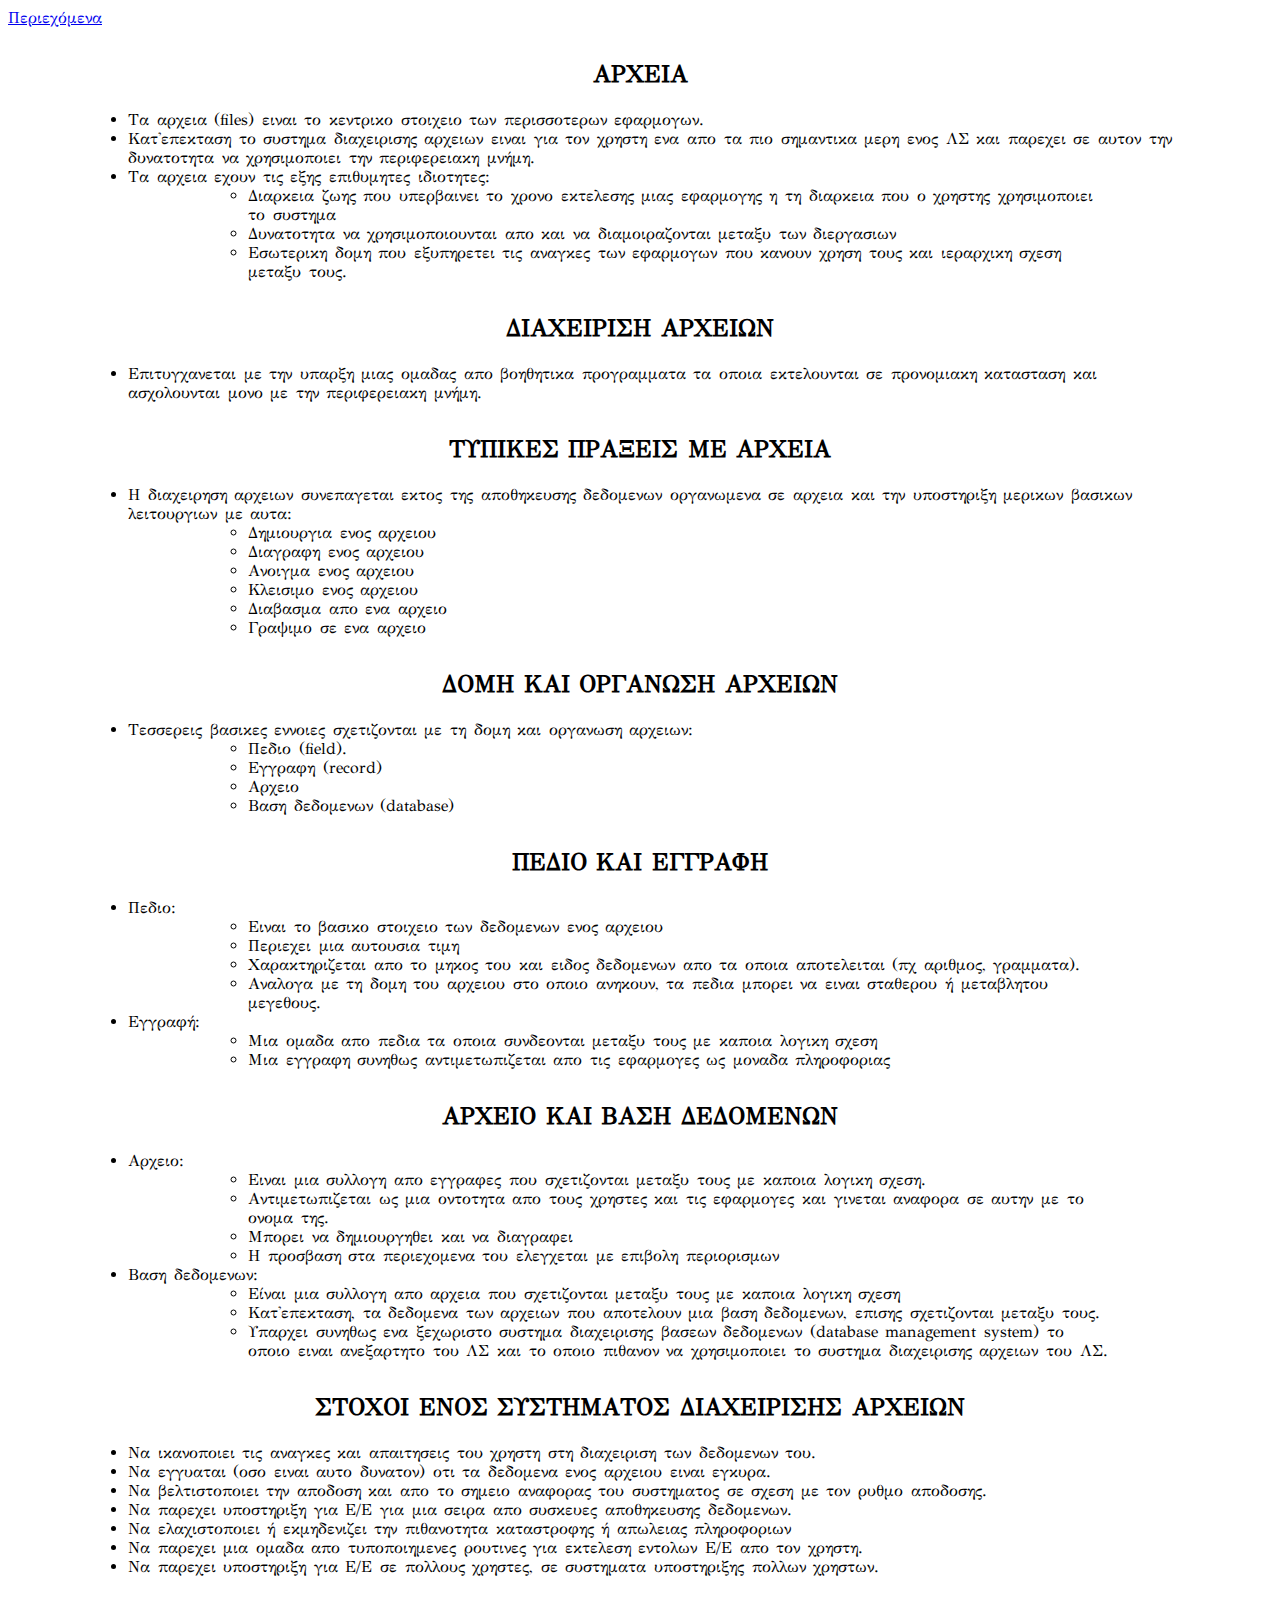
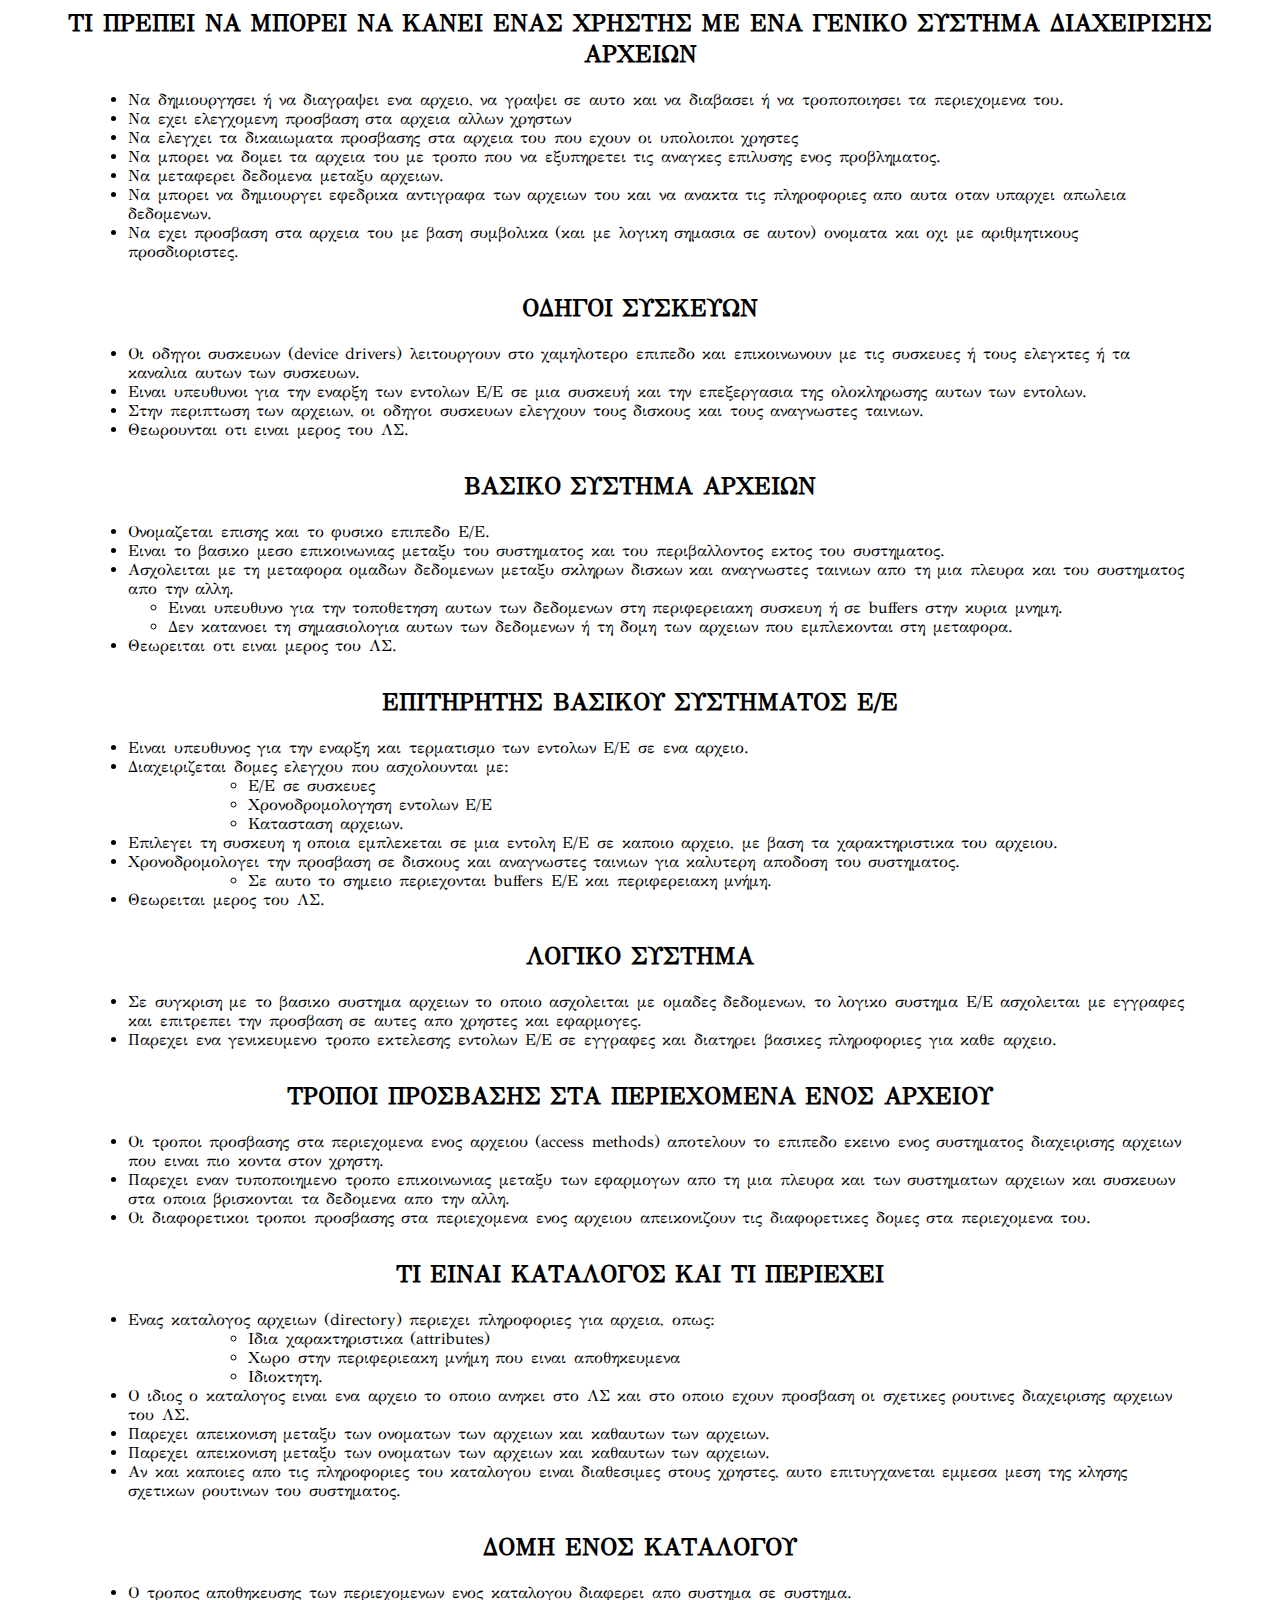
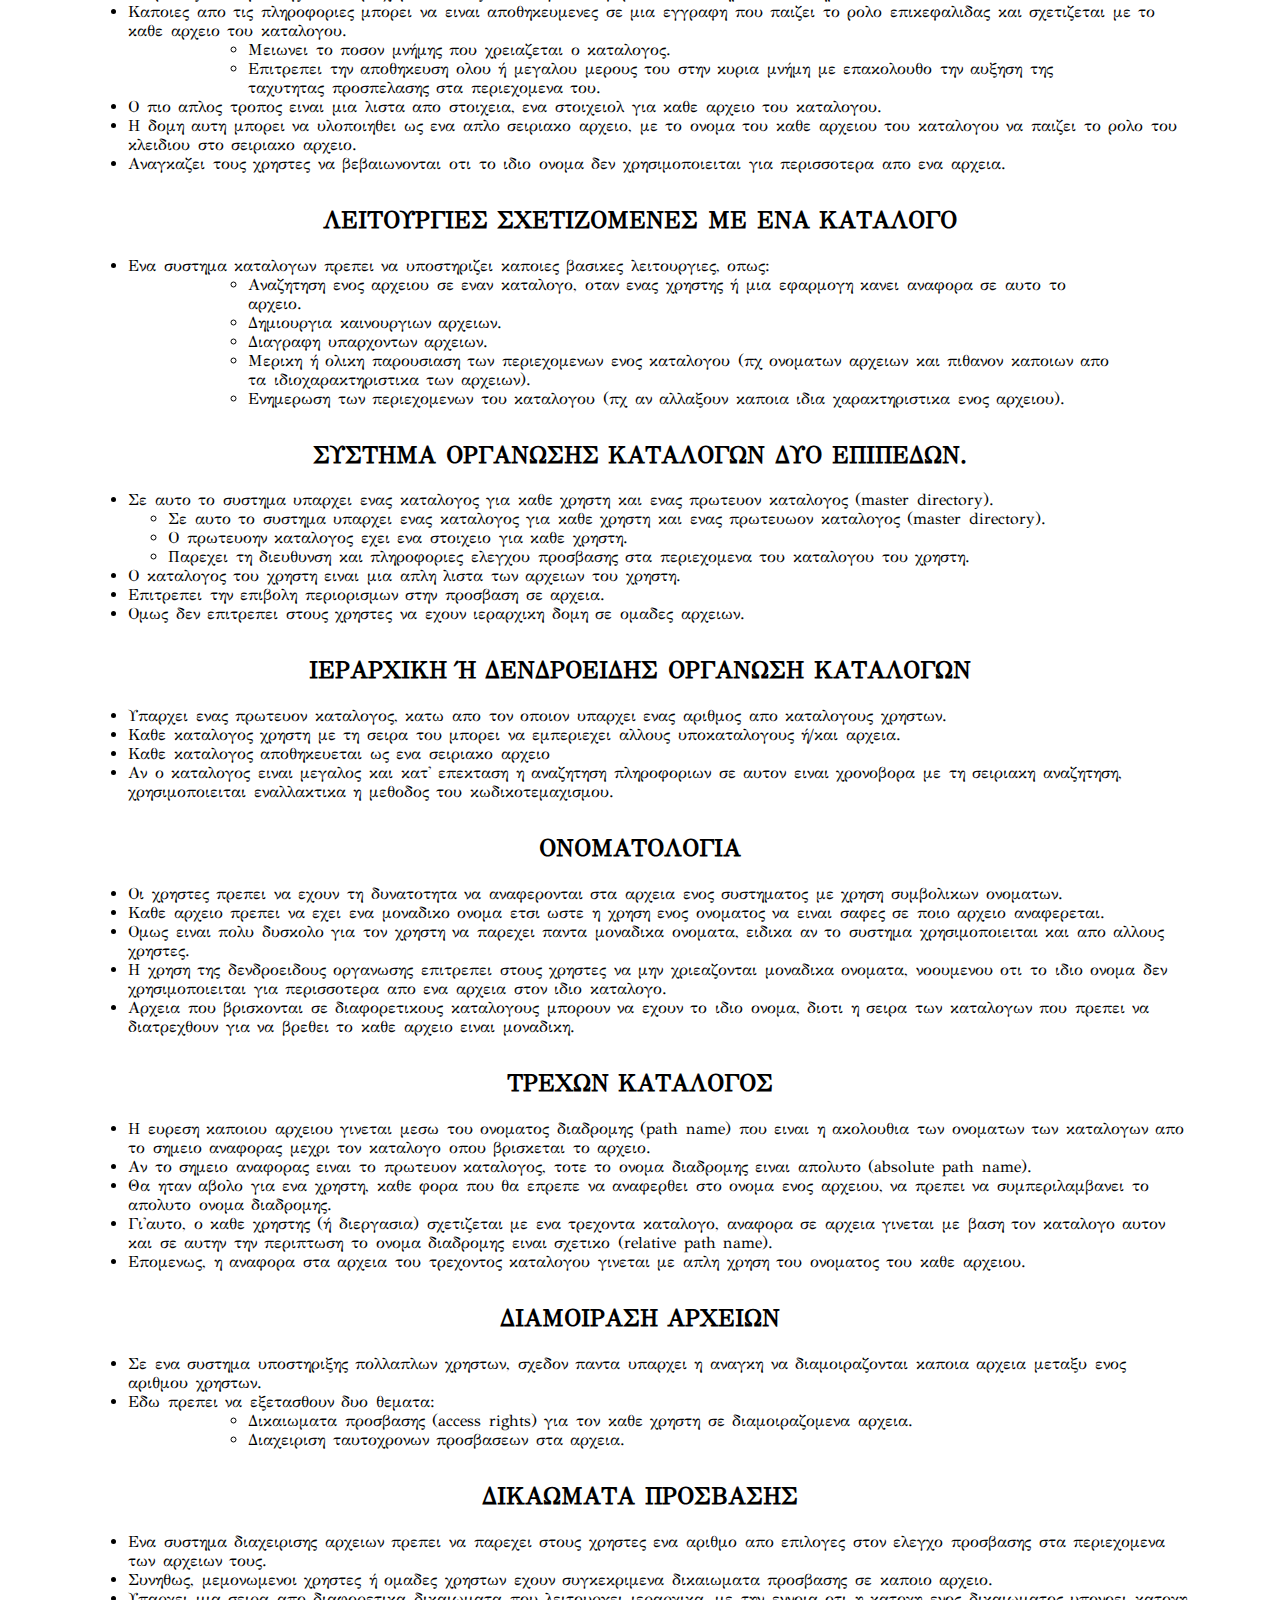
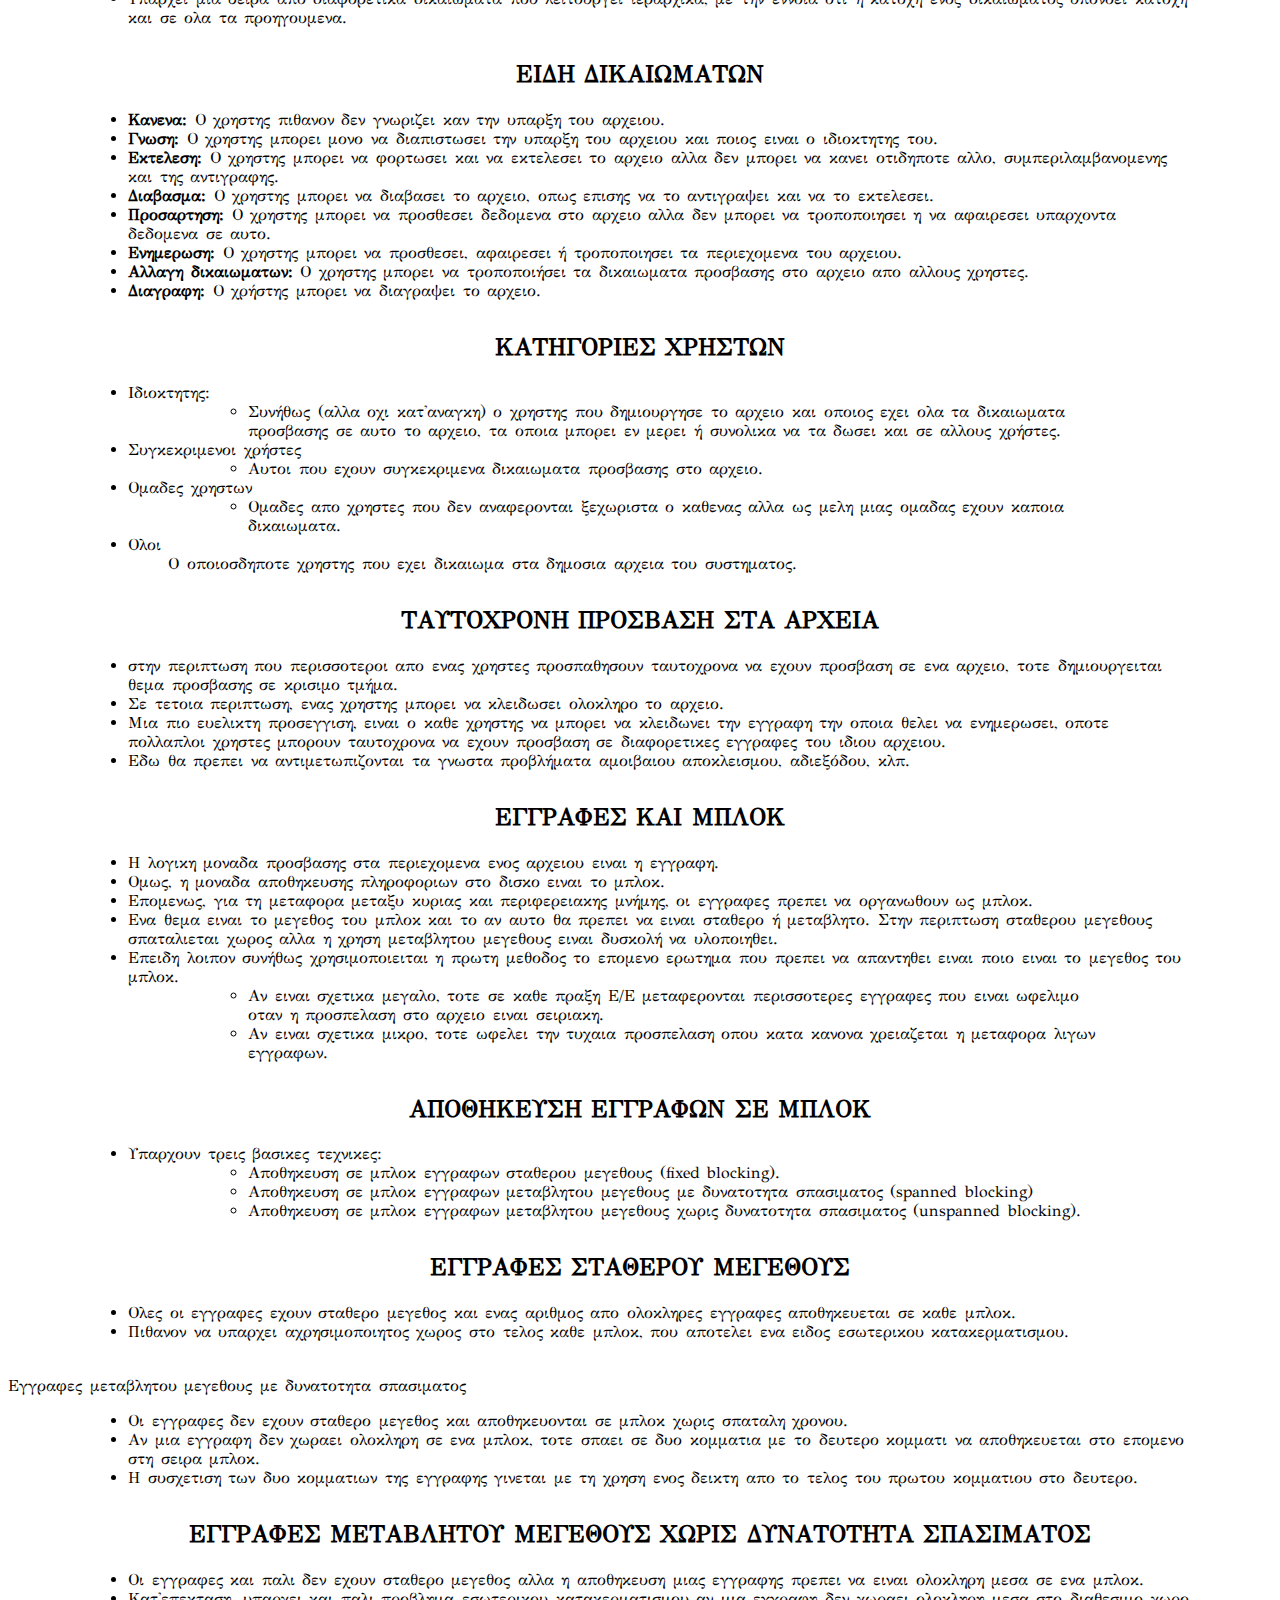
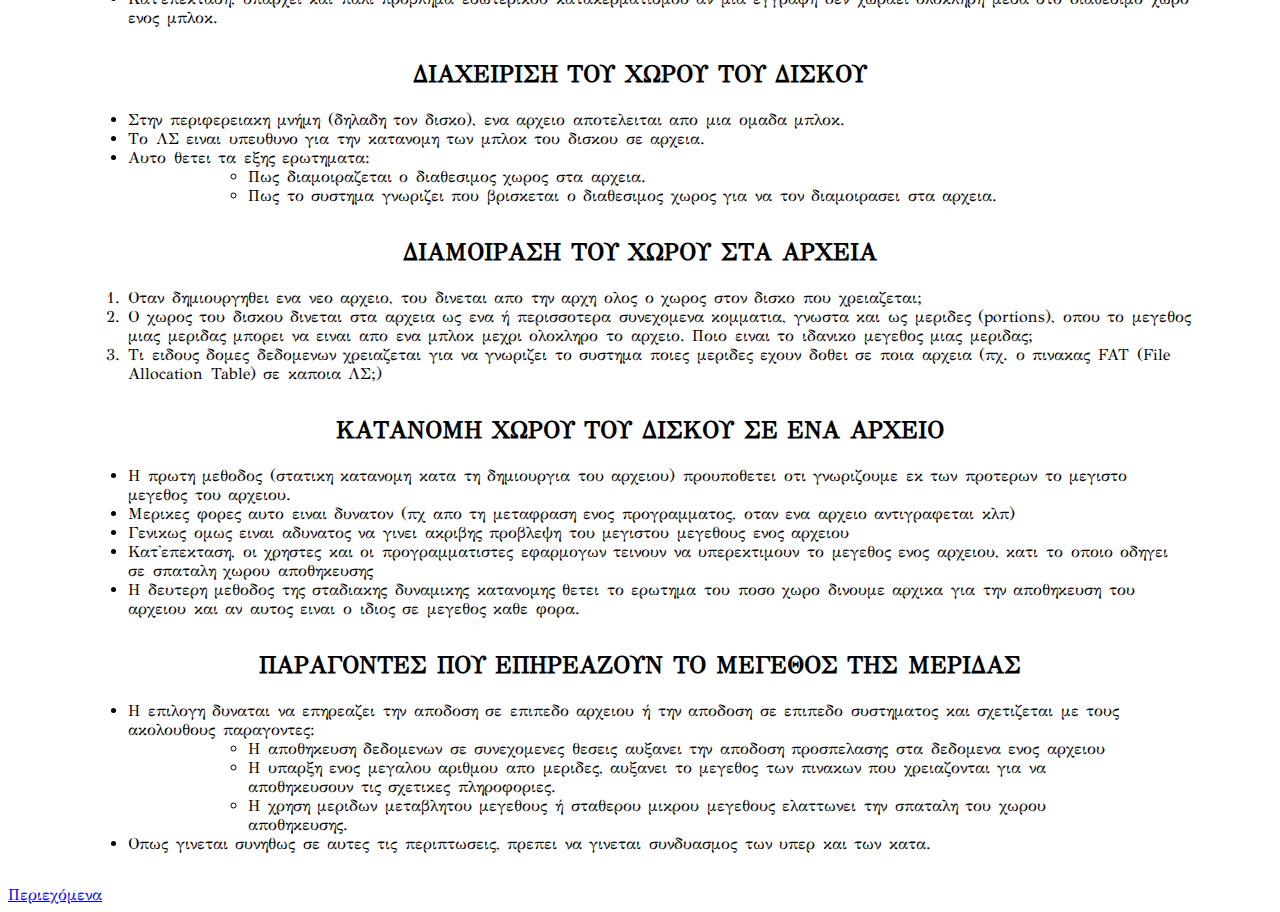
<file: ch_12.html>
<!DOCTYPE html>
<html>
    <head>
        <meta charset="utf-8" />
        <meta name="viewport" content="width=device-width" />
        <title>κεφαλαιο 12</title>
	<nav>
	<a href="index.html">Περιεχόμενα </a>
	</nav>
	<link rel="stylesheet" type="text/css" href="style.css"/>
    </head>
    <body>
        <article>
            <p>
            <h2>Αρχεια</h2>
            <ul>
                <li>Τα αρχεια (files) ειναι το κεντρικο στοιχειο των περισσοτερων εφαρμογων.</li>
                <li>Κατ'επεκταση το συστημα διαχειρισης αρχειων ειναι για τον χρηστη ενα απο τα πιο σημαντικα μερη ενος ΛΣ και παρεχει σε αυτον την δυνατοτητα να χρησιμοποιει την περιφερειακη μνήμη.</li>
                <li>
                Τα αρχεια εχουν τις εξης επιθυμητες ιδιοτητες:
                <ul>
                    <li>Διαρκεια ζωης που υπερβαινει το χρονο εκτελεσης μιας εφαρμογης η τη διαρκεια που ο χρηστης χρησιμοποιει το συστημα</li>
                    <li>Δυνατοτητα να χρησιμοποιουνται απο και να διαμοιραζονται μεταξυ των διεργασιων</li>
                    <li>Εσωτερικη δομη που εξυπηρετει τις αναγκες των εφαρμογων που κανουν χρηση τους και ιεραρχικη σχεση μεταξυ τους.</li>
                </ul>
                </li>
            </ul>
            </p>
            <p>
            <h2>Διαχειριση αρχειων</h2>
            <ul>
                <li>Επιτυγχανεται με την υπαρξη μιας ομαδας απο βοηθητικα προγραμματα τα οποια εκτελουνται σε προνομιακη κατασταση και ασχολουνται μονο με την περιφερειακη μνήμη.</li>
            </ul>
            </p>
            <p>
            <h2>Τυπικες πραξεις με αρχεια</h2>
            <ul>
                <li>Η διαχειρηση αρχειων συνεπαγεται εκτος της αποθηκευσης δεδομενων οργανωμενα σε αρχεια και την υποστηριξη μερικων βασικων λειτουργιων με αυτα:
                <ul>
                    <li>Δημιουργια ενος αρχειου</li>
                    <li>Διαγραφη ενος αρχειου</li>
                    <li>Ανοιγμα ενος αρχειου</li>
                    <li>Κλεισιμο ενος αρχειου</li>
                    <li>Διαβασμα απο ενα αρχειο</li>
                    <li>Γραψιμο σε ενα αρχειο</li>
                </ul>
                </li>
            </ul>
            </p>
            <p>
            <h2>Δομη και οργανωση αρχειων</h2>
            <ul>
                <li>Τεσσερεις βασικες εννοιες σχετιζονται με τη δομη και οργανωση αρχειων:<ul>
                        <li>Πεδιο (field).</li>
                        <li>Εγγραφη (record)</li>
                        <li>Αρχειο</li>
                        <li>Βαση δεδομενων (database)</li>
                </ul></li>
            </ul>
            </p>
            <p>
            <h2>Πεδιο και εγγραφη</h2>
            <ul>
                <li>Πεδιο:
                <ul>
                    <li>Ειναι το βασικο στοιχειο των δεδομενων ενος αρχειου</li>
                    <li>Περιεχει μια αυτουσια τιμη</li>
                    <li>Χαρακτηριζεται απο το μηκος του και ειδος δεδομενων απο τα οποια αποτελειται (πχ αριθμος, γραμματα).</li>
                    <li>Αναλογα με τη δομη του αρχειου στο οποιο ανηκουν, τα πεδια μπορει να ειναι σταθερου ή μεταβλητου μεγεθους.</li>
                </ul></li>
                <li>
                    Εγγραφή:
                    <ul>
                        <li>Μια ομαδα απο πεδια τα οποια συνδεονται μεταξυ τους με καποια λογικη σχεση</li>
                        <li>Μια εγγραφη συνηθως αντιμετωπιζεται απο τις εφαρμογες ως μοναδα πληροφοριας</li>
                    </ul>
                </li>
            </ul>
            </p>
            <p>
            <h2>Αρχειο και βαση δεδομενων</h2>
            <ul>
                <li>Αρχειο:
                <ul>
                    <li>Ειναι μια συλλογη απο εγγραφες που σχετιζονται μεταξυ τους με καποια λογικη σχεση.</li>
                    <li>Αντιμετωπιζεται ως μια οντοτητα απο τους χρηστες και τις εφαρμογες και γινεται αναφορα σε αυτην με το ονομα της.</li>
                    <li>Μπορει να δημιουργηθει και να διαγραφει</li>
                    <li>Η προσβαση στα περιεχομενα του ελεγχεται με επιβολη περιορισμων</li>
                </ul>
                </li>
                <li>Βαση δεδομενων:
                    <ul>
                        <li>Είναι μια συλλογη απο αρχεια που σχετιζονται μεταξυ τους με καποια λογικη σχεση</li>
                        <li>Κατ'επεκταση, τα δεδομενα των αρχειων που αποτελουν μια βαση δεδομενων, επισης σχετιζονται μεταξυ τους.</li>
                        <li>Υπαρχει συνηθως ενα ξεχωριστο συστημα διαχειρισης βασεων δεδομενων (database management system) το οποιο ειναι ανεξαρτητο του ΛΣ και το οποιο πιθανον να χρησιμοποιει το συστημα διαχειρισης αρχειων του ΛΣ.</li>
                    </ul>
                </li>
            </ul>
            </p>
            <p>
            <h2>στοχοι ενος συστηματος διαχειρισης αρχειων</h2>
            <ul>
                <li>Να ικανοποιει τις αναγκες και απαιτησεις του χρηστη στη διαχειριση των δεδομενων του.</li>
                <li>Να εγγυαται (οσο ειναι αυτο δυνατον) οτι τα δεδομενα ενος αρχειου ειναι εγκυρα.</li>
                <li>Να βελτιστοποιει την αποδοση και απο το σημειο αναφορας του συστηματος σε σχεση με τον ρυθμο αποδοσης.</li>
                <li>Να παρεχει υποστηριξη για Ε/Ε για μια σειρα απο συσκευες αποθηκευσης δεδομενων.</li>
                <li>Να ελαχιστοποιει ή εκμηδενιζει την πιθανοτητα καταστροφης ή απωλειας πληροφοριων</li>
                <li>Να παρεχει μια ομαδα απο τυποποιημενες ρουτινες για εκτελεση εντολων Ε/Ε απο τον χρηστη.</li>
                <li>Να παρεχει υποστηριξη για Ε/Ε σε πολλους χρηστες, σε συστηματα υποστηριξης πολλων χρηστων.</li>
            </ul>
            </p>
            <p>
            <h2>Τι πρεπει να μπορει να κανει ενας χρηστης με ενα γενικο συστημα διαχειρισης αρχειων</h2>
            <ul>
                <li>Να δημιουργησει ή να διαγραψει ενα αρχειο, να γραψει σε αυτο και να διαβασει ή να τροποποιησει τα περιεχομενα του.</li>
                <li>Να εχει ελεγχομενη προσβαση στα αρχεια αλλων χρηστων</li>
                <li>Να ελεγχει τα δικαιωματα προσβασης στα αρχεια του που εχουν οι υπολοιποι χρηστες</li>
                <li>Να μπορει να δομει τα αρχεια του με τροπο που να εξυπηρετει τις αναγκες επιλυσης ενος προβληματος.</li>
                <li>Να μεταφερει δεδομενα μεταξυ αρχειων.</li>
                <li>Να μπορει να δημιουργει εφεδρικα αντιγραφα των αρχειων του και να ανακτα τις πληροφοριες απο αυτα οταν υπαρχει απωλεια δεδομενων.</li>
                <li>Να εχει προσβαση στα αρχεια του με βαση συμβολικα (και με λογικη σημασια σε αυτον) ονοματα και οχι με αριθμητικους προσδιοριστες.</li>
            </ul>
            </p>
            <p>
            <h2>Οδηγοι συσκευων</h2>
            <ul>
                <li>Οι οδηγοι συσκευων (device drivers) λειτουργουν στο χαμηλοτερο επιπεδο και επικοινωνουν με τις συσκευες ή τους ελεγκτες ή τα καναλια αυτων των συσκευων.</li>
                <li>Ειναι υπευθυνοι για την εναρξη των εντολων Ε/Ε σε μια συσκευή και την επεξεργασια της ολοκληρωσης αυτων των εντολων.</li>
                <li>Στην περιπτωση των αρχειων, οι οδηγοι συσκευων ελεγχουν τους δισκους και τους αναγνωστες ταινιων.</li>
                <li>Θεωρουνται οτι ειναι μερος του ΛΣ.</li>
            </ul>
            </p>
            <p>
            <h2>βασικο συστημα αρχειων</h2>
            <ul>
                <li>Ονομαζεται επισης και το φυσικο επιπεδο Ε/Ε.</li>
                <li>Ειναι το βασικο μεσο επικοινωνιας μεταξυ του συστηματος και του περιβαλλοντος εκτος του συστηματος.</li>
                <li>Ασχολειται με τη μεταφορα ομαδων δεδομενων μεταξυ σκληρων δισκων και αναγνωστες ταινιων απο τη μια πλευρα και του συστηματος απο την αλλη.</li>
                <ul>
                <li>Ειναι υπευθυνο για την τοποθετηση αυτων των δεδομενων στη περιφερειακη συσκευη ή σε buffers στην κυρια μνημη.</li>
                <li>Δεν κατανοει τη σημασιολογια αυτων των δεδομενων ή τη δομη των αρχειων που εμπλεκονται στη μεταφορα.</li>
                </ul>
                <li>Θεωρειται οτι ειναι μερος του ΛΣ.</li>
            </ul>
            </p>
            <p>
            <h2>επιτηρητης βασικου συστηματος Ε/Ε</h2>
            <ul>
                <li>Ειναι υπευθυνος για την εναρξη και τερματισμο των εντολων Ε/Ε σε ενα αρχειο.</li>
                <li>Διαχειριζεται δομες ελεγχου που ασχολουνται με:
                <ul>
                    <li>Ε/Ε σε συσκευες</li>
                    <li>Χρονοδρομολογηση εντολων Ε/Ε</li>
                    <li>Κατασταση αρχειων.</li>
                </ul>
                </li>
                <li>Επιλεγει τη συσκευη η οποια εμπλεκεται σε μια εντολη Ε/Ε σε καποιο αρχειο, με βαση τα χαρακτηριστικα του αρχειου.</li>
                <li>Χρονοδρομολογει την προσβαση σε δισκους και αναγνωστες ταινιων για καλυτερη αποδοση του συστηματος.
                <ul>
                    <li>Σε αυτο το σημειο περιεχονται buffers Ε/Ε και περιφερειακη μνήμη.</li>
                </ul>
                </li>
                <li>Θεωρειται μερος του ΛΣ.</li>
            </ul>
            </p>
            <p>
            <h2>Λογικο συστημα</h2>
            <ul>
                <li>Σε συγκριση με το βασικο συστημα αρχειων το οποιο ασχολειται με ομαδες δεδομενων, το λογικο συστημα Ε/Ε ασχολειται με εγγραφες και επιτρεπει την προσβαση σε αυτες απο χρηστες και εφαρμογες.</li>
                <li>Παρεχει ενα γενικευμενο τροπο εκτελεσης εντολων Ε/Ε σε εγγραφες και διατηρει βασικες πληροφοριες για καθε αρχειο.</li>
            </ul>
            </p>
            <p>
            <h2>τροποι προσβασης στα περιεχομενα ενος αρχειου</h2>
            <ul>
                <li>Οι τροποι προσβασης στα περιεχομενα ενος αρχειου (access methods) αποτελουν το επιπεδο εκεινο ενος συστηματος διαχειρισης αρχειων που ειναι πιο κοντα στον χρηστη.</li>
                <li>Παρεχει εναν τυποποιημενο τροπο επικοινωνιας μεταξυ των εφαρμογων απο τη μια πλευρα και των συστηματων αρχειων και συσκευων στα οποια βρισκονται τα δεδομενα απο την αλλη.</li>
                <li>Οι διαφορετικοι τροποι προσβασης στα περιεχομενα ενος αρχειου απεικονιζουν τις διαφορετικες δομες στα περιεχομενα του.</li>
            </ul>
            </p>
            <p>
            <h2>τι ειναι καταλογος και τι περιεχει</h2>
            <ul>
                <li>Ενας καταλογος αρχειων (directory) περιεχει πληροφοριες για αρχεια, οπως:
                <ul>
                    <li>Ιδια χαρακτηριστικα (attributes)</li>
                    <li>Χωρο στην περιφεριεακη μνήμη που ειναι αποθηκευμενα</li>
                    <li>Ιδιοκτητη.</li>
                </ul></li>
                <li>Ο ιδιος ο καταλογος ειναι ενα αρχειο το οποιο ανηκει στο ΛΣ και στο οποιο εχουν προσβαση οι σχετικες ρουτινες διαχειρισης αρχειων του ΛΣ.</li>
                <li>Παρεχει απεικονιση μεταξυ των ονοματων των αρχειων και καθαυτων των αρχειων.</li>
                <li>Παρεχει απεικονιση μεταξυ των ονοματων των αρχειων και καθαυτων των αρχειων.</li>
                <li>Αν και καποιες απο τις πληροφοριες του καταλογου ειναι διαθεσιμες στους χρηστες, αυτο επιτυγχανεται εμμεσα μεση της κλησης σχετικων ρουτινων του συστηματος.</li>
            </ul>
            </p>
            <p>
            <h2>δομη ενος καταλογου</h2>
            <ul>
                <li>Ο τροπος αποθηκευσης των περιεχομενων ενος καταλογου διαφερει απο συστημα σε συστημα.</li>
                <li>Καποιες απο τις πληροφοριες μπορει να ειναι αποθηκευμενες σε μια εγγραφη που παιζει το ρολο επικεφαλιδας και σχετιζεται με το καθε αρχειο του καταλογου.
                <ul>
                    <li>Μειωνει το ποσον μνήμης που χρειαζεται ο καταλογος.</li>
                    <li>Επιτρεπει την αποθηκευση ολου ή μεγαλου μερους του στην κυρια μνήμη με επακολουθο την αυξηση της ταχυτητας προσπελασης στα περιεχομενα του.</li>
                </ul></li>
                <li>Ο πιο απλος τροπος ειναι μια λιστα απο στοιχεια, ενα στοιχειολ για καθε αρχειο του καταλογου.</li>
                <li>Η δομη αυτη μπορει να υλοποιηθει ως ενα απλο σειριακο αρχειο, με το ονομα του καθε αρχειου του καταλογου να παιζει το ρολο του κλειδιου στο σειριακο αρχειο.</li>
                <li>Αναγκαζει τους χρηστες να βεβαιωνονται οτι το ιδιο ονομα δεν χρησιμοποιειται για περισσοτερα απο ενα αρχεια.</li>
            </ul>
            </p>
            <p>
            <h2>λειτουργιες σχετιζομενες με ενα καταλογο</h2>
            <ul>
                <li>Ενα συστημα καταλογων πρεπει να υποστηριζει καποιες βασικες λειτουργιες, οπως:
                <ul>
                    <li>Αναζητηση ενος αρχειου σε εναν καταλογο, οταν ενας χρηστης ή μια εφαρμογη κανει αναφορα σε αυτο το αρχειο.</li>
                    <li>Δημιουργια καινουργιων αρχειων.</li>
                    <li>Διαγραφη υπαρχοντων αρχειων.</li>
                    <li>Μερικη ή ολικη παρουσιαση των περιεχομενων ενος καταλογου (πχ ονοματων αρχειων και πιθανον καποιων απο τα ιδιοχαρακτηριστικα των αρχειων).</li>
                    <li>Ενημερωση των περιεχομενων του καταλογου (πχ αν αλλαξουν καποια ιδια χαρακτηριστικα ενος αρχειου).</li>
                </ul></li>
            </ul>
            </p>
            <p>
            <h2>συστημα οργανωσης καταλογων δυο επιπεδων.</h2>
            <ul>
                <li>Σε αυτο το συστημα υπαρχει ενας καταλογος για καθε χρηστη και ενας πρωτευον καταλογος (master directory).</li>
                <ul>

                <li>Σε αυτο το συστημα υπαρχει ενας καταλογος για καθε χρηστη και ενας πρωτευωον καταλογος (master directory).</li>
                <li>Ο πρωτευοην καταλογος εχει ενα στοιχειο για καθε χρηστη.</li>
                <li>Παρεχει τη διευθυνση και πληροφοριες ελεγχου προσβασης στα περιεχομενα του καταλογου του χρηστη.</li>
                </ul>
                <li>Ο καταλογος του χρηστη ειναι μια απλη λιστα των αρχειων του χρηστη.</li>
                <li>Επιτρεπει την επιβολη περιορισμων στην προσβαση σε αρχεια.</li>
                <li>Ομως δεν επιτρεπει στους χρηστες να εχουν ιεραρχικη δομη σε ομαδες αρχειων.</li>
            </ul>
            </p>
            <p>
            <h2>ιεραρχικη ή δενδροειδης οργανωση καταλογων</h2>
            <ul>
                <li>Υπαρχει ενας πρωτευον καταλογος, κατω απο τον οποιον υπαρχει ενας αριθμος απο καταλογους χρηστων.</li>
                <li>Καθε καταλογος χρηστη με τη σειρα του μπορει να εμπεριεχει αλλους υποκαταλογους ή/και αρχεια.</li>
                <li>Καθε καταλογος αποθηκευεται ως ενα σειριακο αρχειο</li>
                <li>Αν ο καταλογος ειναι μεγαλος και κατ' επεκταση η αναζητηση πληροφοριων σε αυτον ειναι χρονοβορα με τη σειριακη αναζητηση, χρησιμοποιειται εναλλακτικα η μεθοδος του κωδικοτεμαχισμου.</li>
            </ul>
            </p>
            <p>
            <h2>Ονοματολογια</h2>
            <ul>
                <li>Οι χρηστες πρεπει να εχουν τη δυνατοτητα να αναφερονται στα αρχεια ενος συστηματος με χρηση συμβολικων ονοματων.</li>
                <li>Καθε αρχειο πρεπει να εχει ενα μοναδικο ονομα ετσι ωστε η χρηση ενος ονοματος να ειναι σαφες σε ποιο αρχειο αναφερεται.</li>
                <li>Ομως ειναι πολυ δυσκολο για τον χρηστη να παρεχει παντα μοναδικα ονοματα, ειδικα αν το συστημα χρησιμοποιειται και απο αλλους χρηστες.</li>
                <li>Η χρηση της δενδροειδους οργανωσης επιτρεπει στους χρηστες να μην χριεαζονται μοναδικα ονοματα, νοουμενου οτι το ιδιο ονομα δεν χρησιμοποιειται για περισσοτερα απο ενα αρχεια στον ιδιο καταλογο.</li>
                <li>Αρχεια που βρισκονται σε διαφορετικους καταλογους μπορουν να εχουν το ιδιο ονομα, διοτι η σειρα των καταλογων που πρεπει να διατρεχθουν για να βρεθει το καθε αρχειο ειναι μοναδικη.</li>
            </ul>
            </p>
            <p>
            <h2>τρεχων καταλογος</h2>
            <ul>
                <li>Η ευρεση καποιου αρχειου γινεται μεσω του ονοματος διαδρομης (path name) που ειναι η ακολουθια των ονοματων των καταλογων απο το σημειο αναφορας μεχρι τον καταλογο οπου βρισκεται το αρχειο.</li>
                <li>Αν το σημειο αναφορας ειναι το πρωτευον καταλογος, τοτε το ονομα διαδρομης ειναι απολυτο (absolute path name).</li>
                <li>Θα ηταν αβολο για ενα χρηστη, καθε φορα που θα επρεπε να αναφερθει στο ονομα ενος αρχειου, να πρεπει να συμπεριλαμβανει το απολυτο ονομα διαδρομης.</li>
                <li>Γι'αυτο, ο καθε χρηστης (ή διεργασια) σχετιζεται με ενα τρεχοντα καταλογο, αναφορα σε αρχεια γινεται με βαση τον καταλογο αυτον και σε αυτην την περιπτωση το ονομα διαδρομης ειναι σχετικο (relative path name).</li>
                <li>Επομενως, η αναφορα στα αρχεια του τρεχοντος καταλογου γινεται με απλη χρηση του ονοματος του καθε αρχειου.</li>
            </ul>
            </p>
            <p>
            <h2>διαμοιραση αρχειων</h2>
            <ul>
                <li>Σε ενα συστημα υποστηριξης πολλαπλων χρηστων, σχεδον παντα υπαρχει η αναγκη να διαμοιραζονται καποια αρχεια μεταξυ ενος αριθμου χρηστων.</li>
                <li>Εδω πρεπει να εξετασθουν δυο θεματα:
                <ul>
                    <li>Δικαιωματα προσβασης (access rights) για τον καθε χρηστη σε διαμοιραζομενα αρχεια.</li>
                    <li>Διαχειριση ταυτοχρονων προσβασεων στα αρχεια.</li>
                </ul></li>
            </ul>
            </p>
            <p>
            <h2>δικαωματα προσβασης</h2>
            <ul>
                <li>Ενα συστημα διαχειρισης αρχειων πρεπει να παρεχει στους χρηστες ενα αριθμο απο επιλογες στον ελεγχο προσβασης στα περιεχομενα των αρχειων τους.</li>
                <li>Συνηθως, μεμονωμενοι χρηστες ή ομαδες χρηστων εχουν συγκεκριμενα δικαιωματα προσβασης σε καποιο αρχειο.</li>
                <li>Υπαρχει μια σειρα απο διαφορετικα δικαιωματα που λειτουργει ιεραρχικα, με την εννοια οτι η κατοχη ενος δικαιωματος υπονοει κατοχη και σε ολα τα προηγουμενα.</li>
            </ul>
            </p>
            <p>
            <h2>ειδη δικαιωματων</h2>
            <ul>
                <li><b>Κανενα:</b> Ο χρηστης πιθανον δεν γνωριζει καν την υπαρξη του αρχειου.</li>
                <li><b>Γνωση:</b> Ο χρηστης μπορει μονο να διαπιστωσει την υπαρξη του αρχειου και ποιος ειναι ο ιδιοκτητης του.</li>
                <li><b>Εκτελεση: </b>Ο χρηστης μπορει να φορτωσει και να εκτελεσει το αρχειο αλλα δεν μπορει να κανει οτιδηποτε αλλο, συμπεριλαμβανομενης και της αντιγραφης.</li>
                <li><b>Διαβασμα: </b>Ο χρηστης μπορει να διαβασει το αρχειο, οπως επισης να το αντιγραψει και να το εκτελεσει.</li>
                <li><b>Προσαρτηση: </b>Ο χρηστης μπορει να προσθεσει δεδομενα στο αρχειο αλλα δεν μπορει να τροποποιησει η να αφαιρεσει υπαρχοντα δεδομενα σε αυτο.</li>
                <li><b>Ενημερωση: </b>Ο χρηστης μπορει να προσθεσει, αφαιρεσει ή τροποποιησει τα περιεχομενα του αρχειου.</li>
                <li><b>Αλλαγη δικαιωματων: </b>Ο χρηστης μπορει να τροποποιήσει τα δικαιωματα προσβασης στο αρχειο απο αλλους χρηστες.</li>
                <li><b>Διαγραφη: </b>Ο χρήστης μπορει να διαγραψει το αρχειο.</li>
            </ul>
            </p>
            <p>
            <h2>κατηγοριες χρηστων</h2>
            <ul>
                <li>Ιδιοκτητης:
                <ul>
                    <li>Συνήθως (αλλα οχι κατ'αναγκη) ο χρηστης που δημιουργησε το αρχειο και οποιος εχει ολα τα δικαιωματα προσβασης σε αυτο το αρχειο, τα οποια μπορει εν μερει ή συνολικα να τα δωσει και σε αλλους χρήστες.</li>
                </ul></li>
                <li>Συγκεκριμενοι χρήστες
                <ul>
                    <li>Αυτοι που εχουν συγκεκριμενα δικαιωματα προσβασης στο αρχειο.</li>
                </ul></li>
                <li>Ομαδες χρηστων
                <ul>
                    <li>Ομαδες απο χρηστες που δεν αναφερονται ξεχωριστα ο καθενας αλλα ως μελη μιας ομαδας εχουν καποια δικαιωματα.</li>
                </ul></li>
                <li>Ολοι
                <ul>
                    Ο οποιοσδηποτε χρηστης που εχει δικαιωμα στα δημοσια αρχεια του συστηματος.
                </ul>
                </li>
            </ul>
            </p>
            <p>
            <h2>ταυτοχρονη προσβαση στα αρχεια</h2>
            <ul>
                <li>στην περιπτωση που περισσοτεροι απο ενας χρηστες προσπαθησουν ταυτοχρονα να εχουν προσβαση σε ενα αρχειο, τοτε δημιουργειται θεμα προσβασης σε κρισιμο τμήμα.</li>
                <li>Σε τετοια περιπτωση, ενας χρηστης μπορει να κλειδωσει ολοκληρο το αρχειο.</li>
                <li>Μια πιο ευελικτη προσεγγιση, ειναι ο καθε χρηστης να μπορει να κλειδωνει την εγγραφη την οποια θελει να ενημερωσει, οποτε πολλαπλοι χρηστες μπορουν ταυτοχρονα να εχουν προσβαση σε διαφορετικες εγγραφες του ιδιου αρχειου.</li>
                <li>Εδω θα πρεπει να αντιμετωπιζονται τα γνωστα προβλήματα αμοιβαιου αποκλεισμου, αδιεξόδου, κλπ.</li>
            </ul>
            </p>
            <p>
            <h2>εγγραφες και μπλοκ</h2>
            <ul>
                <li>Η λογικη μοναδα προσβασης στα περιεχομενα ενος αρχειου ειναι η εγγραφη.</li>
                <li>Ομως, η μοναδα αποθηκευσης πληροφοριων στο δισκο ειναι το μπλοκ.</li>
                <li>Επομενως, για τη μεταφορα μεταξυ κυριας και περιφερειακης μνήμης, οι εγγραφες πρεπει να οργανωθουν ως μπλοκ.</li>
                <li>Ενα θεμα ειναι το μεγεθος του μπλοκ και το αν αυτο θα πρεπει να ειναι σταθερο ή μεταβλητο. Στην περιπτωση σταθερου μεγεθους σπαταλιεται χωρος αλλα η χρηση μεταβλητου μεγεθους ειναι δυσκολή να υλοποιηθει.</li>
                <li>Επειδη λοιπον συνήθως χρησιμοποιειται η πρωτη μεθοδος το επομενο ερωτημα που πρεπει να απαντηθει ειναι ποιο ειναι το μεγεθος του μπλοκ.
                <ul>
                    <li>Αν ειναι σχετικα μεγαλο, τοτε σε καθε πραξη Ε/Ε μεταφερονται περισσοτερες εγγραφες που ειναι ωφελιμο οταν η προσπελαση στο αρχειο ειναι σειριακη.</li>
                    <li>Αν ειναι σχετικα μικρο, τοτε ωφελει την τυχαια προσπελαση οπου κατα κανονα χρειαζεται η μεταφορα λιγων εγγραφων.</li>
                </ul></li>
            </ul>
            </p>
            <p>
            <h2>αποθηκευση εγγραφων σε μπλοκ</h2>
            <ul>
                <li>Υπαρχουν τρεις βασικες τεχνικες:
                <ul>
                    <li>Αποθηκευση σε μπλοκ εγγραφων σταθερου μεγεθους (fixed blocking).</li>
                    <li>Aποθηκευση σε μπλοκ εγγραφων μεταβλητου μεγεθους με δυνατοτητα σπασιματος (spanned blocking)</li>
                    <li>Αποθηκευση σε μπλοκ εγγραφων μεταβλητου μεγεθους χωρις δυνατοτητα σπασιματος (unspanned blocking).</li>
                </ul></li>
            </ul>
            </p>
            <p>
            <h2>Εγγραφες σταθερου μεγεθους</h2>
            <ul>
                <li>Ολες οι εγγραφες εχουν σταθερο μεγεθος και ενας αριθμος απο ολοκληρες εγγραφες αποθηκευεται σε καθε μπλοκ.</li>
                <li>Πιθανον να υπαρχει αχρησιμοποιητος χωρος στο τελος καθε μπλοκ, που αποτελει ενα ειδος εσωτερικου κατακερματισμου.</li>
            </ul>
            <br />
            Εγγραφες μεταβλητου μεγεθους με δυνατοτητα σπασιματος
            <ul>
                <li>Οι εγγραφες δεν εχουν σταθερο μεγεθος και αποθηκευονται σε μπλοκ χωρις σπαταλη χρονου.</li>
                <li>Αν μια εγγραφη δεν χωραει ολοκληρη σε ενα μπλοκ, τοτε σπαει σε δυο κομματια με το δευτερο κομματι να αποθηκευεται στο επομενο στη σειρα μπλοκ.</li>
                <li>Η συσχετιση των δυο κομματιων της εγγραφης γινεται με τη χρηση ενος δεικτη απο το τελος του πρωτου κομματιου στο δευτερο.</li>
            </ul>
            </p>
            <p>
            <h2>Εγγραφες μεταβλητου μεγεθους χωρις δυνατοτητα σπασιματος</h2>
            <ul>
                <li>Οι εγγραφες και παλι δεν εχουν σταθερο μεγεθος αλλα η αποθηκευση μιας εγγραφης πρεπει να ειναι ολοκληρη μεσα σε ενα μπλοκ.</li>
                <li>Κατ'επεκταση, υπαρχει και παλι προβλημα εσωτερικου κατακερματισμου αν μια εγγραφη δεν χωραει ολοκληρη μεσα στο διαθεσιμο χωρο ενος μπλοκ.</li>
            </ul>
            </p>
            <p>
            <h2>Διαχειριση του χωρου του δισκου</h2>
            <ul>
                <li>Στην περιφερειακη μνήμη (δηλαδη τον δισκο), ενα αρχειο αποτελειται απο μια ομαδα μπλοκ.</li>
                <li>Το ΛΣ ειναι υπευθυνο για την κατανομη των μπλοκ του δισκου σε αρχεια.</li>
                <li>Αυτο θετει τα εξης ερωτηματα:
                <ul>
                    <li>Πως διαμοιραζεται ο διαθεσιμος χωρος στα αρχεια.</li>
                    <li>Πως το συστημα γνωριζει που βρισκεται ο διαθεσιμος χωρος για να τον διαμοιρασει στα αρχεια.</li>
                </ul></li>
            </ul>
            </p>
            <p>
            <h2>Διαμοιραση του χωρου στα αρχεια</h2>
            <ol>
                <li>Οταν δημιουργηθει ενα νεο αρχειο, του δινεται απο την αρχη ολος ο χωρος στον δισκο που χρειαζεται;</li>
                <li>Ο χωρος του δισκου δινεται στα αρχεια ως ενα ή περισσοτερα συνεχομενα κομματια, γνωστα και ως μεριδες (portions), οπου το μεγεθος μιας μεριδας μπορει να ειναι απο ενα μπλοκ μεχρι ολοκληρο το αρχειο. Ποιο ειναι το ιδανικο μεγεθος μιας μεριδας;</li>
                <li>Τι ειδους δομες δεδομενων χρειαζεται για να γνωριζει το συστημα ποιες μεριδες εχουν δοθει σε ποια αρχεια (πχ. ο πινακας FAT (File Allocation Table) σε καποια ΛΣ;)</li>
            </ol>
            </p>
            <p>
            <h2>κατανομη χωρου του δισκου σε ενα αρχειο</h2>
            <ul>
                <li>Η πρωτη μεθοδος (στατικη κατανομη κατα τη δημιουργια του αρχειου) προυποθετει οτι γνωριζουμε εκ των προτερων το μεγιστο μεγεθος του αρχειου.</li>
                <li>Μερικες φορες αυτο ειναι δυνατον (πχ απο τη μεταφραση ενος προγραμματος, οταν ενα αρχειο αντιγραφεται κλπ)</li>
                <li>Γενικως ομως ειναι αδυνατος να γινει ακριβης προβλεψη του μεγιστου μεγεθους ενος αρχειου</li>
                <li>Κατ'επεκταση, οι χρηστες και οι προγραμματιστες εφαρμογων τεινουν να υπερεκτιμουν το μεγεθος ενος αρχειου, κατι το οποιο οδηγει σε σπαταλη χωρου αποθηκευσης</li>
                <li>Η δευτερη μεθοδος της σταδιακης δυναμικης κατανομης θετει το ερωτημα του ποσο χωρο δινουμε αρχικα για την αποθηκευση του αρχειου και αν αυτος ειναι ο ιδιος σε μεγεθος καθε φορα.</li>
            </ul>
            </p>
            <p>
            <h2>Παραγοντες που επηρεαζουν το μεγεθος της μεριδας</h2>
            <ul>
                <li>Η επιλογη δυναται να επηρεαζει την αποδοση σε επιπεδο αρχειου ή την αποδοση σε επιπεδο συστηματος και σχετιζεται με τους ακολουθους παραγοντες:
                <ul>
                    <li>Η αποθηκευση δεδομενων σε συνεχομενες θεσεις αυξανει την αποδοση προσπελασης στα δεδομενα ενος αρχειου</li>
                    <li>Η υπαρξη ενος μεγαλου αριθμου απο μεριδες, αυξανει το μεγεθος των πινακων που χρειαζονται για να αποθηκευσουν τις σχετικες πληροφοριες.</li>
                    <li>Η χρηση μεριδων μεταβλητου μεγεθους ή σταθερου μικρου μεγεθους ελαττωνει την σπαταλη του χωρου αποθηκευσης.</li>
                </ul></li>
                <li>Οπως γινεται συνηθως σε αυτες τις περιπτωσεις, πρεπει να γινεται συνδυασμος των υπερ και των κατα.</li>
            </ul>
            </p>
        </article>
	<footer>
	<nav>
	<a href="index.html">Περιεχόμενα </a>
	</nav>
	</footer>
    </body>
</html>
</file>
<file: style.css>
@import url(//fonts.googleapis.com/css?family=GFS+Didot);
body {
	font-family: "GFS Didot", sans-serif;
	word-spacing: 0.1em;
}

h1, h2, h3 {
	text-transform: uppercase;
	text-align: center;
}

.info {
	font-style: italic;
	text-align: center;
}

p {
	margin-top: 2em;
	margin-bottom: 2em;
	margin-left: 5em;
	margin-right: 5em;
}

li {
	margin-left: 5em;
	margin-right: 5em;
}
</file>
